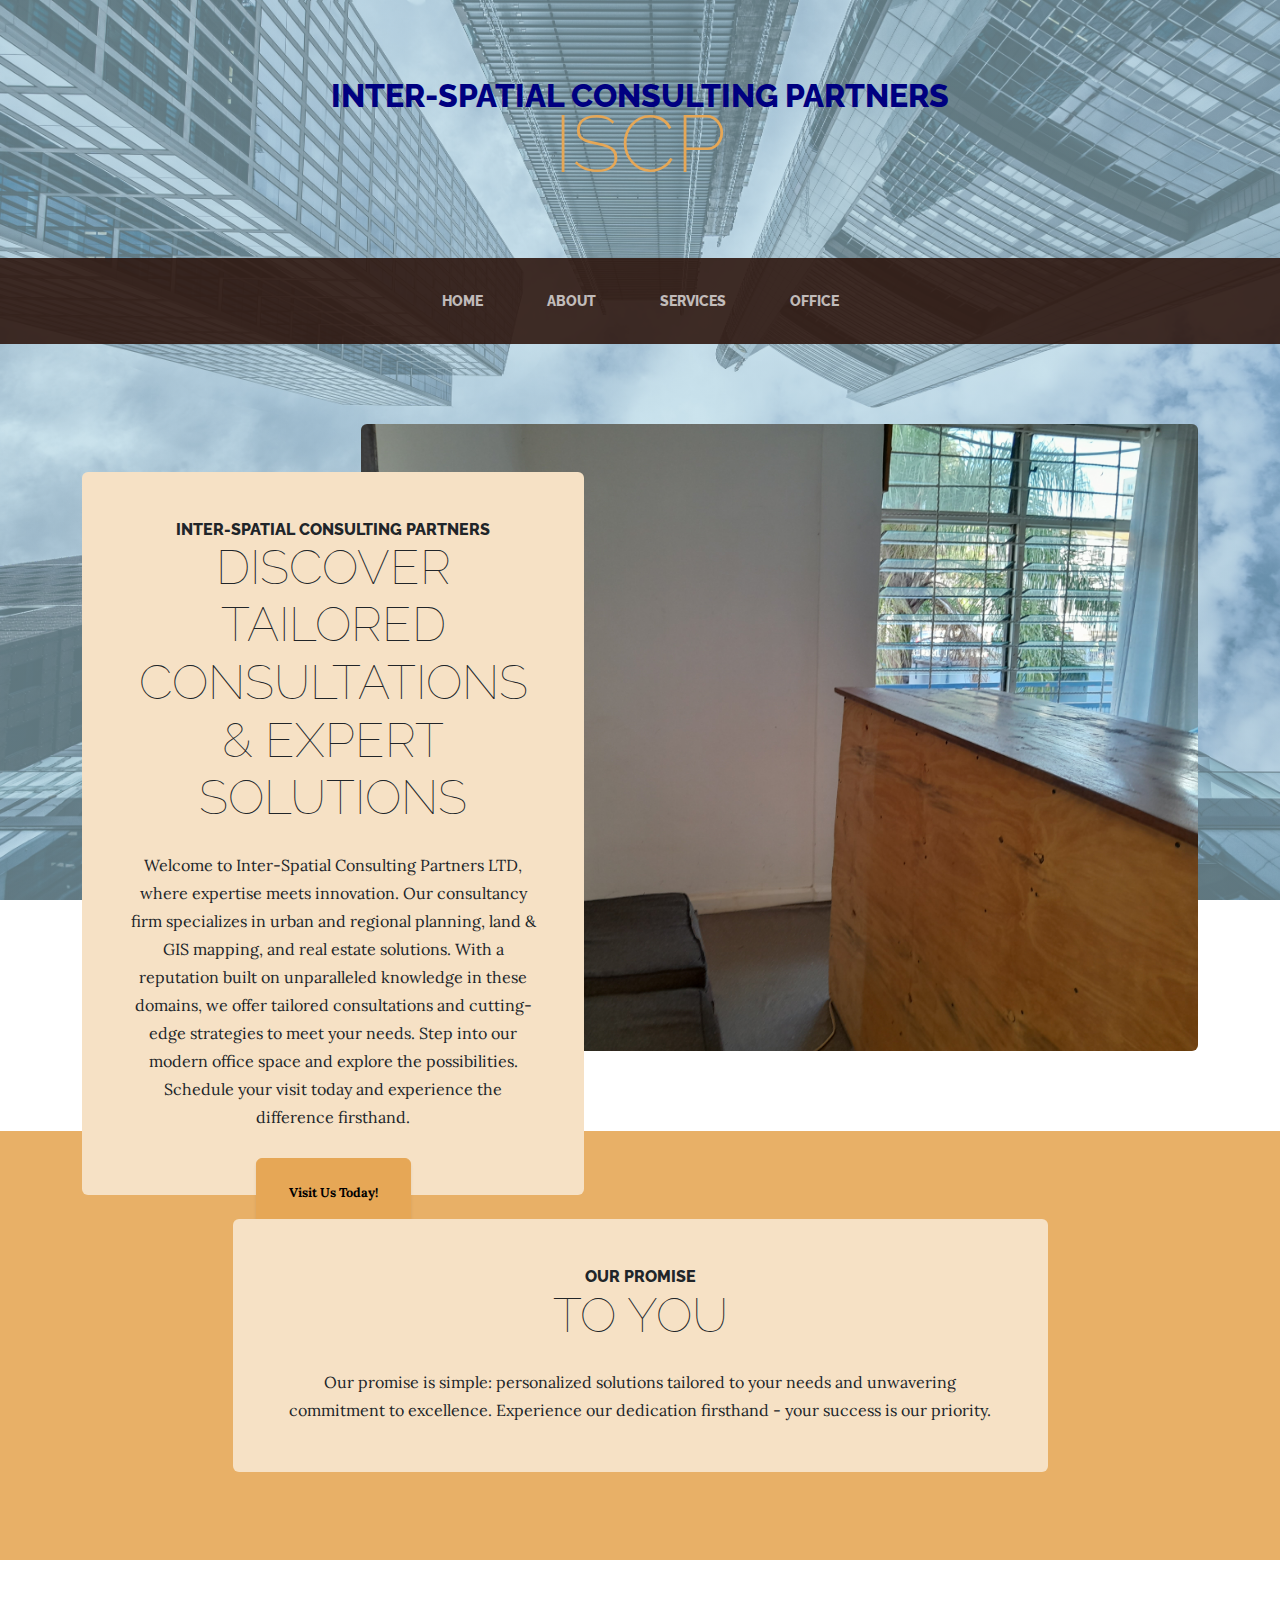
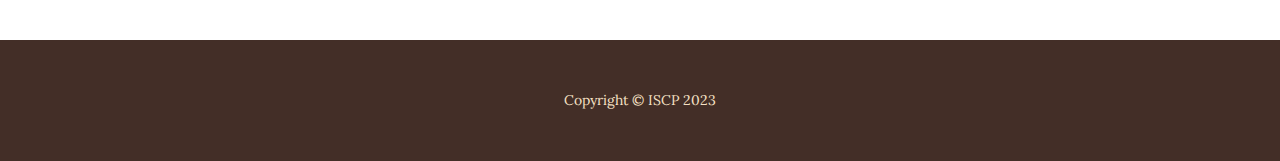
<file: inter-spatial/index.html>
<!DOCTYPE html>
<html lang="en">
    <head>
        <meta charset="utf-8" />
        <meta name="viewport" content="width=device-width, initial-scale=1, shrink-to-fit=no" />
        <meta name="description" content="" />
        <meta name="author" content="" />
        <title>INTER-SPATIAL CONSULTING PARTNERS - ISCP</title>
        <link rel="icon" type="image/x-icon" href="assets/favicon.ico" />
        <!-- Google fonts-->
        <link href="https://fonts.googleapis.com/css?family=Raleway:100,100i,200,200i,300,300i,400,400i,500,500i,600,600i,700,700i,800,800i,900,900i" rel="stylesheet" />
        <link href="https://fonts.googleapis.com/css?family=Lora:400,400i,700,700i" rel="stylesheet" />
        <!-- Core theme CSS (includes Bootstrap)-->
        <link href="css/styles.css" rel="stylesheet" />
    </head>
    <body>
        <header>
            <h1 class="site-heading text-center text-faded d-none d-lg-block">
                <span class="site-heading-upper ">INTER-SPATIAL CONSULTING PARTNERS</span>
                <span class="site-heading-lower">ISCP</span>
            </h1>
        </header>
        <!-- Navigation-->
        <nav class="navbar navbar-expand-lg navbar-dark py-lg-4" id="mainNav">
            <div class="container">
                <a class="navbar-brand text-uppercase fw-bold d-lg-none" href="index.html">ISCP</a>
                <button class="navbar-toggler" type="button" data-bs-toggle="collapse" data-bs-target="#navbarSupportedContent" aria-controls="navbarSupportedContent" aria-expanded="false" aria-label="Toggle navigation"><span class="navbar-toggler-icon"></span></button>
                <div class="collapse navbar-collapse" id="navbarSupportedContent">
                    <ul class="navbar-nav mx-auto">
                        <li class="nav-item px-lg-4"><a class="nav-link text-uppercase" href="index.html">Home</a></li>
                        <li class="nav-item px-lg-4"><a class="nav-link text-uppercase" href="about.html">About</a></li>
                        <li class="nav-item px-lg-4"><a class="nav-link text-uppercase" href="services.html">Services</a></li>
                        <li class="nav-item px-lg-4"><a class="nav-link text-uppercase" href="office.html">Office</a></li>
                    </ul>
                </div>
            </div>
        </nav>
        <section class="page-section clearfix">
            <div class="container">
                <div class="intro">
                    <img class="intro-img img-fluid mb-3 mb-lg-0 rounded" src="assets/img/intro.jpg" alt="..." />
                    <div class="intro-text left-0 text-center bg-faded p-5 rounded">
                        <h2 class="section-heading mb-4">
                            <span class="section-heading-upper">Inter-Spatial Consulting Partners</span>
                            <span class="section-heading-lower">Discover Tailored Consultations & Expert Solutions</span>
                        </h2>
                        <p class="mb-3">Welcome to Inter-Spatial Consulting Partners LTD, where expertise meets innovation. Our consultancy firm specializes in urban and regional planning, land & GIS mapping, and real estate solutions. With a reputation built on unparalleled knowledge in these domains, we offer tailored consultations and cutting-edge strategies to meet your needs. Step into our modern office space and explore the possibilities. Schedule your visit today and experience the difference firsthand.</p>
                        <div class="intro-button mx-auto"><a class="btn btn-primary btn-xl" href="office.html">Visit Us Today!</a></div>
                    </div>
                </div>
            </div>
        </section>
        <section class="page-section cta">
            <div class="container">
                <div class="row">
                    <div class="col-xl-9 mx-auto">
                        <div class="cta-inner bg-faded text-center rounded">
                            <h2 class="section-heading mb-4">
                                <span class="section-heading-upper">Our Promise</span>
                                <span class="section-heading-lower">To You</span>
                            </h2>
                            <p class="mb-0">Our promise is simple: personalized solutions tailored to your needs and unwavering commitment to excellence. Experience our dedication firsthand - your success is our priority.</p>
                        </div>
                    </div>
                </div>
            </div>
        </section>
        <footer class="footer text-faded text-center py-5">
            <div class="container"><p class="m-0 small">Copyright &copy; ISCP 2023</p></div>
        </footer>
        <!-- Bootstrap core JS-->
        <script src="https://cdn.jsdelivr.net/npm/bootstrap@5.2.3/dist/js/bootstrap.bundle.min.js"></script>
        <!-- Core theme JS-->
        <script src="js/scripts.js"></script>
    </body>
</html>
</file>
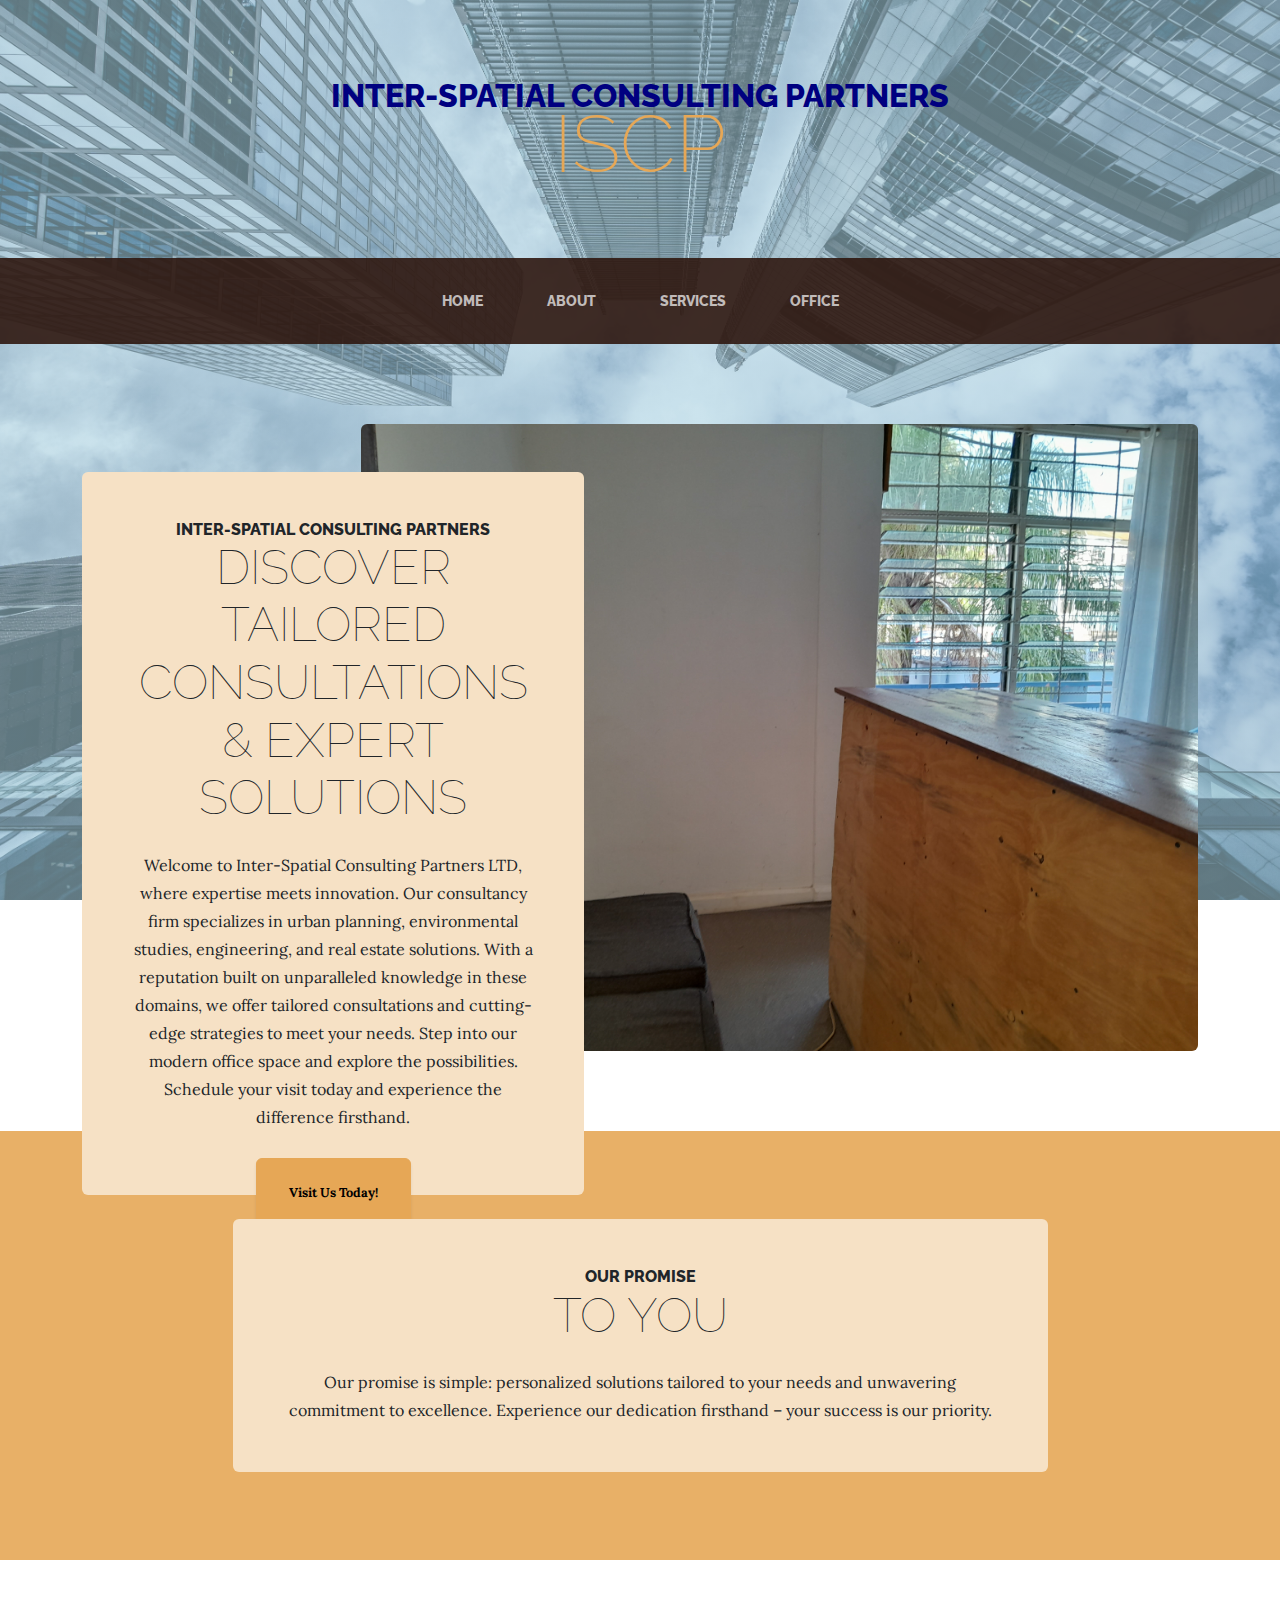
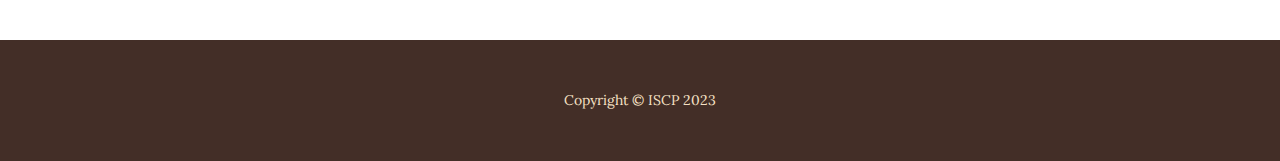
<file: Project101/index.html>
<!DOCTYPE html>
<html lang="en">
    <head>
        <meta charset="utf-8" />
        <meta name="viewport" content="width=device-width, initial-scale=1, shrink-to-fit=no" />
        <meta name="description" content="" />
        <meta name="author" content="" />
        <title>INTER-SPATIAL CONSULTING PARTNERS - ISCP</title>
        <link rel="icon" type="image/x-icon" href="assets/favicon.ico" />
        <!-- Google fonts-->
        <link href="https://fonts.googleapis.com/css?family=Raleway:100,100i,200,200i,300,300i,400,400i,500,500i,600,600i,700,700i,800,800i,900,900i" rel="stylesheet" />
        <link href="https://fonts.googleapis.com/css?family=Lora:400,400i,700,700i" rel="stylesheet" />
        <!-- Core theme CSS (includes Bootstrap)-->
        <link href="css/styles.css" rel="stylesheet" />
    </head>
    <body>
        <header>
            <h1 class="site-heading text-center text-faded d-none d-lg-block">
                <span class="site-heading-upper ">INTER-SPATIAL CONSULTING PARTNERS</span>
                <span class="site-heading-lower">ISCP</span>
            </h1>
        </header>
        <!-- Navigation-->
        <nav class="navbar navbar-expand-lg navbar-dark py-lg-4" id="mainNav">
            <div class="container">
                <a class="navbar-brand text-uppercase fw-bold d-lg-none" href="index.html">ISCP</a>
                <button class="navbar-toggler" type="button" data-bs-toggle="collapse" data-bs-target="#navbarSupportedContent" aria-controls="navbarSupportedContent" aria-expanded="false" aria-label="Toggle navigation"><span class="navbar-toggler-icon"></span></button>
                <div class="collapse navbar-collapse" id="navbarSupportedContent">
                    <ul class="navbar-nav mx-auto">
                        <li class="nav-item px-lg-4"><a class="nav-link text-uppercase" href="index.html">Home</a></li>
                        <li class="nav-item px-lg-4"><a class="nav-link text-uppercase" href="about.html">About</a></li>
                        <li class="nav-item px-lg-4"><a class="nav-link text-uppercase" href="services.html">Services</a></li>
                        <li class="nav-item px-lg-4"><a class="nav-link text-uppercase" href="office.html">Office</a></li>
                    </ul>
                </div>
            </div>
        </nav>
        <section class="page-section clearfix">
            <div class="container">
                <div class="intro">
                    <img class="intro-img img-fluid mb-3 mb-lg-0 rounded" src="assets/img/intro.jpg" alt="..." />
                    <div class="intro-text left-0 text-center bg-faded p-5 rounded">
                        <h2 class="section-heading mb-4">
                            <span class="section-heading-upper">Inter-Spatial Consulting Partners</span>
                            <span class="section-heading-lower">Discover Tailored Consultations & Expert Solutions</span>
                        </h2>
                        <p class="mb-3">Welcome to Inter-Spatial Consulting Partners LTD, where expertise meets innovation. Our consultancy firm specializes in urban planning, environmental studies, engineering, and real estate solutions. With a reputation built on unparalleled knowledge in these domains, we offer tailored consultations and cutting-edge strategies to meet your needs. Step into our modern office space and explore the possibilities. Schedule your visit today and experience the difference firsthand.</p>
                        <div class="intro-button mx-auto"><a class="btn btn-primary btn-xl" href="#!">Visit Us Today!</a></div>
                    </div>
                </div>
            </div>
        </section>
        <section class="page-section cta">
            <div class="container">
                <div class="row">
                    <div class="col-xl-9 mx-auto">
                        <div class="cta-inner bg-faded text-center rounded">
                            <h2 class="section-heading mb-4">
                                <span class="section-heading-upper">Our Promise</span>
                                <span class="section-heading-lower">To You</span>
                            </h2>
                            <p class="mb-0">Our promise is simple: personalized solutions tailored to your needs and unwavering commitment to excellence. Experience our dedication firsthand – your success is our priority.</p>
                        </div>
                    </div>
                </div>
            </div>
        </section>
        <footer class="footer text-faded text-center py-5">
            <div class="container"><p class="m-0 small">Copyright &copy; ISCP 2023</p></div>
        </footer>
        <!-- Bootstrap core JS-->
        <script src="https://cdn.jsdelivr.net/npm/bootstrap@5.2.3/dist/js/bootstrap.bundle.min.js"></script>
        <!-- Core theme JS-->
        <script src="js/scripts.js"></script>
    </body>
</html>
</file>
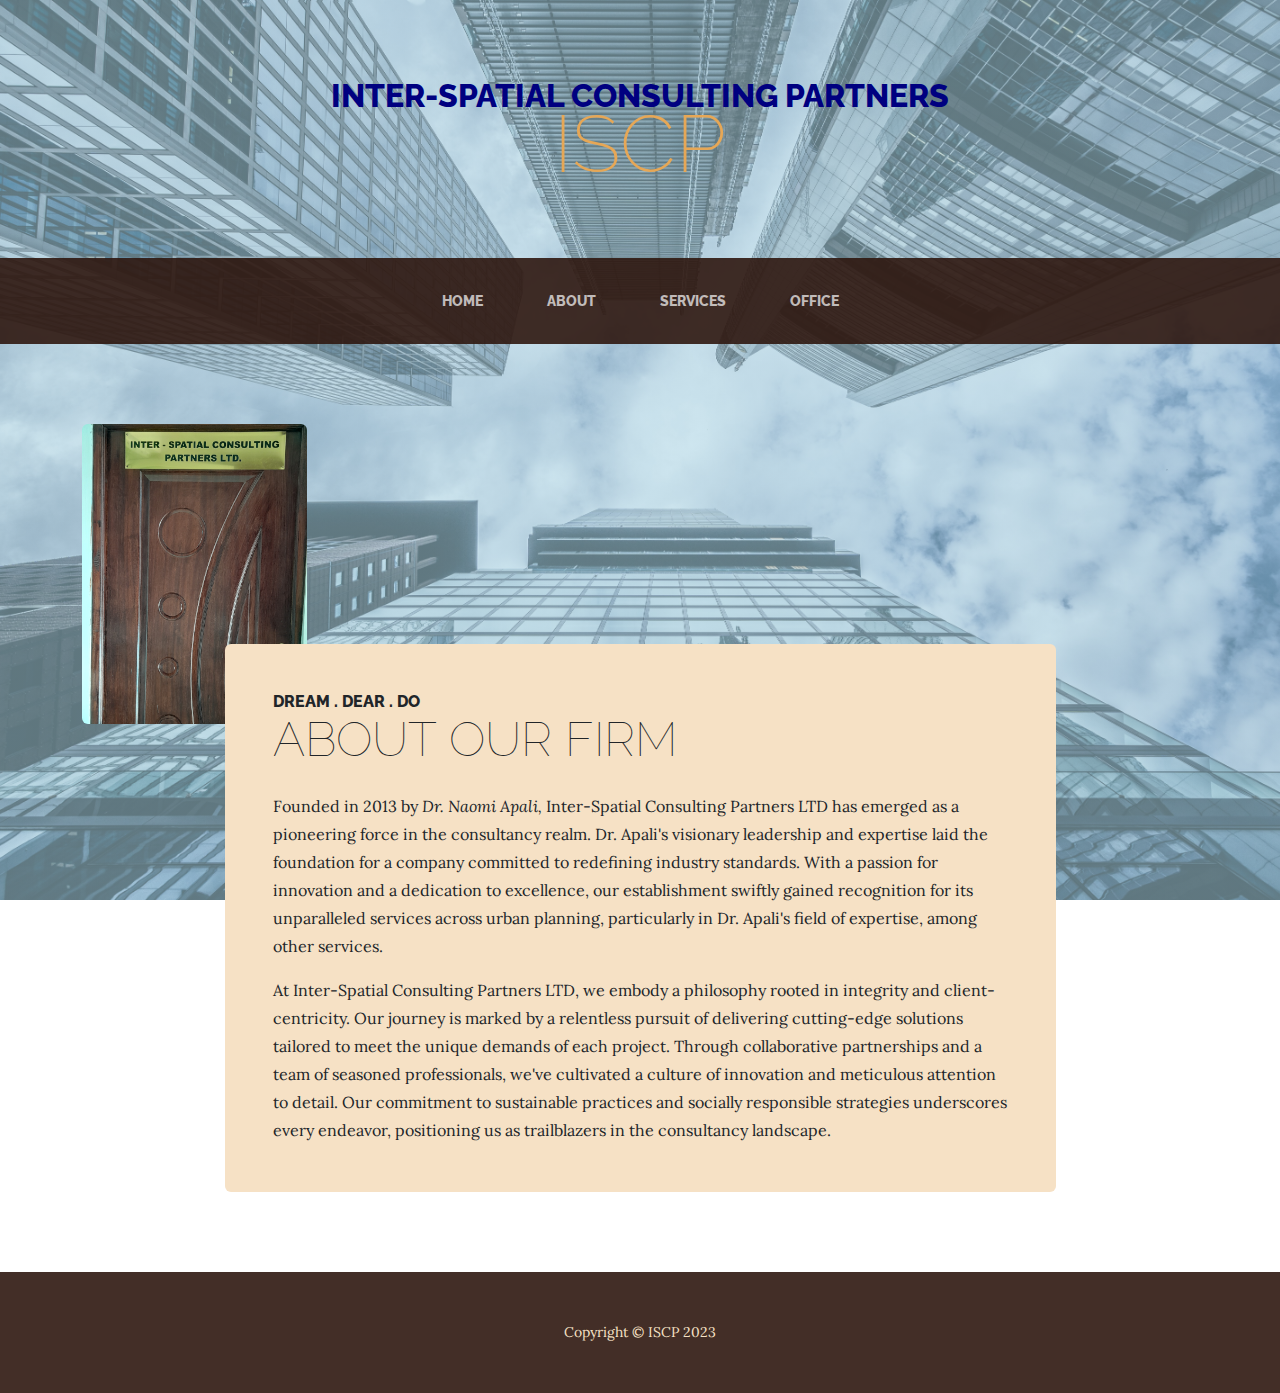
<file: inter-spatial/about.html>
<!DOCTYPE html>
<html lang="en">
    <head>
        <meta charset="utf-8" />
        <meta name="viewport" content="width=device-width, initial-scale=1, shrink-to-fit=no" />
        <meta name="description" content="" />
        <meta name="author" content="" />
        <title>INTER-SPATIAL CONSULTING PARTNERS - ISCP</title>
        <link rel="icon" type="image/x-icon" href="assets/favicon.ico" />
        <!-- Google fonts-->
        <link href="https://fonts.googleapis.com/css?family=Raleway:100,100i,200,200i,300,300i,400,400i,500,500i,600,600i,700,700i,800,800i,900,900i" rel="stylesheet" />
        <link href="https://fonts.googleapis.com/css?family=Lora:400,400i,700,700i" rel="stylesheet" />
        <!-- Core theme CSS (includes Bootstrap)-->
        <link href="css/styles.css" rel="stylesheet" />
    </head>
    <body>
        <header>
            <h1 class="site-heading text-center text-faded d-none d-lg-block">
                <span class="site-heading-upper">INTER-SPATIAL CONSULTING PARTNERS</span>
                <span class="site-heading-lower">ISCP</span>
            </h1>
        </header>
        <!-- Navigation-->
        <nav class="navbar navbar-expand-lg navbar-dark py-lg-4" id="mainNav">
            <div class="container">
                <a class="navbar-brand text-uppercase fw-bold d-lg-none" href="index.html">ISCP</a>
                <button class="navbar-toggler" type="button" data-bs-toggle="collapse" data-bs-target="#navbarSupportedContent" aria-controls="navbarSupportedContent" aria-expanded="false" aria-label="Toggle navigation"><span class="navbar-toggler-icon"></span></button>
                <div class="collapse navbar-collapse" id="navbarSupportedContent">
                    <ul class="navbar-nav mx-auto">
                        <li class="nav-item px-lg-4"><a class="nav-link text-uppercase" href="index.html">Home</a></li>
                        <li class="nav-item px-lg-4"><a class="nav-link text-uppercase" href="about.html">About</a></li>
                        <li class="nav-item px-lg-4"><a class="nav-link text-uppercase" href="services.html">Services</a></li>
                        <li class="nav-item px-lg-4"><a class="nav-link text-uppercase" href="office.html">Office</a></li>
                    </ul>
                </div>
            </div>
        </nav>
        <section class="page-section about-heading">
            <div class="container">
                <img class="img-fluid rounded about-heading-img mb-3 mb-lg-0" src="assets/img/about.jpg" alt="..." />
                <div class="about-heading-content">
                    <div class="row">
                        <div class="col-xl-9 col-lg-10 mx-auto">
                            <div class="bg-faded rounded p-5">
                                <h2 class="section-heading mb-4">
                                    <span class="section-heading-upper">Dream . Dear . Do</span>
                                    <span class="section-heading-lower">About Our firm</span>
                                </h2>
                                <p>Founded in 2013 by <em>Dr. Naomi Apali,</em> Inter-Spatial Consulting Partners LTD has emerged as a pioneering force in the consultancy realm. Dr. Apali's visionary leadership and expertise laid the foundation for a company committed to redefining industry standards. With a passion for innovation and a dedication to excellence, our establishment swiftly gained recognition for its unparalleled services across urban planning, particularly in Dr. Apali's field of expertise, among other services.</p>
                                <p class="mb-0">
                                    At Inter-Spatial Consulting Partners LTD, we embody a philosophy rooted in integrity and client-centricity. Our journey is marked by a relentless pursuit of delivering cutting-edge solutions tailored to meet the unique demands of each project. Through collaborative partnerships and a team of seasoned professionals, we've cultivated a culture of innovation and meticulous attention to detail. Our commitment to sustainable practices and socially responsible strategies underscores every endeavor, positioning us as trailblazers in the consultancy landscape.    
                                </p>
                            </div>
                        </div>
                    </div>
                </div>
            </div>
        </section>
        <footer class="footer text-faded text-center py-5">
            <div class="container"><p class="m-0 small">Copyright &copy; ISCP 2023</p></div>
        </footer>
        <!-- Bootstrap core JS-->
        <script src="https://cdn.jsdelivr.net/npm/bootstrap@5.2.3/dist/js/bootstrap.bundle.min.js"></script>
        <!-- Core theme JS-->
        <script src="js/scripts.js"></script>
    </body>
</html>
</file>
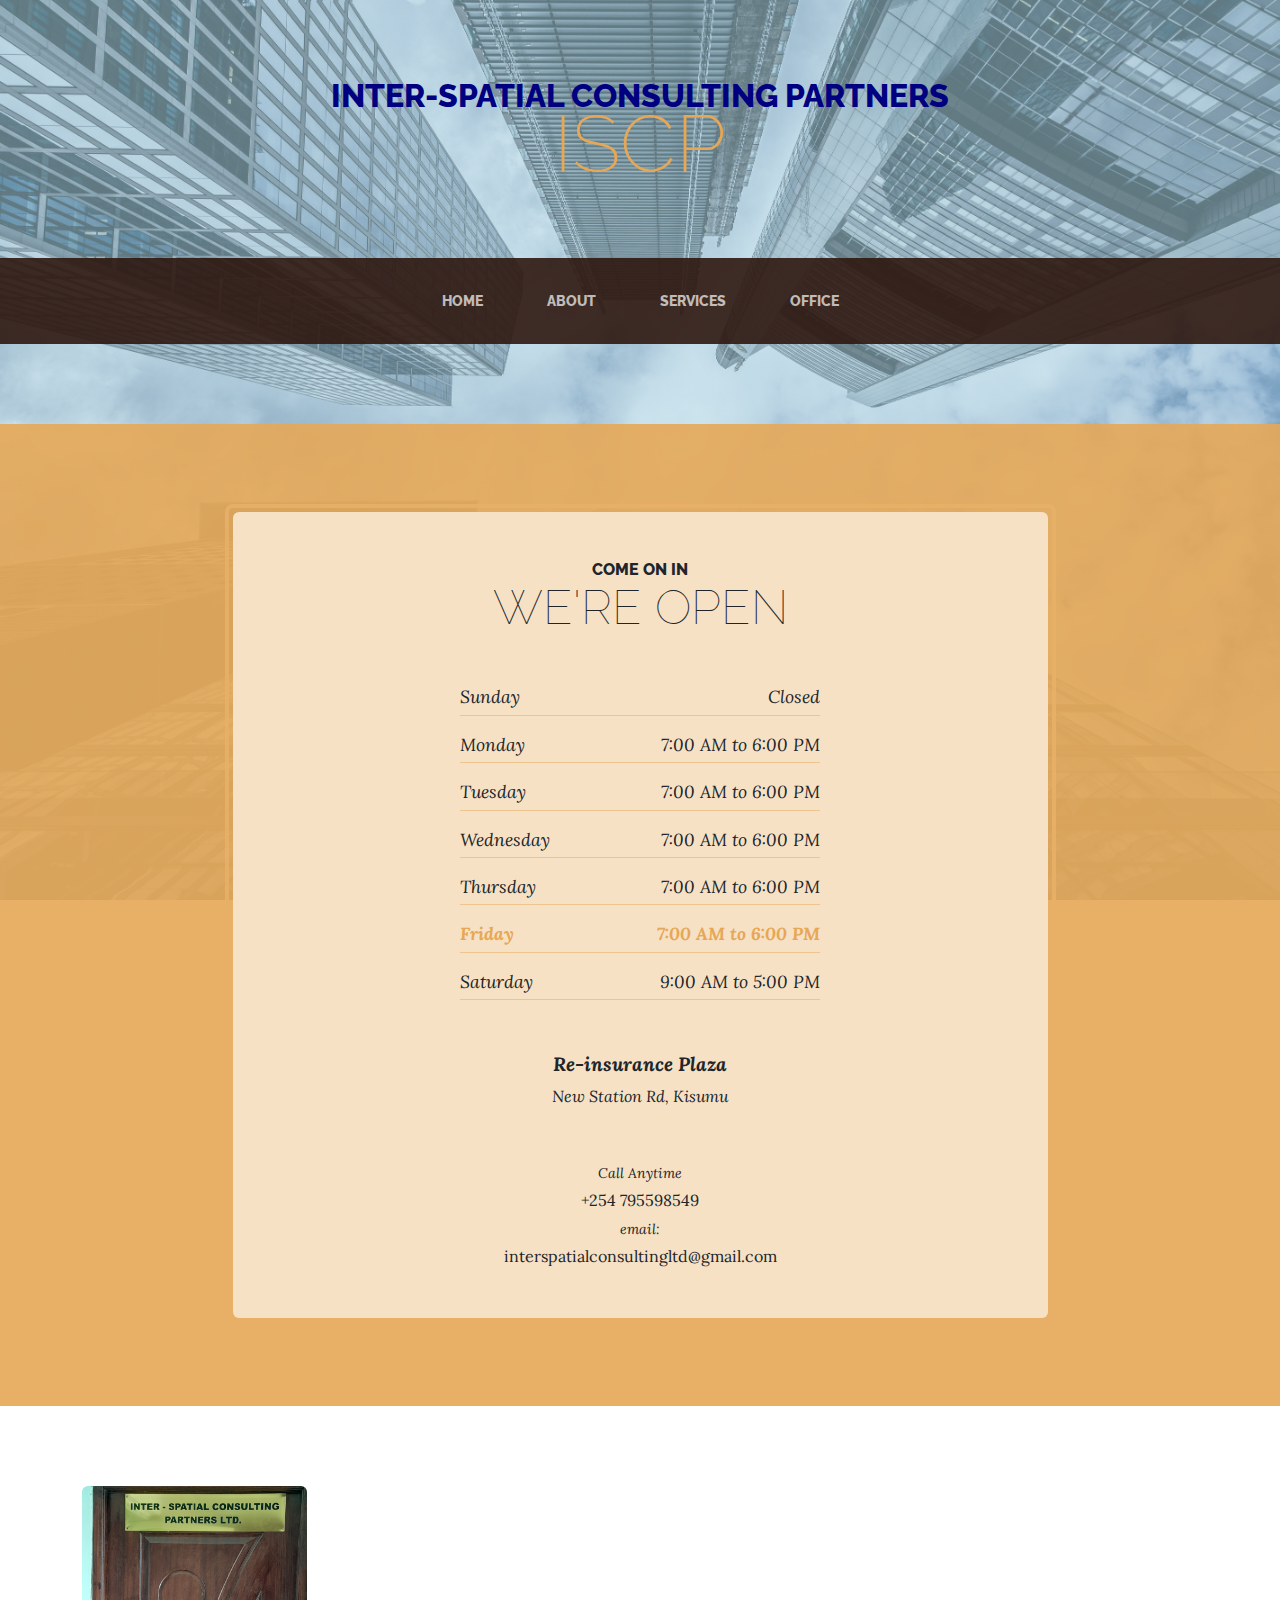
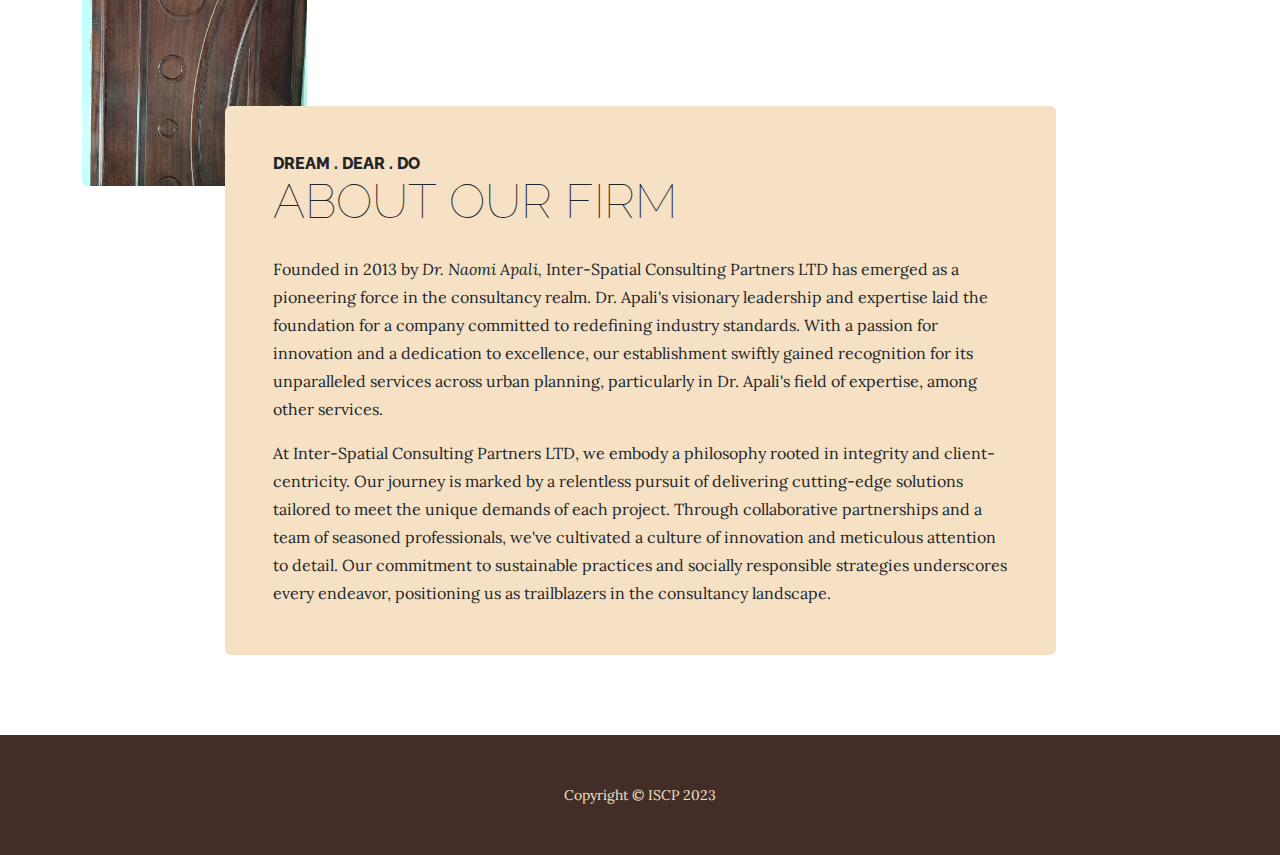
<file: inter-spatial/office.html>
<!DOCTYPE html>
<html lang="en">
    <head>
        <meta charset="utf-8" />
        <meta name="viewport" content="width=device-width, initial-scale=1, shrink-to-fit=no" />
        <meta name="description" content="" />
        <meta name="author" content="" />
        <title>INTER-SPATIAL CONSULTING PARTNERS - ISCP</title>
        <link rel="icon" type="image/x-icon" href="assets/favicon.ico" />
        <!-- Google fonts-->
        <link href="https://fonts.googleapis.com/css?family=Raleway:100,100i,200,200i,300,300i,400,400i,500,500i,600,600i,700,700i,800,800i,900,900i" rel="stylesheet" />
        <link href="https://fonts.googleapis.com/css?family=Lora:400,400i,700,700i" rel="stylesheet" />
        <!-- Core theme CSS (includes Bootstrap)-->
        <link href="css/styles.css" rel="stylesheet" />
    </head>
    <body>
        <header>
            <h1 class="site-heading text-center text-faded d-none d-lg-block">
                <span class="site-heading-upper">INTER-SPATIAL CONSULTING PARTNERS</span>
                <span class="site-heading-lower">ISCP</span>
            </h1>
        </header>
        <!-- Navigation-->
        <nav class="navbar navbar-expand-lg navbar-dark py-lg-4" id="mainNav">
            <div class="container">
                <a class="navbar-brand text-uppercase fw-bold d-lg-none" href="index.html">ISCP</a>
                <button class="navbar-toggler" type="button" data-bs-toggle="collapse" data-bs-target="#navbarSupportedContent" aria-controls="navbarSupportedContent" aria-expanded="false" aria-label="Toggle navigation"><span class="navbar-toggler-icon"></span></button>
                <div class="collapse navbar-collapse" id="navbarSupportedContent">
                    <ul class="navbar-nav mx-auto">
                        <li class="nav-item px-lg-4"><a class="nav-link text-uppercase" href="index.html">Home</a></li>
                        <li class="nav-item px-lg-4"><a class="nav-link text-uppercase" href="about.html">About</a></li>
                        <li class="nav-item px-lg-4"><a class="nav-link text-uppercase" href="services.html">Services</a></li>
                        <li class="nav-item px-lg-4"><a class="nav-link text-uppercase" href="office.html">Office</a></li>
                    </ul>
                </div>
            </div>
        </nav>
        <section class="page-section cta">
            <div class="container">
                <div class="row">
                    <div class="col-xl-9 mx-auto">
                        <div class="cta-inner bg-faded text-center rounded">
                            <h2 class="section-heading mb-5">
                                <span class="section-heading-upper">Come On In</span>
                                <span class="section-heading-lower">We're Open</span>
                            </h2>
                            <ul class="list-unstyled list-hours mb-5 text-left mx-auto">
                                <li class="list-unstyled-item list-hours-item d-flex">
                                    Sunday
                                    <span class="ms-auto">Closed</span>
                                </li>
                                <li class="list-unstyled-item list-hours-item d-flex">
                                    Monday
                                    <span class="ms-auto">7:00 AM to 6:00 PM</span>
                                </li>
                                <li class="list-unstyled-item list-hours-item d-flex">
                                    Tuesday
                                    <span class="ms-auto">7:00 AM to 6:00 PM</span>
                                </li>
                                <li class="list-unstyled-item list-hours-item d-flex">
                                    Wednesday
                                    <span class="ms-auto">7:00 AM to 6:00 PM</span>
                                </li>
                                <li class="list-unstyled-item list-hours-item d-flex">
                                    Thursday
                                    <span class="ms-auto">7:00 AM to 6:00 PM</span>
                                </li>
                                <li class="list-unstyled-item list-hours-item d-flex">
                                    Friday
                                    <span class="ms-auto">7:00 AM to 6:00 PM</span>
                                </li>
                                <li class="list-unstyled-item list-hours-item d-flex">
                                    Saturday
                                    <span class="ms-auto">9:00 AM to 5:00 PM</span>
                                </li>
                            </ul>
                            <p class="address mb-5">
                                <em>
                                    <strong>Re-insurance Plaza</strong>
                                    <br />
                                    New Station Rd, Kisumu
                                </em>
                            </p>
                            <p class="mb-0">
                                <small><em>Call Anytime</em></small>
                                <br />
                                +254 795598549
                                <br />
                                <small><em>email:</em></small>
                                <br />
                                interspatialconsultingltd@gmail.com

                            </p>
                        </div>
                    </div>
                </div>
            </div>
        </section>
        <section class="page-section about-heading">
            <div class="container">
                <img class="img-fluid rounded about-heading-img mb-3 mb-lg-0" src="assets/img/about.jpg" alt="..." />
                <div class="about-heading-content">
                    <div class="row">
                        <div class="col-xl-9 col-lg-10 mx-auto">
                            <div class="bg-faded rounded p-5">
                                <h2 class="section-heading mb-4">
                                    <span class="section-heading-upper">Dream . Dear . Do</span>
                                    <span class="section-heading-lower">About Our firm</span>
                                </h2>
                                <p>Founded in 2013 by <em>Dr. Naomi Apali,</em> Inter-Spatial Consulting Partners LTD has emerged as a pioneering force in the consultancy realm. Dr. Apali's visionary leadership and expertise laid the foundation for a company committed to redefining industry standards. With a passion for innovation and a dedication to excellence, our establishment swiftly gained recognition for its unparalleled services across urban planning, particularly in Dr. Apali's field of expertise, among other services.</p>
                                <p class="mb-0">
                                    At Inter-Spatial Consulting Partners LTD, we embody a philosophy rooted in integrity and client-centricity. Our journey is marked by a relentless pursuit of delivering cutting-edge solutions tailored to meet the unique demands of each project. Through collaborative partnerships and a team of seasoned professionals, we've cultivated a culture of innovation and meticulous attention to detail. Our commitment to sustainable practices and socially responsible strategies underscores every endeavor, positioning us as trailblazers in the consultancy landscape.    
                                </p>
                            </div>
                        </div>
                    </div>
                </div>
            </div>
        </section>
        <footer class="footer text-faded text-center py-5">
            <div class="container"><p class="m-0 small">Copyright &copy; ISCP 2023</p></div>
        </footer>
        <!-- Bootstrap core JS-->
        <script src="https://cdn.jsdelivr.net/npm/bootstrap@5.2.3/dist/js/bootstrap.bundle.min.js"></script>
        <!-- Core theme JS-->
        <script src="js/scripts.js"></script>
    </body>
</html>
</file>
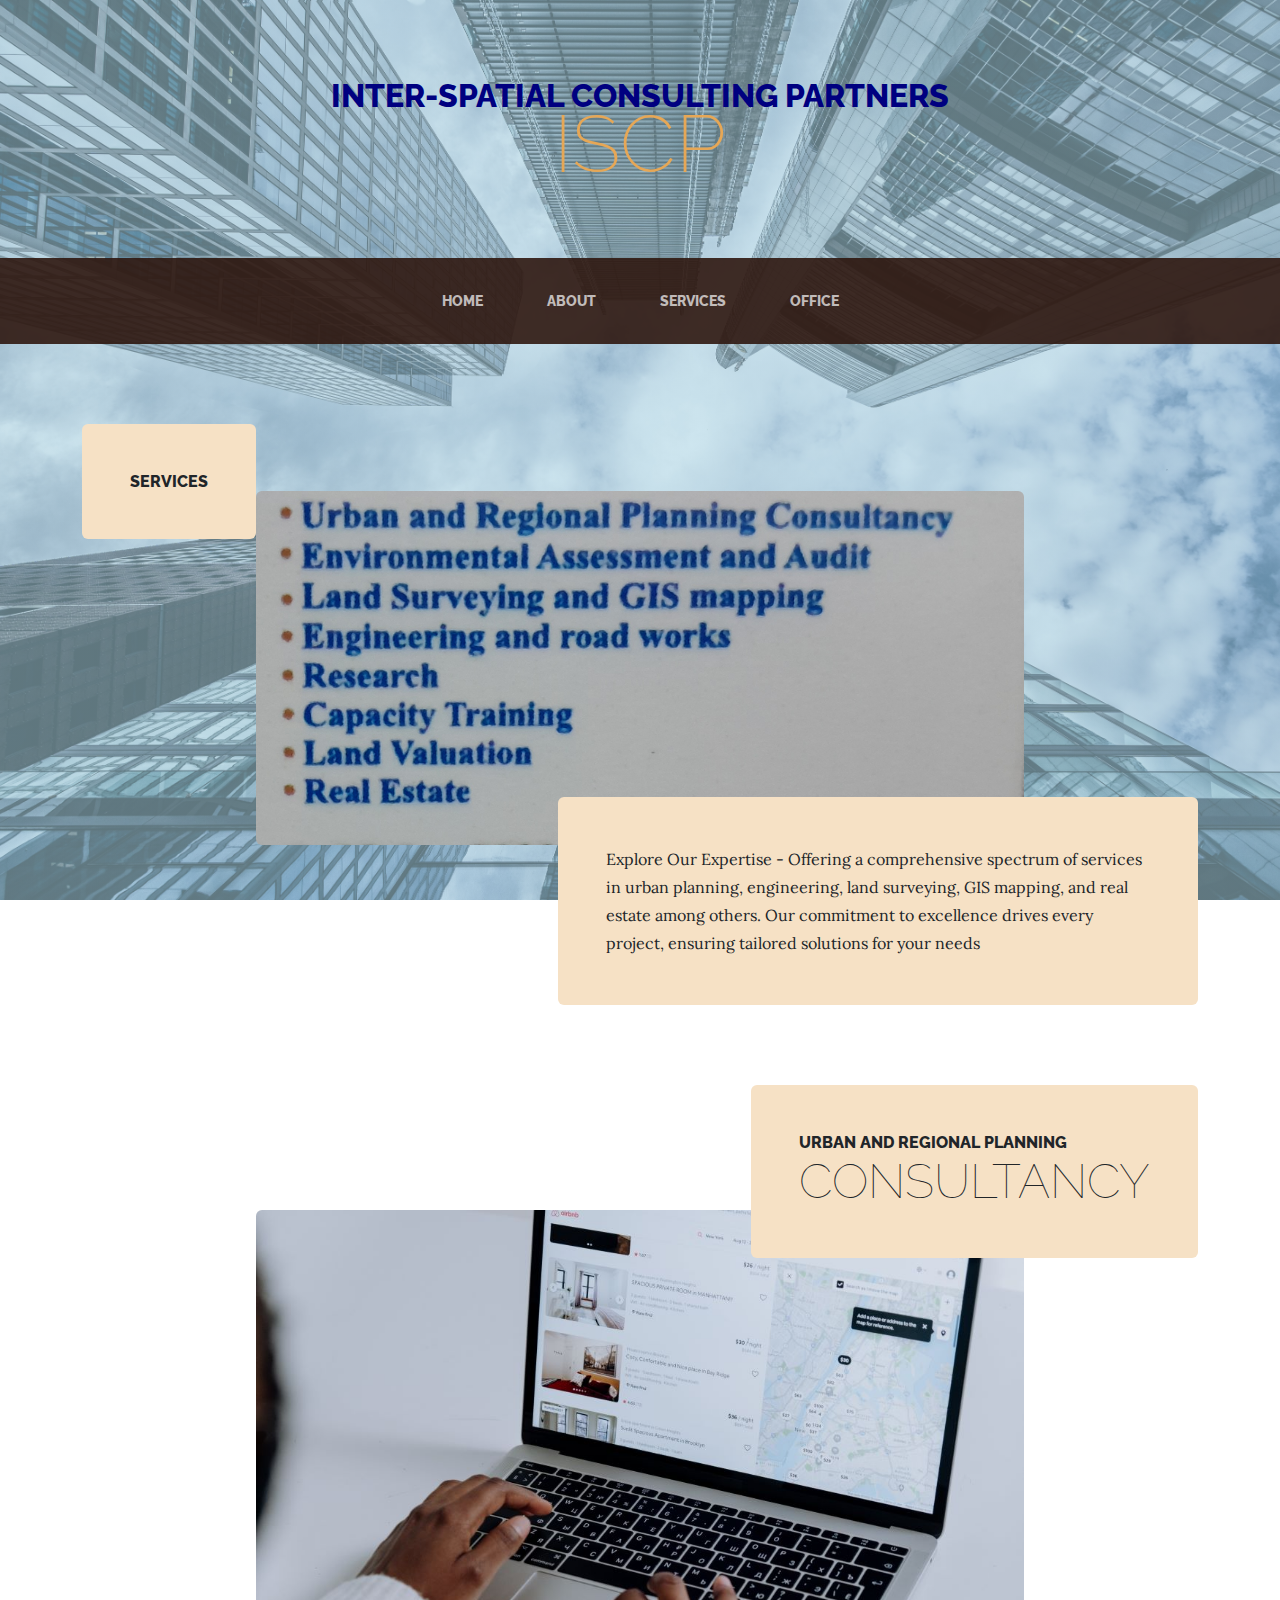
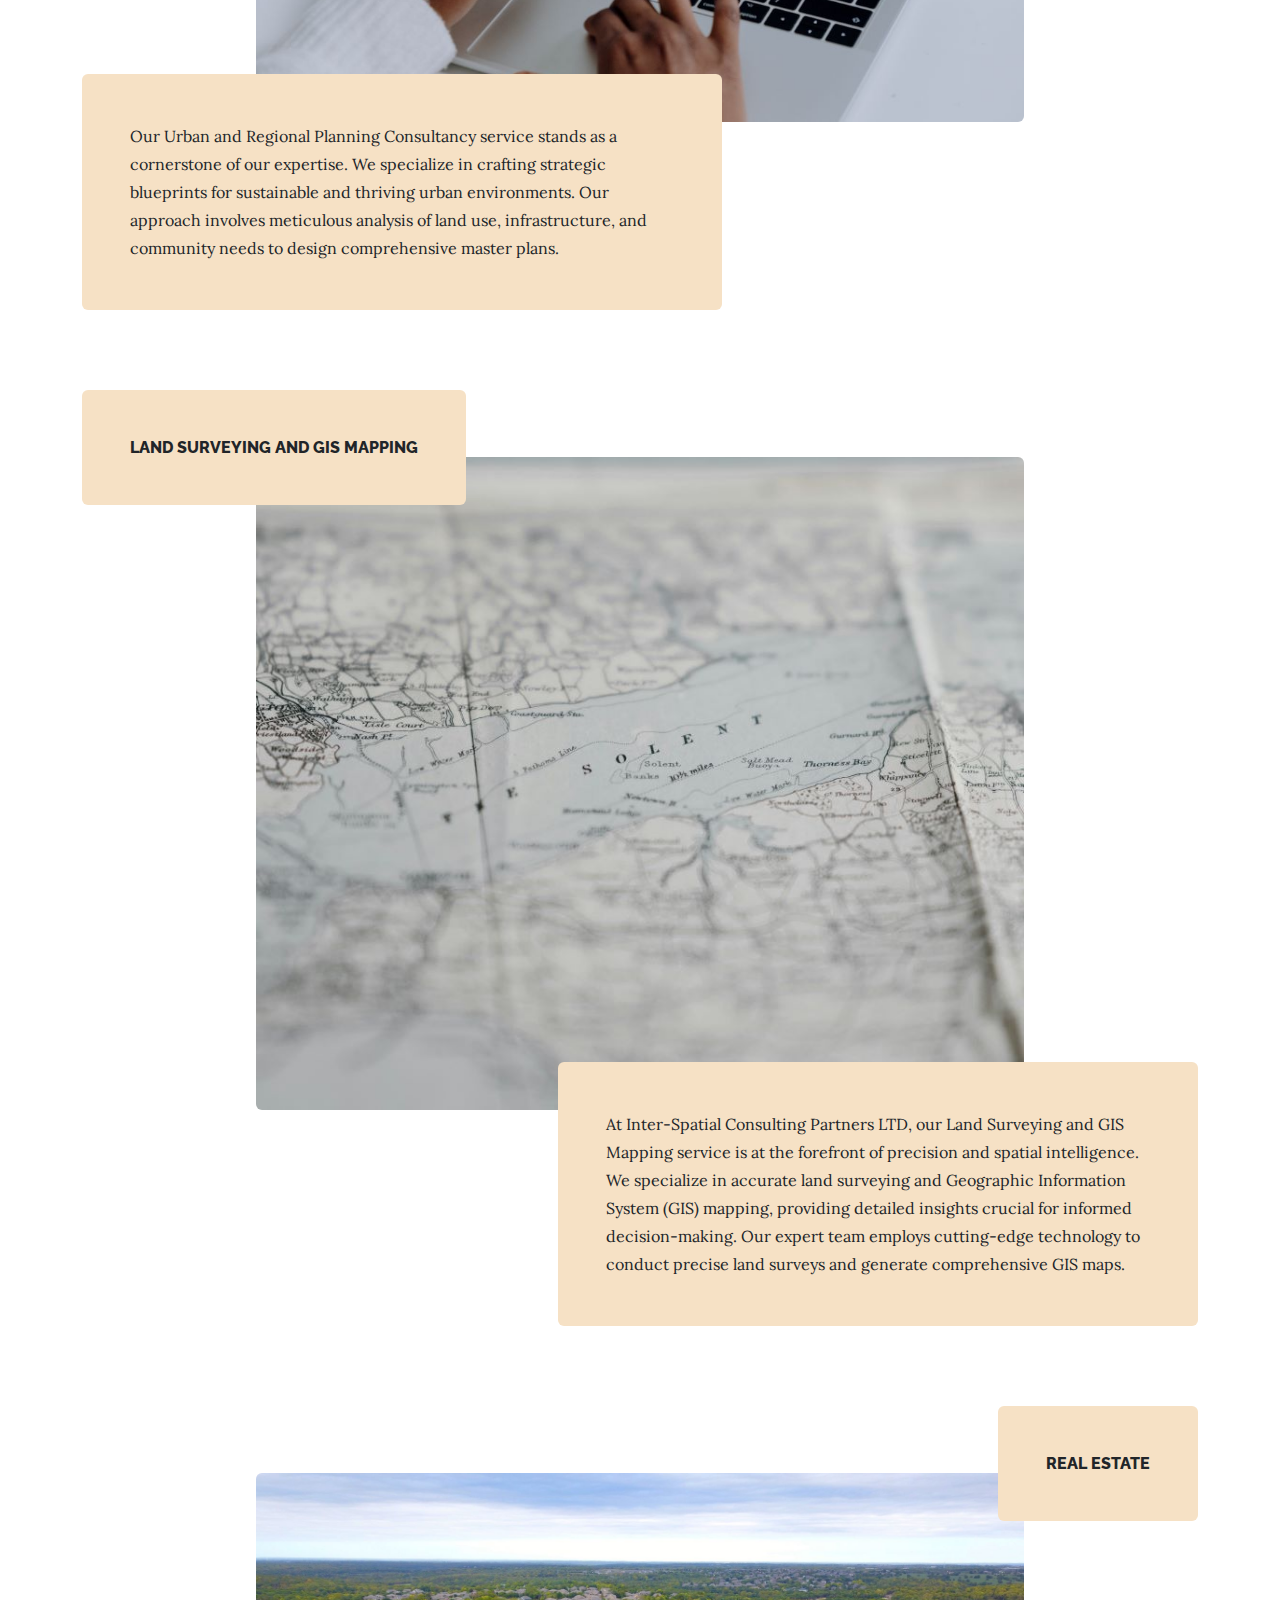
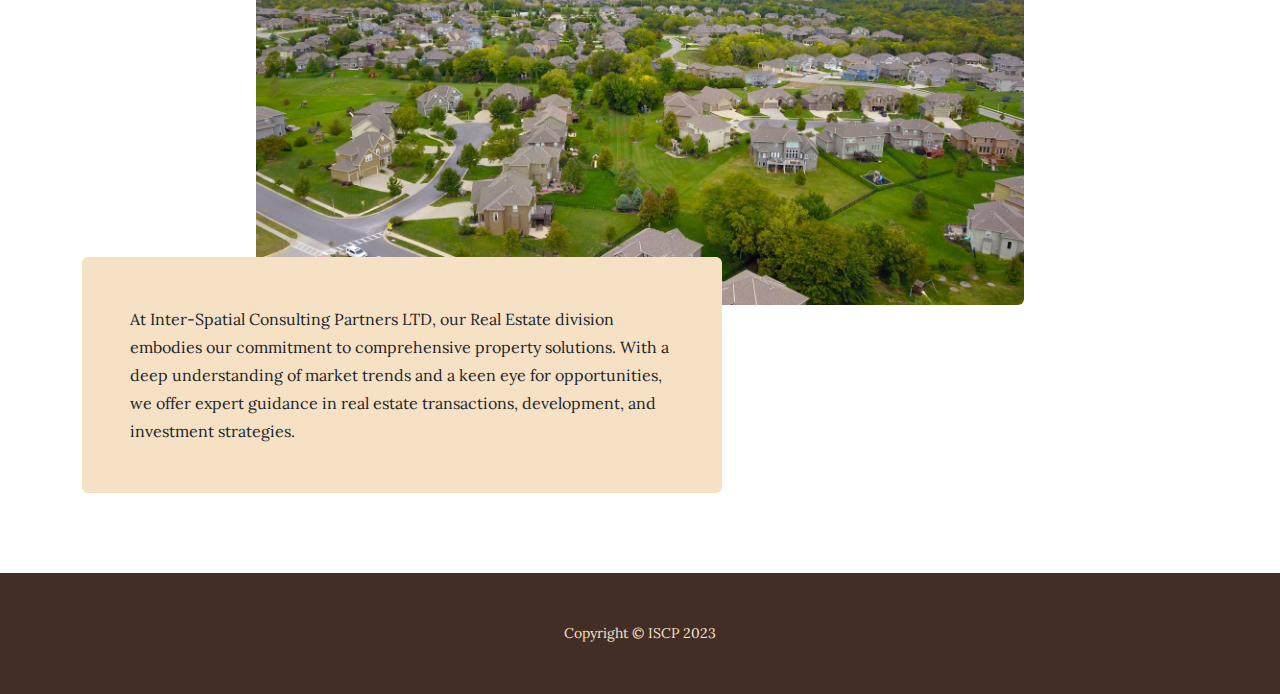
<file: inter-spatial/services.html>
<!DOCTYPE html>
<html lang="en">
    <head>
        <meta charset="utf-8" />
        <meta name="viewport" content="width=device-width, initial-scale=1, shrink-to-fit=no" />
        <meta name="description" content="" />
        <meta name="author" content="" />
        <title>INTER-SPATIAL CONSULTING PARTNERS - ISCP</title>
        <link rel="icon" type="image/x-icon" href="assets/favicon.ico" />
        <!-- Google fonts-->
        <link href="https://fonts.googleapis.com/css?family=Raleway:100,100i,200,200i,300,300i,400,400i,500,500i,600,600i,700,700i,800,800i,900,900i" rel="stylesheet" />
        <link href="https://fonts.googleapis.com/css?family=Lora:400,400i,700,700i" rel="stylesheet" />
        <!-- Core theme CSS (includes Bootstrap)-->
        <link href="css/styles.css" rel="stylesheet" />
    </head>
    <body>
        <header>
            <h1 class="site-heading text-center text-faded d-none d-lg-block">
                <span class="site-heading-upper">INTER-SPATIAL CONSULTING PARTNERS</span>
                <span class="site-heading-lower">ISCP</span>
            </h1>
        </header>
        <!-- Navigation-->
        <nav class="navbar navbar-expand-lg navbar-dark py-lg-4" id="mainNav">
            <div class="container">
                <a class="navbar-brand text-uppercase fw-bold d-lg-none" href="index.html">ISCP</a>
                <button class="navbar-toggler" type="button" data-bs-toggle="collapse" data-bs-target="#navbarSupportedContent" aria-controls="navbarSupportedContent" aria-expanded="false" aria-label="Toggle navigation"><span class="navbar-toggler-icon"></span></button>
                <div class="collapse navbar-collapse" id="navbarSupportedContent">
                    <ul class="navbar-nav mx-auto">
                        <li class="nav-item px-lg-4"><a class="nav-link text-uppercase" href="index.html">Home</a></li>
                        <li class="nav-item px-lg-4"><a class="nav-link text-uppercase" href="about.html">About</a></li>
                        <li class="nav-item px-lg-4"><a class="nav-link text-uppercase" href="services.html">Services</a></li>
                        <li class="nav-item px-lg-4"><a class="nav-link text-uppercase" href="office.html">Office</a></li>
                    </ul>
                </div>
            </div>
        </nav>
        <section class="page-section">
            <div class="container">
                <div class="product-item">
                    <div class="product-item-title d-flex">
                        <div class="bg-faded p-5 d-flex me-auto rounded">
                            <h2 class="section-heading mb-0">
                                <span class="section-heading-upper">Services</span>
                                <span class="section-heading-lower"></span>
                            </h2>
                        </div>
                    </div>
                    <img class="product-item-img mx-auto d-flex rounded img-fluid mb-3 mb-lg-0" src="assets/img/services.jpg" alt="..." />
                    <div class="product-item-description d-flex ms-auto">
                        <div class="bg-faded p-5 rounded"><p class="mb-0">Explore Our Expertise - Offering a comprehensive spectrum of services in urban planning, engineering, land surveying, GIS mapping, and real estate among others. Our commitment to excellence drives every project, ensuring tailored solutions for your needs</p></div>
                    </div>
                </div>
            </div>
        </section>
        <section class="page-section">
            <div class="container">
                <div class="product-item">
                    <div class="product-item-title d-flex">
                        <div class="bg-faded p-5 d-flex ms-auto rounded">
                            <h2 class="section-heading mb-0">
                                <span class="section-heading-upper">URBAN AND REGIONAL PLANNING</span>
                                <span class="section-heading-lower">CONSULTANCY</span>
                            </h2>
                        </div>
                    </div>
                    <img class="product-item-img mx-auto d-flex rounded img-fluid mb-3 mb-lg-0" src="assets/img/products-01.jpg" alt="..." />
                    <div class="product-item-description d-flex me-auto">
                        <div class="bg-faded p-5 rounded"><p class="mb-0">Our Urban and Regional Planning Consultancy service stands as a cornerstone of our expertise. We specialize in crafting strategic blueprints for sustainable and thriving urban environments. Our approach involves meticulous analysis of land use, infrastructure, and community needs to design comprehensive master plans. </p></div>
                    </div>
                </div>
            </div>
        </section>
        <section class="page-section">
            <div class="container">
                <div class="product-item">
                    <div class="product-item-title d-flex">
                        <div class="bg-faded p-5 d-flex me-auto rounded">
                            <h2 class="section-heading mb-0">
                                <span class="section-heading-upper">land surveying and gis mapping</span>
                                <span class="section-heading-lower"></span>
                            </h2>
                        </div>
                    </div>
                    <img class="product-item-img mx-auto d-flex rounded img-fluid mb-3 mb-lg-0" src="assets/img/products-02.jpg" alt="..." />
                    <div class="product-item-description d-flex ms-auto">
                        <div class="bg-faded p-5 rounded"><p class="mb-0">At Inter-Spatial Consulting Partners LTD, our Land Surveying and GIS Mapping service is at the forefront of precision and spatial intelligence. We specialize in accurate land surveying and Geographic Information System (GIS) mapping, providing detailed insights crucial for informed decision-making. Our expert team employs cutting-edge technology to conduct precise land surveys and generate comprehensive GIS maps.</p></div>
                    </div>
                </div>
            </div>
        </section>
        <section class="page-section">
            <div class="container">
                <div class="product-item">
                    <div class="product-item-title d-flex">
                        <div class="bg-faded p-5 d-flex ms-auto rounded">
                            <h2 class="section-heading mb-0">
                                <span class="section-heading-upper">Real Estate</span>
                                <span class="section-heading-lower"></span>
                            </h2>
                        </div>
                    </div>
                    <img class="product-item-img mx-auto d-flex rounded img-fluid mb-3 mb-lg-0" src="assets/img/products-03.jpg" alt="..." />
                    <div class="product-item-description d-flex me-auto">
                        <div class="bg-faded p-5 rounded"><p class="mb-0">At Inter-Spatial Consulting Partners LTD, our Real Estate division embodies our commitment to comprehensive property solutions. With a deep understanding of market trends and a keen eye for opportunities, we offer expert guidance in real estate transactions, development, and investment strategies. </p></div>
                    </div>
                </div>
            </div>
        </section>
        <footer class="footer text-faded text-center py-5">
            <div class="container"><p class="m-0 small">Copyright &copy; ISCP 2023</p></div>
        </footer>
        <!-- Bootstrap core JS-->
        <script src="https://cdn.jsdelivr.net/npm/bootstrap@5.2.3/dist/js/bootstrap.bundle.min.js"></script>
        <!-- Core theme JS-->
        <script src="js/scripts.js"></script>
    </body>
</html>
</file>
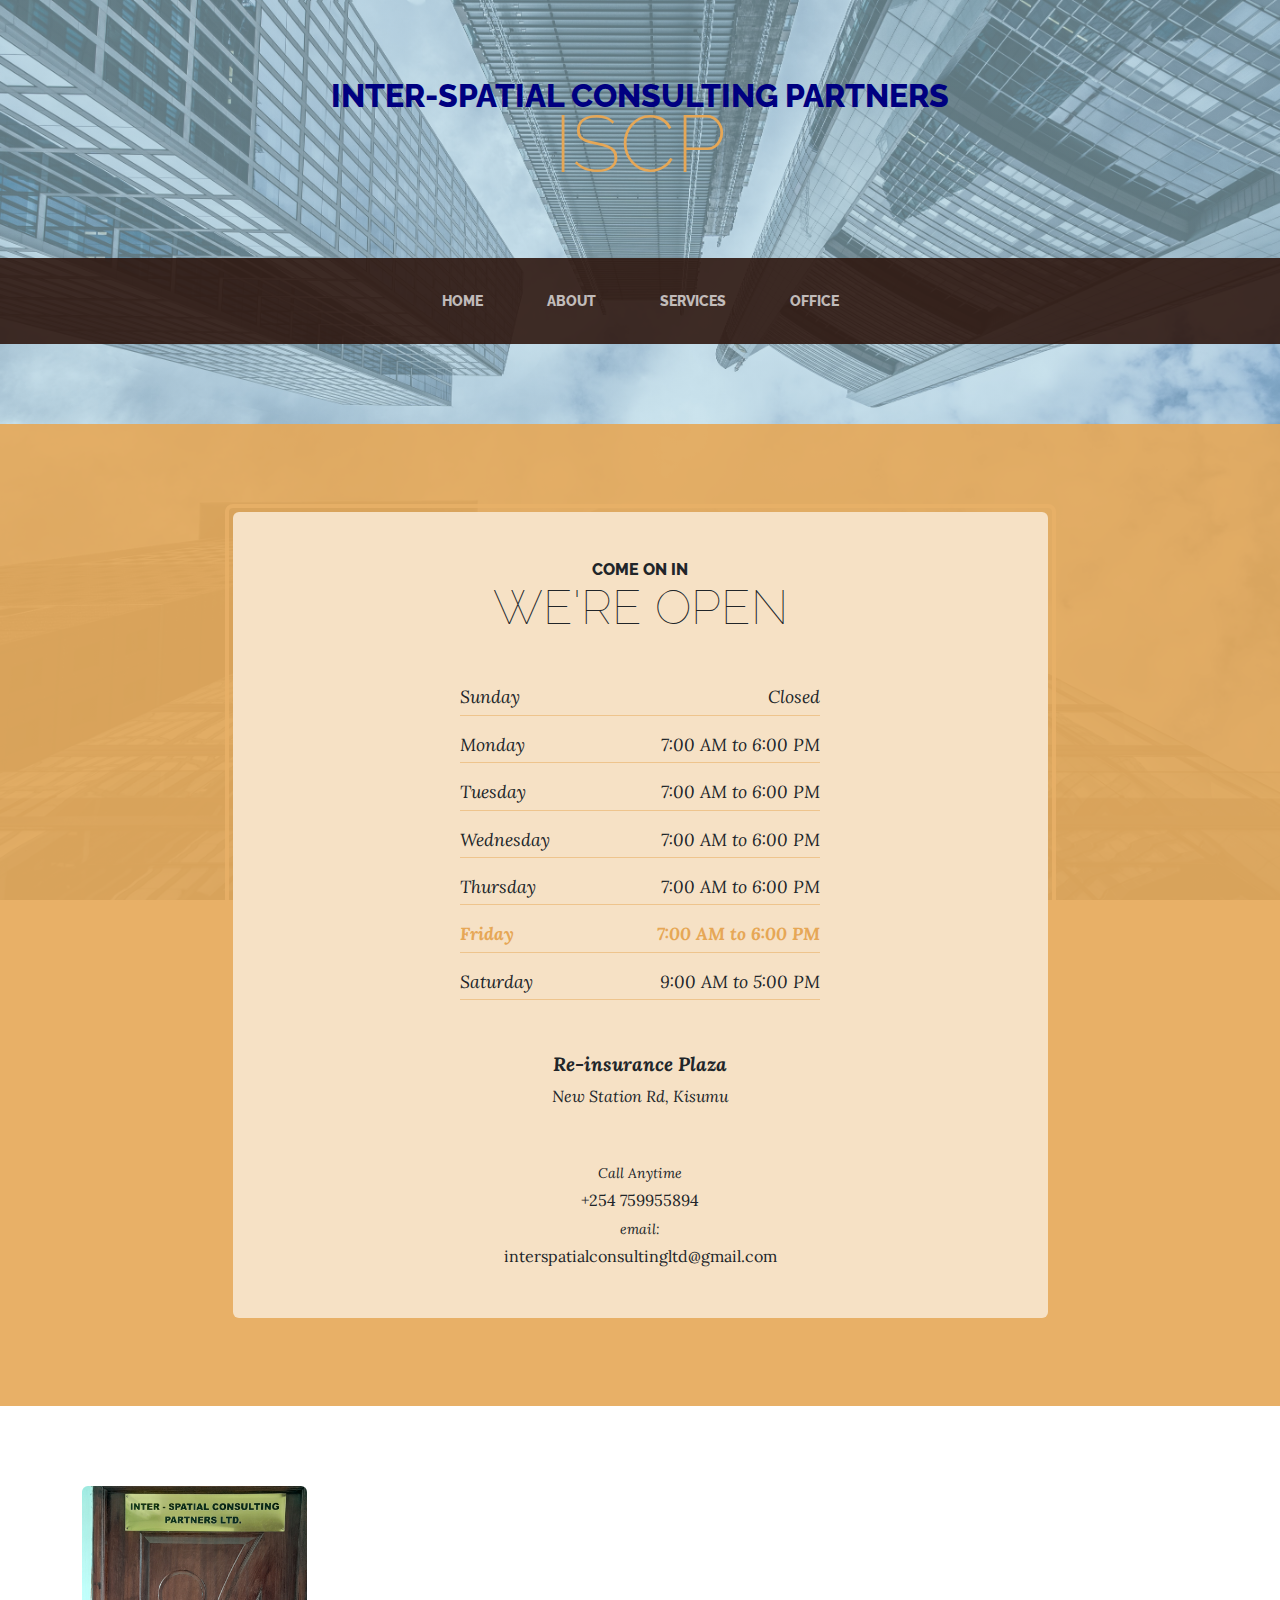
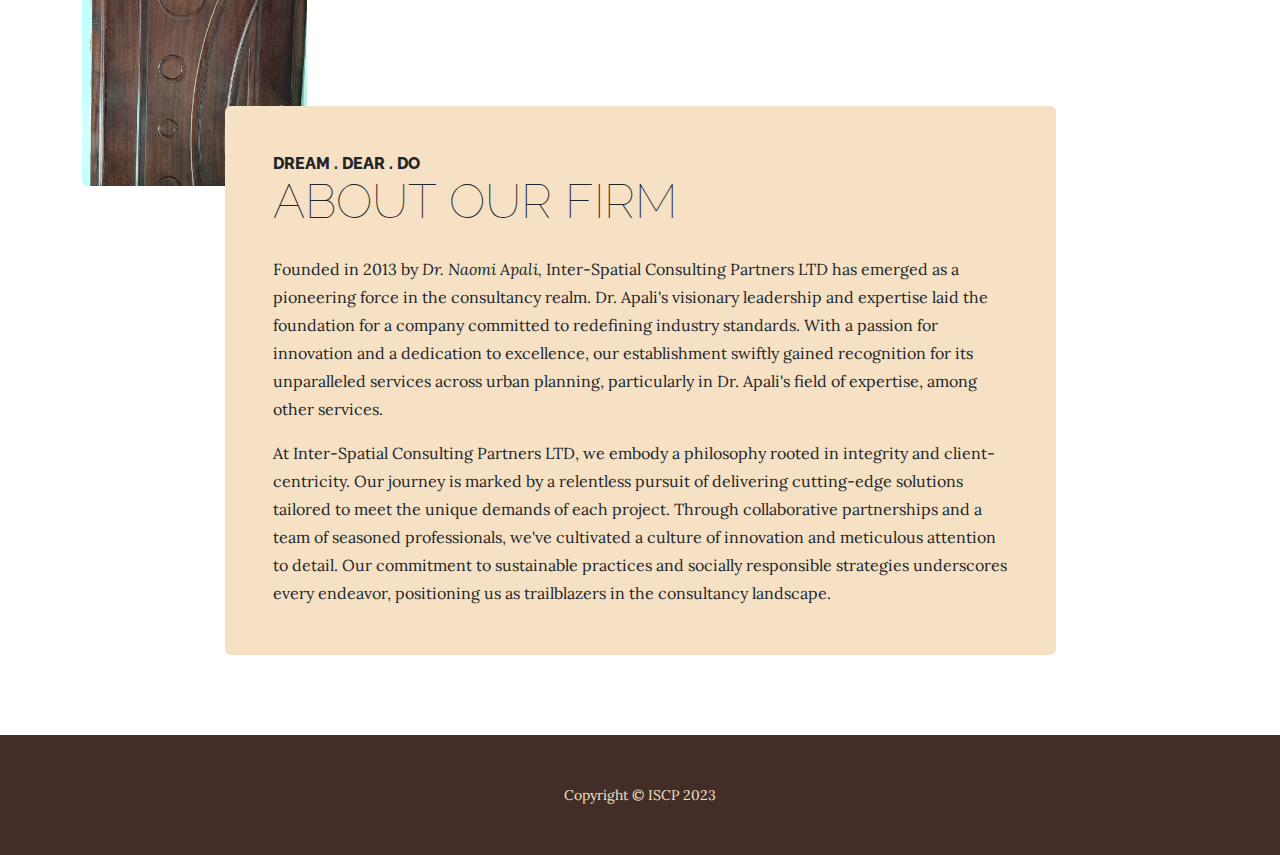
<file: Project101/office.html>
<!DOCTYPE html>
<html lang="en">
    <head>
        <meta charset="utf-8" />
        <meta name="viewport" content="width=device-width, initial-scale=1, shrink-to-fit=no" />
        <meta name="description" content="" />
        <meta name="author" content="" />
        <title>INTER-SPATIAL CONSULTING PARTNERS - ISCP</title>
        <link rel="icon" type="image/x-icon" href="assets/favicon.ico" />
        <!-- Google fonts-->
        <link href="https://fonts.googleapis.com/css?family=Raleway:100,100i,200,200i,300,300i,400,400i,500,500i,600,600i,700,700i,800,800i,900,900i" rel="stylesheet" />
        <link href="https://fonts.googleapis.com/css?family=Lora:400,400i,700,700i" rel="stylesheet" />
        <!-- Core theme CSS (includes Bootstrap)-->
        <link href="css/styles.css" rel="stylesheet" />
    </head>
    <body>
        <header>
            <h1 class="site-heading text-center text-faded d-none d-lg-block">
                <span class="site-heading-upper">INTER-SPATIAL CONSULTING PARTNERS</span>
                <span class="site-heading-lower">ISCP</span>
            </h1>
        </header>
        <!-- Navigation-->
        <nav class="navbar navbar-expand-lg navbar-dark py-lg-4" id="mainNav">
            <div class="container">
                <a class="navbar-brand text-uppercase fw-bold d-lg-none" href="index.html">ISCP</a>
                <button class="navbar-toggler" type="button" data-bs-toggle="collapse" data-bs-target="#navbarSupportedContent" aria-controls="navbarSupportedContent" aria-expanded="false" aria-label="Toggle navigation"><span class="navbar-toggler-icon"></span></button>
                <div class="collapse navbar-collapse" id="navbarSupportedContent">
                    <ul class="navbar-nav mx-auto">
                        <li class="nav-item px-lg-4"><a class="nav-link text-uppercase" href="index.html">Home</a></li>
                        <li class="nav-item px-lg-4"><a class="nav-link text-uppercase" href="about.html">About</a></li>
                        <li class="nav-item px-lg-4"><a class="nav-link text-uppercase" href="services.html">Services</a></li>
                        <li class="nav-item px-lg-4"><a class="nav-link text-uppercase" href="office.html">Office</a></li>
                    </ul>
                </div>
            </div>
        </nav>
        <section class="page-section cta">
            <div class="container">
                <div class="row">
                    <div class="col-xl-9 mx-auto">
                        <div class="cta-inner bg-faded text-center rounded">
                            <h2 class="section-heading mb-5">
                                <span class="section-heading-upper">Come On In</span>
                                <span class="section-heading-lower">We're Open</span>
                            </h2>
                            <ul class="list-unstyled list-hours mb-5 text-left mx-auto">
                                <li class="list-unstyled-item list-hours-item d-flex">
                                    Sunday
                                    <span class="ms-auto">Closed</span>
                                </li>
                                <li class="list-unstyled-item list-hours-item d-flex">
                                    Monday
                                    <span class="ms-auto">7:00 AM to 6:00 PM</span>
                                </li>
                                <li class="list-unstyled-item list-hours-item d-flex">
                                    Tuesday
                                    <span class="ms-auto">7:00 AM to 6:00 PM</span>
                                </li>
                                <li class="list-unstyled-item list-hours-item d-flex">
                                    Wednesday
                                    <span class="ms-auto">7:00 AM to 6:00 PM</span>
                                </li>
                                <li class="list-unstyled-item list-hours-item d-flex">
                                    Thursday
                                    <span class="ms-auto">7:00 AM to 6:00 PM</span>
                                </li>
                                <li class="list-unstyled-item list-hours-item d-flex">
                                    Friday
                                    <span class="ms-auto">7:00 AM to 6:00 PM</span>
                                </li>
                                <li class="list-unstyled-item list-hours-item d-flex">
                                    Saturday
                                    <span class="ms-auto">9:00 AM to 5:00 PM</span>
                                </li>
                            </ul>
                            <p class="address mb-5">
                                <em>
                                    <strong>Re-insurance Plaza</strong>
                                    <br />
                                    New Station Rd, Kisumu
                                </em>
                            </p>
                            <p class="mb-0">
                                <small><em>Call Anytime</em></small>
                                <br />
                                +254 759955894
                                <br />
                                <small><em>email:</em></small>
                                <br />
                                interspatialconsultingltd@gmail.com

                            </p>
                        </div>
                    </div>
                </div>
            </div>
        </section>
        <section class="page-section about-heading">
            <div class="container">
                <img class="img-fluid rounded about-heading-img mb-3 mb-lg-0" src="assets/img/about.jpg" alt="..." />
                <div class="about-heading-content">
                    <div class="row">
                        <div class="col-xl-9 col-lg-10 mx-auto">
                            <div class="bg-faded rounded p-5">
                                <h2 class="section-heading mb-4">
                                    <span class="section-heading-upper">Dream . Dear . Do</span>
                                    <span class="section-heading-lower">About Our firm</span>
                                </h2>
                                <p>Founded in 2013 by <em>Dr. Naomi Apali,</em> Inter-Spatial Consulting Partners LTD has emerged as a pioneering force in the consultancy realm. Dr. Apali's visionary leadership and expertise laid the foundation for a company committed to redefining industry standards. With a passion for innovation and a dedication to excellence, our establishment swiftly gained recognition for its unparalleled services across urban planning, particularly in Dr. Apali's field of expertise, among other services.</p>
                                <p class="mb-0">
                                    At Inter-Spatial Consulting Partners LTD, we embody a philosophy rooted in integrity and client-centricity. Our journey is marked by a relentless pursuit of delivering cutting-edge solutions tailored to meet the unique demands of each project. Through collaborative partnerships and a team of seasoned professionals, we've cultivated a culture of innovation and meticulous attention to detail. Our commitment to sustainable practices and socially responsible strategies underscores every endeavor, positioning us as trailblazers in the consultancy landscape.    
                                </p>
                            </div>
                        </div>
                    </div>
                </div>
            </div>
        </section>
        <footer class="footer text-faded text-center py-5">
            <div class="container"><p class="m-0 small">Copyright &copy; ISCP 2023</p></div>
        </footer>
        <!-- Bootstrap core JS-->
        <script src="https://cdn.jsdelivr.net/npm/bootstrap@5.2.3/dist/js/bootstrap.bundle.min.js"></script>
        <!-- Core theme JS-->
        <script src="js/scripts.js"></script>
    </body>
</html>
</file>
<file: inter-spatial/css/styles.css>
@charset "UTF-8";

:root {
  --bs-blue: #0d6efd;
  --bs-indigo: #6610f2;
  --bs-purple: #6f42c1;
  --bs-pink: #d63384;
  --bs-red: #dc3545;
  --bs-orange: #fd7e14;
  --bs-yellow: #ffc107;
  --bs-green: #198754;
  --bs-teal: #20c997;
  --bs-cyan: #0dcaf0;
  --bs-black: #000;
  --bs-white: #fff;
  --bs-gray: #6c757d;
  --bs-gray-dark: #343a40;
  --bs-gray-100: #f8f9fa;
  --bs-gray-200: #e9ecef;
  --bs-gray-300: #dee2e6;
  --bs-gray-400: #ced4da;
  --bs-gray-500: #adb5bd;
  --bs-gray-600: #6c757d;
  --bs-gray-700: #495057;
  --bs-gray-800: #343a40;
  --bs-gray-900: #212529;
  --bs-primary: #e6a756;
  --bs-secondary: #2F170F;
  --bs-success: #198754;
  --bs-info: #0dcaf0;
  --bs-warning: #ffc107;
  --bs-danger: #dc3545;
  --bs-light: #f8f9fa;
  --bs-dark: #212529;
  --bs-primary-rgb: 230, 167, 86;
  --bs-secondary-rgb: 47, 23, 15;
  --bs-success-rgb: 25, 135, 84;
  --bs-info-rgb: 13, 202, 240;
  --bs-warning-rgb: 255, 193, 7;
  --bs-danger-rgb: 220, 53, 69;
  --bs-light-rgb: 248, 249, 250;
  --bs-dark-rgb: 33, 37, 41;
  --bs-white-rgb: 255, 255, 255;
  --bs-black-rgb: 0, 0, 0;
  --bs-body-color-rgb: 33, 37, 41;
  --bs-body-bg-rgb: 255, 255, 255;
  --bs-font-sans-serif: system-ui, -apple-system, "Segoe UI", Roboto, "Helvetica Neue", "Noto Sans", "Liberation Sans", Arial, sans-serif, "Apple Color Emoji", "Segoe UI Emoji", "Segoe UI Symbol", "Noto Color Emoji";
  --bs-font-monospace: SFMono-Regular, Menlo, Monaco, Consolas, "Liberation Mono", "Courier New", monospace;
  --bs-gradient: linear-gradient(180deg, rgba(255, 255, 255, 0.15), rgba(255, 255, 255, 0));
  --bs-body-font-family: Lora, -apple-system, BlinkMacSystemFont, Segoe UI, Roboto, Helvetica Neue, Arial, sans-serif, Apple Color Emoji, Segoe UI Emoji, Segoe UI Symbol, Noto Color Emoji;
  --bs-body-font-size: 1rem;
  --bs-body-font-weight: 400;
  --bs-body-line-height: 1.5;
  --bs-body-color: #212529;
  --bs-body-bg: #fff;
  --bs-border-width: 1px;
  --bs-border-style: solid;
  --bs-border-color: #dee2e6;
  --bs-border-color-translucent: rgba(0, 0, 0, 0.175);
  --bs-border-radius: 0.375rem;
  --bs-border-radius-sm: 0.25rem;
  --bs-border-radius-lg: 0.5rem;
  --bs-border-radius-xl: 1rem;
  --bs-border-radius-2xl: 2rem;
  --bs-border-radius-pill: 50rem;
  --bs-link-color: #e6a756;
  --bs-link-hover-color: #b88645;
  --bs-code-color: #d63384;
  --bs-highlight-bg: #fff3cd;
}

*,
*::before,
*::after {
  box-sizing: border-box;
}

@media (prefers-reduced-motion: no-preference) {
  :root {
    scroll-behavior: smooth;
  }
}

body {
  margin: 0;
  font-family: var(--bs-body-font-family);
  font-size: var(--bs-body-font-size);
  font-weight: var(--bs-body-font-weight);
  line-height: var(--bs-body-line-height);
  color: var(--bs-body-color);
  text-align: var(--bs-body-text-align);
  background-color: var(--bs-body-bg);
  -webkit-text-size-adjust: 100%;
  -webkit-tap-highlight-color: rgba(0, 0, 0, 0);
}

hr {
  margin: 1rem 0;
  color: inherit;
  border: 0;
  border-top: 1px solid;
  opacity: 0.25;
}

h6,
.h6,
h5,
.h5,
h4,
.h4,
h3,
.h3,
h2,
.h2,
h1,
.h1 {
  margin-top: 0;
  margin-bottom: 0.5rem;
  font-family: "Raleway", -apple-system, BlinkMacSystemFont, "Segoe UI", Roboto, "Helvetica Neue", Arial, sans-serif, "Apple Color Emoji", "Segoe UI Emoji", "Segoe UI Symbol", "Noto Color Emoji";
  font-weight: 500;
  line-height: 1.2;
}

h1,
.h1 {
  font-size: calc(1.375rem + 1.5vw);
}

@media (min-width: 1200px) {

  h1,
  .h1 {
    font-size: 2.5rem;
  }
}

h2,
.h2 {
  font-size: calc(1.325rem + 0.9vw);
}

@media (min-width: 1200px) {

  h2,
  .h2 {
    font-size: 2rem;
  }
}

h3,
.h3 {
  font-size: calc(1.3rem + 0.6vw);
}

@media (min-width: 1200px) {

  h3,
  .h3 {
    font-size: 1.75rem;
  }
}

h4,
.h4 {
  font-size: calc(1.275rem + 0.3vw);
}

@media (min-width: 1200px) {

  h4,
  .h4 {
    font-size: 1.5rem;
  }
}

h5,
.h5 {
  font-size: 1.25rem;
}

h6,
.h6 {
  font-size: 1rem;
}

p {
  margin-top: 0;
  margin-bottom: 1rem;
}

abbr[title] {
  -webkit-text-decoration: underline dotted;
  text-decoration: underline dotted;
  cursor: help;
  -webkit-text-decoration-skip-ink: none;
  text-decoration-skip-ink: none;
}

address {
  margin-bottom: 1rem;
  font-style: normal;
  line-height: inherit;
}

ol,
ul {
  padding-left: 2rem;
}

ol,
ul,
dl {
  margin-top: 0;
  margin-bottom: 1rem;
}

ol ol,
ul ul,
ol ul,
ul ol {
  margin-bottom: 0;
}

dt {
  font-weight: 700;
}

dd {
  margin-bottom: 0.5rem;
  margin-left: 0;
}

blockquote {
  margin: 0 0 1rem;
}

b,
strong {
  font-weight: bolder;
}

small,
.small {
  font-size: 0.875em;
}

mark,
.mark {
  padding: 0.1875em;
  background-color: var(--bs-highlight-bg);
}

sub,
sup {
  position: relative;
  font-size: 0.75em;
  line-height: 0;
  vertical-align: baseline;
}

sub {
  bottom: -0.25em;
}

sup {
  top: -0.5em;
}

a {
  color: var(--bs-link-color);
  text-decoration: underline;
}

a:hover {
  color: var(--bs-link-hover-color);
}

a:not([href]):not([class]),
a:not([href]):not([class]):hover {
  color: inherit;
  text-decoration: none;
}

pre,
code,
kbd,
samp {
  font-family: var(--bs-font-monospace);
  font-size: 1em;
}

pre {
  display: block;
  margin-top: 0;
  margin-bottom: 1rem;
  overflow: auto;
  font-size: 0.875em;
}

pre code {
  font-size: inherit;
  color: inherit;
  word-break: normal;
}

code {
  font-size: 0.875em;
  color: var(--bs-code-color);
  word-wrap: break-word;
}

a>code {
  color: inherit;
}

kbd {
  padding: 0.1875rem 0.375rem;
  font-size: 0.875em;
  color: var(--bs-body-bg);
  background-color: var(--bs-body-color);
  border-radius: 0.25rem;
}

kbd kbd {
  padding: 0;
  font-size: 1em;
}

figure {
  margin: 0 0 1rem;
}

img,
svg {
  vertical-align: middle;
}

table {
  caption-side: bottom;
  border-collapse: collapse;
}

caption {
  padding-top: 0.5rem;
  padding-bottom: 0.5rem;
  color: #6c757d;
  text-align: left;
}

th {
  text-align: inherit;
  text-align: -webkit-match-parent;
}

thead,
tbody,
tfoot,
tr,
td,
th {
  border-color: inherit;
  border-style: solid;
  border-width: 0;
}

label {
  display: inline-block;
}

button {
  border-radius: 0;
}

button:focus:not(:focus-visible) {
  outline: 0;
}

input,
button,
select,
optgroup,
textarea {
  margin: 0;
  font-family: inherit;
  font-size: inherit;
  line-height: inherit;
}

button,
select {
  text-transform: none;
}

[role=button] {
  cursor: pointer;
}

select {
  word-wrap: normal;
}

select:disabled {
  opacity: 1;
}

[list]:not([type=date]):not([type=datetime-local]):not([type=month]):not([type=week]):not([type=time])::-webkit-calendar-picker-indicator {
  display: none !important;
}

button,
[type=button],
[type=reset],
[type=submit] {
  -webkit-appearance: button;
}

button:not(:disabled),
[type=button]:not(:disabled),
[type=reset]:not(:disabled),
[type=submit]:not(:disabled) {
  cursor: pointer;
}

::-moz-focus-inner {
  padding: 0;
  border-style: none;
}

textarea {
  resize: vertical;
}

fieldset {
  min-width: 0;
  padding: 0;
  margin: 0;
  border: 0;
}

legend {
  float: left;
  width: 100%;
  padding: 0;
  margin-bottom: 0.5rem;
  font-size: calc(1.275rem + 0.3vw);
  line-height: inherit;
}

@media (min-width: 1200px) {
  legend {
    font-size: 1.5rem;
  }
}

legend+* {
  clear: left;
}

::-webkit-datetime-edit-fields-wrapper,
::-webkit-datetime-edit-text,
::-webkit-datetime-edit-minute,
::-webkit-datetime-edit-hour-field,
::-webkit-datetime-edit-day-field,
::-webkit-datetime-edit-month-field,
::-webkit-datetime-edit-year-field {
  padding: 0;
}

::-webkit-inner-spin-button {
  height: auto;
}

[type=search] {
  outline-offset: -2px;
  -webkit-appearance: textfield;
}

/* rtl:raw:
[type="tel"],
[type="url"],
[type="email"],
[type="number"] {
  direction: ltr;
}
*/
::-webkit-search-decoration {
  -webkit-appearance: none;
}

::-webkit-color-swatch-wrapper {
  padding: 0;
}

::file-selector-button {
  font: inherit;
  -webkit-appearance: button;
}

output {
  display: inline-block;
}

iframe {
  border: 0;
}

summary {
  display: list-item;
  cursor: pointer;
}

progress {
  vertical-align: baseline;
}

[hidden] {
  display: none !important;
}

.lead {
  font-size: 1.25rem;
  font-weight: 300;
}

.display-1 {
  font-size: calc(1.625rem + 4.5vw);
  font-weight: 300;
  line-height: 1.2;
}

@media (min-width: 1200px) {
  .display-1 {
    font-size: 5rem;
  }
}

.display-2 {
  font-size: calc(1.575rem + 3.9vw);
  font-weight: 300;
  line-height: 1.2;
}

@media (min-width: 1200px) {
  .display-2 {
    font-size: 4.5rem;
  }
}

.display-3 {
  font-size: calc(1.525rem + 3.3vw);
  font-weight: 300;
  line-height: 1.2;
}

@media (min-width: 1200px) {
  .display-3 {
    font-size: 4rem;
  }
}

.display-4 {
  font-size: calc(1.475rem + 2.7vw);
  font-weight: 300;
  line-height: 1.2;
}

@media (min-width: 1200px) {
  .display-4 {
    font-size: 3.5rem;
  }
}

.display-5 {
  font-size: calc(1.425rem + 2.1vw);
  font-weight: 300;
  line-height: 1.2;
}

@media (min-width: 1200px) {
  .display-5 {
    font-size: 3rem;
  }
}

.display-6 {
  font-size: calc(1.375rem + 1.5vw);
  font-weight: 300;
  line-height: 1.2;
}

@media (min-width: 1200px) {
  .display-6 {
    font-size: 2.5rem;
  }
}

.list-unstyled {
  padding-left: 0;
  list-style: none;
}

.list-inline {
  padding-left: 0;
  list-style: none;
}

.list-inline-item {
  display: inline-block;
}

.list-inline-item:not(:last-child) {
  margin-right: 0.5rem;
}

.initialism {
  font-size: 0.875em;
  text-transform: uppercase;
}

.blockquote {
  margin-bottom: 1rem;
  font-size: 1.25rem;
}

.blockquote> :last-child {
  margin-bottom: 0;
}

.blockquote-footer {
  margin-top: -1rem;
  margin-bottom: 1rem;
  font-size: 0.875em;
  color: #6c757d;
}

.blockquote-footer::before {
  content: "— ";
}

.img-fluid {
  max-width: 100%;
  height: auto;
}

.img-thumbnail {
  padding: 0.25rem;
  background-color: #fff;
  border: 1px solid var(--bs-border-color);
  border-radius: 0.375rem;
  max-width: 100%;
  height: auto;
}

.figure {
  display: inline-block;
}

.figure-img {
  margin-bottom: 0.5rem;
  line-height: 1;
}

.figure-caption {
  font-size: 0.875em;
  color: #6c757d;
}

.container,
.container-fluid,
.container-xxl,
.container-xl,
.container-lg,
.container-md,
.container-sm {
  --bs-gutter-x: 1.5rem;
  --bs-gutter-y: 0;
  width: 100%;
  padding-right: calc(var(--bs-gutter-x) * 0.5);
  padding-left: calc(var(--bs-gutter-x) * 0.5);
  margin-right: auto;
  margin-left: auto;
}

@media (min-width: 576px) {

  .container-sm,
  .container {
    max-width: 540px;
  }
}

@media (min-width: 768px) {

  .container-md,
  .container-sm,
  .container {
    max-width: 720px;
  }
}

@media (min-width: 992px) {

  .container-lg,
  .container-md,
  .container-sm,
  .container {
    max-width: 960px;
  }
}

@media (min-width: 1200px) {

  .container-xl,
  .container-lg,
  .container-md,
  .container-sm,
  .container {
    max-width: 1140px;
  }
}

@media (min-width: 1400px) {

  .container-xxl,
  .container-xl,
  .container-lg,
  .container-md,
  .container-sm,
  .container {
    max-width: 1320px;
  }
}

.row {
  --bs-gutter-x: 1.5rem;
  --bs-gutter-y: 0;
  display: flex;
  flex-wrap: wrap;
  margin-top: calc(-1 * var(--bs-gutter-y));
  margin-right: calc(-0.5 * var(--bs-gutter-x));
  margin-left: calc(-0.5 * var(--bs-gutter-x));
}

.row>* {
  flex-shrink: 0;
  width: 100%;
  max-width: 100%;
  padding-right: calc(var(--bs-gutter-x) * 0.5);
  padding-left: calc(var(--bs-gutter-x) * 0.5);
  margin-top: var(--bs-gutter-y);
}

.col {
  flex: 1 0 0%;
}

.row-cols-auto>* {
  flex: 0 0 auto;
  width: auto;
}

.row-cols-1>* {
  flex: 0 0 auto;
  width: 100%;
}

.row-cols-2>* {
  flex: 0 0 auto;
  width: 50%;
}

.row-cols-3>* {
  flex: 0 0 auto;
  width: 33.3333333333%;
}

.row-cols-4>* {
  flex: 0 0 auto;
  width: 25%;
}

.row-cols-5>* {
  flex: 0 0 auto;
  width: 20%;
}

.row-cols-6>* {
  flex: 0 0 auto;
  width: 16.6666666667%;
}

.col-auto {
  flex: 0 0 auto;
  width: auto;
}

.col-1 {
  flex: 0 0 auto;
  width: 8.33333333%;
}

.col-2 {
  flex: 0 0 auto;
  width: 16.66666667%;
}

.col-3 {
  flex: 0 0 auto;
  width: 25%;
}

.col-4 {
  flex: 0 0 auto;
  width: 33.33333333%;
}

.col-5 {
  flex: 0 0 auto;
  width: 41.66666667%;
}

.col-6 {
  flex: 0 0 auto;
  width: 50%;
}

.col-7 {
  flex: 0 0 auto;
  width: 58.33333333%;
}

.col-8 {
  flex: 0 0 auto;
  width: 66.66666667%;
}

.col-9 {
  flex: 0 0 auto;
  width: 75%;
}

.col-10 {
  flex: 0 0 auto;
  width: 83.33333333%;
}

.col-11 {
  flex: 0 0 auto;
  width: 91.66666667%;
}

.col-12 {
  flex: 0 0 auto;
  width: 100%;
}

.offset-1 {
  margin-left: 8.33333333%;
}

.offset-2 {
  margin-left: 16.66666667%;
}

.offset-3 {
  margin-left: 25%;
}

.offset-4 {
  margin-left: 33.33333333%;
}

.offset-5 {
  margin-left: 41.66666667%;
}

.offset-6 {
  margin-left: 50%;
}

.offset-7 {
  margin-left: 58.33333333%;
}

.offset-8 {
  margin-left: 66.66666667%;
}

.offset-9 {
  margin-left: 75%;
}

.offset-10 {
  margin-left: 83.33333333%;
}

.offset-11 {
  margin-left: 91.66666667%;
}

.g-0,
.gx-0 {
  --bs-gutter-x: 0;
}

.g-0,
.gy-0 {
  --bs-gutter-y: 0;
}

.g-1,
.gx-1 {
  --bs-gutter-x: 0.25rem;
}

.g-1,
.gy-1 {
  --bs-gutter-y: 0.25rem;
}

.g-2,
.gx-2 {
  --bs-gutter-x: 0.5rem;
}

.g-2,
.gy-2 {
  --bs-gutter-y: 0.5rem;
}

.g-3,
.gx-3 {
  --bs-gutter-x: 1rem;
}

.g-3,
.gy-3 {
  --bs-gutter-y: 1rem;
}

.g-4,
.gx-4 {
  --bs-gutter-x: 1.5rem;
}

.g-4,
.gy-4 {
  --bs-gutter-y: 1.5rem;
}

.g-5,
.gx-5 {
  --bs-gutter-x: 3rem;
}

.g-5,
.gy-5 {
  --bs-gutter-y: 3rem;
}

@media (min-width: 576px) {
  .col-sm {
    flex: 1 0 0%;
  }

  .row-cols-sm-auto>* {
    flex: 0 0 auto;
    width: auto;
  }

  .row-cols-sm-1>* {
    flex: 0 0 auto;
    width: 100%;
  }

  .row-cols-sm-2>* {
    flex: 0 0 auto;
    width: 50%;
  }

  .row-cols-sm-3>* {
    flex: 0 0 auto;
    width: 33.3333333333%;
  }

  .row-cols-sm-4>* {
    flex: 0 0 auto;
    width: 25%;
  }

  .row-cols-sm-5>* {
    flex: 0 0 auto;
    width: 20%;
  }

  .row-cols-sm-6>* {
    flex: 0 0 auto;
    width: 16.6666666667%;
  }

  .col-sm-auto {
    flex: 0 0 auto;
    width: auto;
  }

  .col-sm-1 {
    flex: 0 0 auto;
    width: 8.33333333%;
  }

  .col-sm-2 {
    flex: 0 0 auto;
    width: 16.66666667%;
  }

  .col-sm-3 {
    flex: 0 0 auto;
    width: 25%;
  }

  .col-sm-4 {
    flex: 0 0 auto;
    width: 33.33333333%;
  }

  .col-sm-5 {
    flex: 0 0 auto;
    width: 41.66666667%;
  }

  .col-sm-6 {
    flex: 0 0 auto;
    width: 50%;
  }

  .col-sm-7 {
    flex: 0 0 auto;
    width: 58.33333333%;
  }

  .col-sm-8 {
    flex: 0 0 auto;
    width: 66.66666667%;
  }

  .col-sm-9 {
    flex: 0 0 auto;
    width: 75%;
  }

  .col-sm-10 {
    flex: 0 0 auto;
    width: 83.33333333%;
  }

  .col-sm-11 {
    flex: 0 0 auto;
    width: 91.66666667%;
  }

  .col-sm-12 {
    flex: 0 0 auto;
    width: 100%;
  }

  .offset-sm-0 {
    margin-left: 0;
  }

  .offset-sm-1 {
    margin-left: 8.33333333%;
  }

  .offset-sm-2 {
    margin-left: 16.66666667%;
  }

  .offset-sm-3 {
    margin-left: 25%;
  }

  .offset-sm-4 {
    margin-left: 33.33333333%;
  }

  .offset-sm-5 {
    margin-left: 41.66666667%;
  }

  .offset-sm-6 {
    margin-left: 50%;
  }

  .offset-sm-7 {
    margin-left: 58.33333333%;
  }

  .offset-sm-8 {
    margin-left: 66.66666667%;
  }

  .offset-sm-9 {
    margin-left: 75%;
  }

  .offset-sm-10 {
    margin-left: 83.33333333%;
  }

  .offset-sm-11 {
    margin-left: 91.66666667%;
  }

  .g-sm-0,
  .gx-sm-0 {
    --bs-gutter-x: 0;
  }

  .g-sm-0,
  .gy-sm-0 {
    --bs-gutter-y: 0;
  }

  .g-sm-1,
  .gx-sm-1 {
    --bs-gutter-x: 0.25rem;
  }

  .g-sm-1,
  .gy-sm-1 {
    --bs-gutter-y: 0.25rem;
  }

  .g-sm-2,
  .gx-sm-2 {
    --bs-gutter-x: 0.5rem;
  }

  .g-sm-2,
  .gy-sm-2 {
    --bs-gutter-y: 0.5rem;
  }

  .g-sm-3,
  .gx-sm-3 {
    --bs-gutter-x: 1rem;
  }

  .g-sm-3,
  .gy-sm-3 {
    --bs-gutter-y: 1rem;
  }

  .g-sm-4,
  .gx-sm-4 {
    --bs-gutter-x: 1.5rem;
  }

  .g-sm-4,
  .gy-sm-4 {
    --bs-gutter-y: 1.5rem;
  }

  .g-sm-5,
  .gx-sm-5 {
    --bs-gutter-x: 3rem;
  }

  .g-sm-5,
  .gy-sm-5 {
    --bs-gutter-y: 3rem;
  }
}

@media (min-width: 768px) {
  .col-md {
    flex: 1 0 0%;
  }

  .row-cols-md-auto>* {
    flex: 0 0 auto;
    width: auto;
  }

  .row-cols-md-1>* {
    flex: 0 0 auto;
    width: 100%;
  }

  .row-cols-md-2>* {
    flex: 0 0 auto;
    width: 50%;
  }

  .row-cols-md-3>* {
    flex: 0 0 auto;
    width: 33.3333333333%;
  }

  .row-cols-md-4>* {
    flex: 0 0 auto;
    width: 25%;
  }

  .row-cols-md-5>* {
    flex: 0 0 auto;
    width: 20%;
  }

  .row-cols-md-6>* {
    flex: 0 0 auto;
    width: 16.6666666667%;
  }

  .col-md-auto {
    flex: 0 0 auto;
    width: auto;
  }

  .col-md-1 {
    flex: 0 0 auto;
    width: 8.33333333%;
  }

  .col-md-2 {
    flex: 0 0 auto;
    width: 16.66666667%;
  }

  .col-md-3 {
    flex: 0 0 auto;
    width: 25%;
  }

  .col-md-4 {
    flex: 0 0 auto;
    width: 33.33333333%;
  }

  .col-md-5 {
    flex: 0 0 auto;
    width: 41.66666667%;
  }

  .col-md-6 {
    flex: 0 0 auto;
    width: 50%;
  }

  .col-md-7 {
    flex: 0 0 auto;
    width: 58.33333333%;
  }

  .col-md-8 {
    flex: 0 0 auto;
    width: 66.66666667%;
  }

  .col-md-9 {
    flex: 0 0 auto;
    width: 75%;
  }

  .col-md-10 {
    flex: 0 0 auto;
    width: 83.33333333%;
  }

  .col-md-11 {
    flex: 0 0 auto;
    width: 91.66666667%;
  }

  .col-md-12 {
    flex: 0 0 auto;
    width: 100%;
  }

  .offset-md-0 {
    margin-left: 0;
  }

  .offset-md-1 {
    margin-left: 8.33333333%;
  }

  .offset-md-2 {
    margin-left: 16.66666667%;
  }

  .offset-md-3 {
    margin-left: 25%;
  }

  .offset-md-4 {
    margin-left: 33.33333333%;
  }

  .offset-md-5 {
    margin-left: 41.66666667%;
  }

  .offset-md-6 {
    margin-left: 50%;
  }

  .offset-md-7 {
    margin-left: 58.33333333%;
  }

  .offset-md-8 {
    margin-left: 66.66666667%;
  }

  .offset-md-9 {
    margin-left: 75%;
  }

  .offset-md-10 {
    margin-left: 83.33333333%;
  }

  .offset-md-11 {
    margin-left: 91.66666667%;
  }

  .g-md-0,
  .gx-md-0 {
    --bs-gutter-x: 0;
  }

  .g-md-0,
  .gy-md-0 {
    --bs-gutter-y: 0;
  }

  .g-md-1,
  .gx-md-1 {
    --bs-gutter-x: 0.25rem;
  }

  .g-md-1,
  .gy-md-1 {
    --bs-gutter-y: 0.25rem;
  }

  .g-md-2,
  .gx-md-2 {
    --bs-gutter-x: 0.5rem;
  }

  .g-md-2,
  .gy-md-2 {
    --bs-gutter-y: 0.5rem;
  }

  .g-md-3,
  .gx-md-3 {
    --bs-gutter-x: 1rem;
  }

  .g-md-3,
  .gy-md-3 {
    --bs-gutter-y: 1rem;
  }

  .g-md-4,
  .gx-md-4 {
    --bs-gutter-x: 1.5rem;
  }

  .g-md-4,
  .gy-md-4 {
    --bs-gutter-y: 1.5rem;
  }

  .g-md-5,
  .gx-md-5 {
    --bs-gutter-x: 3rem;
  }

  .g-md-5,
  .gy-md-5 {
    --bs-gutter-y: 3rem;
  }
}

@media (min-width: 992px) {
  .col-lg {
    flex: 1 0 0%;
  }

  .row-cols-lg-auto>* {
    flex: 0 0 auto;
    width: auto;
  }

  .row-cols-lg-1>* {
    flex: 0 0 auto;
    width: 100%;
  }

  .row-cols-lg-2>* {
    flex: 0 0 auto;
    width: 50%;
  }

  .row-cols-lg-3>* {
    flex: 0 0 auto;
    width: 33.3333333333%;
  }

  .row-cols-lg-4>* {
    flex: 0 0 auto;
    width: 25%;
  }

  .row-cols-lg-5>* {
    flex: 0 0 auto;
    width: 20%;
  }

  .row-cols-lg-6>* {
    flex: 0 0 auto;
    width: 16.6666666667%;
  }

  .col-lg-auto {
    flex: 0 0 auto;
    width: auto;
  }

  .col-lg-1 {
    flex: 0 0 auto;
    width: 8.33333333%;
  }

  .col-lg-2 {
    flex: 0 0 auto;
    width: 16.66666667%;
  }

  .col-lg-3 {
    flex: 0 0 auto;
    width: 25%;
  }

  .col-lg-4 {
    flex: 0 0 auto;
    width: 33.33333333%;
  }

  .col-lg-5 {
    flex: 0 0 auto;
    width: 41.66666667%;
  }

  .col-lg-6 {
    flex: 0 0 auto;
    width: 50%;
  }

  .col-lg-7 {
    flex: 0 0 auto;
    width: 58.33333333%;
  }

  .col-lg-8 {
    flex: 0 0 auto;
    width: 66.66666667%;
  }

  .col-lg-9 {
    flex: 0 0 auto;
    width: 75%;
  }

  .col-lg-10 {
    flex: 0 0 auto;
    width: 83.33333333%;
  }

  .col-lg-11 {
    flex: 0 0 auto;
    width: 91.66666667%;
  }

  .col-lg-12 {
    flex: 0 0 auto;
    width: 100%;
  }

  .offset-lg-0 {
    margin-left: 0;
  }

  .offset-lg-1 {
    margin-left: 8.33333333%;
  }

  .offset-lg-2 {
    margin-left: 16.66666667%;
  }

  .offset-lg-3 {
    margin-left: 25%;
  }

  .offset-lg-4 {
    margin-left: 33.33333333%;
  }

  .offset-lg-5 {
    margin-left: 41.66666667%;
  }

  .offset-lg-6 {
    margin-left: 50%;
  }

  .offset-lg-7 {
    margin-left: 58.33333333%;
  }

  .offset-lg-8 {
    margin-left: 66.66666667%;
  }

  .offset-lg-9 {
    margin-left: 75%;
  }

  .offset-lg-10 {
    margin-left: 83.33333333%;
  }

  .offset-lg-11 {
    margin-left: 91.66666667%;
  }

  .g-lg-0,
  .gx-lg-0 {
    --bs-gutter-x: 0;
  }

  .g-lg-0,
  .gy-lg-0 {
    --bs-gutter-y: 0;
  }

  .g-lg-1,
  .gx-lg-1 {
    --bs-gutter-x: 0.25rem;
  }

  .g-lg-1,
  .gy-lg-1 {
    --bs-gutter-y: 0.25rem;
  }

  .g-lg-2,
  .gx-lg-2 {
    --bs-gutter-x: 0.5rem;
  }

  .g-lg-2,
  .gy-lg-2 {
    --bs-gutter-y: 0.5rem;
  }

  .g-lg-3,
  .gx-lg-3 {
    --bs-gutter-x: 1rem;
  }

  .g-lg-3,
  .gy-lg-3 {
    --bs-gutter-y: 1rem;
  }

  .g-lg-4,
  .gx-lg-4 {
    --bs-gutter-x: 1.5rem;
  }

  .g-lg-4,
  .gy-lg-4 {
    --bs-gutter-y: 1.5rem;
  }

  .g-lg-5,
  .gx-lg-5 {
    --bs-gutter-x: 3rem;
  }

  .g-lg-5,
  .gy-lg-5 {
    --bs-gutter-y: 3rem;
  }
}

@media (min-width: 1200px) {
  .col-xl {
    flex: 1 0 0%;
  }

  .row-cols-xl-auto>* {
    flex: 0 0 auto;
    width: auto;
  }

  .row-cols-xl-1>* {
    flex: 0 0 auto;
    width: 100%;
  }

  .row-cols-xl-2>* {
    flex: 0 0 auto;
    width: 50%;
  }

  .row-cols-xl-3>* {
    flex: 0 0 auto;
    width: 33.3333333333%;
  }

  .row-cols-xl-4>* {
    flex: 0 0 auto;
    width: 25%;
  }

  .row-cols-xl-5>* {
    flex: 0 0 auto;
    width: 20%;
  }

  .row-cols-xl-6>* {
    flex: 0 0 auto;
    width: 16.6666666667%;
  }

  .col-xl-auto {
    flex: 0 0 auto;
    width: auto;
  }

  .col-xl-1 {
    flex: 0 0 auto;
    width: 8.33333333%;
  }

  .col-xl-2 {
    flex: 0 0 auto;
    width: 16.66666667%;
  }

  .col-xl-3 {
    flex: 0 0 auto;
    width: 25%;
  }

  .col-xl-4 {
    flex: 0 0 auto;
    width: 33.33333333%;
  }

  .col-xl-5 {
    flex: 0 0 auto;
    width: 41.66666667%;
  }

  .col-xl-6 {
    flex: 0 0 auto;
    width: 50%;
  }

  .col-xl-7 {
    flex: 0 0 auto;
    width: 58.33333333%;
  }

  .col-xl-8 {
    flex: 0 0 auto;
    width: 66.66666667%;
  }

  .col-xl-9 {
    flex: 0 0 auto;
    width: 75%;
  }

  .col-xl-10 {
    flex: 0 0 auto;
    width: 83.33333333%;
  }

  .col-xl-11 {
    flex: 0 0 auto;
    width: 91.66666667%;
  }

  .col-xl-12 {
    flex: 0 0 auto;
    width: 100%;
  }

  .offset-xl-0 {
    margin-left: 0;
  }

  .offset-xl-1 {
    margin-left: 8.33333333%;
  }

  .offset-xl-2 {
    margin-left: 16.66666667%;
  }

  .offset-xl-3 {
    margin-left: 25%;
  }

  .offset-xl-4 {
    margin-left: 33.33333333%;
  }

  .offset-xl-5 {
    margin-left: 41.66666667%;
  }

  .offset-xl-6 {
    margin-left: 50%;
  }

  .offset-xl-7 {
    margin-left: 58.33333333%;
  }

  .offset-xl-8 {
    margin-left: 66.66666667%;
  }

  .offset-xl-9 {
    margin-left: 75%;
  }

  .offset-xl-10 {
    margin-left: 83.33333333%;
  }

  .offset-xl-11 {
    margin-left: 91.66666667%;
  }

  .g-xl-0,
  .gx-xl-0 {
    --bs-gutter-x: 0;
  }

  .g-xl-0,
  .gy-xl-0 {
    --bs-gutter-y: 0;
  }

  .g-xl-1,
  .gx-xl-1 {
    --bs-gutter-x: 0.25rem;
  }

  .g-xl-1,
  .gy-xl-1 {
    --bs-gutter-y: 0.25rem;
  }

  .g-xl-2,
  .gx-xl-2 {
    --bs-gutter-x: 0.5rem;
  }

  .g-xl-2,
  .gy-xl-2 {
    --bs-gutter-y: 0.5rem;
  }

  .g-xl-3,
  .gx-xl-3 {
    --bs-gutter-x: 1rem;
  }

  .g-xl-3,
  .gy-xl-3 {
    --bs-gutter-y: 1rem;
  }

  .g-xl-4,
  .gx-xl-4 {
    --bs-gutter-x: 1.5rem;
  }

  .g-xl-4,
  .gy-xl-4 {
    --bs-gutter-y: 1.5rem;
  }

  .g-xl-5,
  .gx-xl-5 {
    --bs-gutter-x: 3rem;
  }

  .g-xl-5,
  .gy-xl-5 {
    --bs-gutter-y: 3rem;
  }
}

@media (min-width: 1400px) {
  .col-xxl {
    flex: 1 0 0%;
  }

  .row-cols-xxl-auto>* {
    flex: 0 0 auto;
    width: auto;
  }

  .row-cols-xxl-1>* {
    flex: 0 0 auto;
    width: 100%;
  }

  .row-cols-xxl-2>* {
    flex: 0 0 auto;
    width: 50%;
  }

  .row-cols-xxl-3>* {
    flex: 0 0 auto;
    width: 33.3333333333%;
  }

  .row-cols-xxl-4>* {
    flex: 0 0 auto;
    width: 25%;
  }

  .row-cols-xxl-5>* {
    flex: 0 0 auto;
    width: 20%;
  }

  .row-cols-xxl-6>* {
    flex: 0 0 auto;
    width: 16.6666666667%;
  }

  .col-xxl-auto {
    flex: 0 0 auto;
    width: auto;
  }

  .col-xxl-1 {
    flex: 0 0 auto;
    width: 8.33333333%;
  }

  .col-xxl-2 {
    flex: 0 0 auto;
    width: 16.66666667%;
  }

  .col-xxl-3 {
    flex: 0 0 auto;
    width: 25%;
  }

  .col-xxl-4 {
    flex: 0 0 auto;
    width: 33.33333333%;
  }

  .col-xxl-5 {
    flex: 0 0 auto;
    width: 41.66666667%;
  }

  .col-xxl-6 {
    flex: 0 0 auto;
    width: 50%;
  }

  .col-xxl-7 {
    flex: 0 0 auto;
    width: 58.33333333%;
  }

  .col-xxl-8 {
    flex: 0 0 auto;
    width: 66.66666667%;
  }

  .col-xxl-9 {
    flex: 0 0 auto;
    width: 75%;
  }

  .col-xxl-10 {
    flex: 0 0 auto;
    width: 83.33333333%;
  }

  .col-xxl-11 {
    flex: 0 0 auto;
    width: 91.66666667%;
  }

  .col-xxl-12 {
    flex: 0 0 auto;
    width: 100%;
  }

  .offset-xxl-0 {
    margin-left: 0;
  }

  .offset-xxl-1 {
    margin-left: 8.33333333%;
  }

  .offset-xxl-2 {
    margin-left: 16.66666667%;
  }

  .offset-xxl-3 {
    margin-left: 25%;
  }

  .offset-xxl-4 {
    margin-left: 33.33333333%;
  }

  .offset-xxl-5 {
    margin-left: 41.66666667%;
  }

  .offset-xxl-6 {
    margin-left: 50%;
  }

  .offset-xxl-7 {
    margin-left: 58.33333333%;
  }

  .offset-xxl-8 {
    margin-left: 66.66666667%;
  }

  .offset-xxl-9 {
    margin-left: 75%;
  }

  .offset-xxl-10 {
    margin-left: 83.33333333%;
  }

  .offset-xxl-11 {
    margin-left: 91.66666667%;
  }

  .g-xxl-0,
  .gx-xxl-0 {
    --bs-gutter-x: 0;
  }

  .g-xxl-0,
  .gy-xxl-0 {
    --bs-gutter-y: 0;
  }

  .g-xxl-1,
  .gx-xxl-1 {
    --bs-gutter-x: 0.25rem;
  }

  .g-xxl-1,
  .gy-xxl-1 {
    --bs-gutter-y: 0.25rem;
  }

  .g-xxl-2,
  .gx-xxl-2 {
    --bs-gutter-x: 0.5rem;
  }

  .g-xxl-2,
  .gy-xxl-2 {
    --bs-gutter-y: 0.5rem;
  }

  .g-xxl-3,
  .gx-xxl-3 {
    --bs-gutter-x: 1rem;
  }

  .g-xxl-3,
  .gy-xxl-3 {
    --bs-gutter-y: 1rem;
  }

  .g-xxl-4,
  .gx-xxl-4 {
    --bs-gutter-x: 1.5rem;
  }

  .g-xxl-4,
  .gy-xxl-4 {
    --bs-gutter-y: 1.5rem;
  }

  .g-xxl-5,
  .gx-xxl-5 {
    --bs-gutter-x: 3rem;
  }

  .g-xxl-5,
  .gy-xxl-5 {
    --bs-gutter-y: 3rem;
  }
}

.table {
  --bs-table-color: var(--bs-body-color);
  --bs-table-bg: transparent;
  --bs-table-border-color: var(--bs-border-color);
  --bs-table-accent-bg: transparent;
  --bs-table-striped-color: var(--bs-body-color);
  --bs-table-striped-bg: rgba(0, 0, 0, 0.05);
  --bs-table-active-color: var(--bs-body-color);
  --bs-table-active-bg: rgba(0, 0, 0, 0.1);
  --bs-table-hover-color: var(--bs-body-color);
  --bs-table-hover-bg: rgba(0, 0, 0, 0.075);
  width: 100%;
  margin-bottom: 1rem;
  color: var(--bs-table-color);
  vertical-align: top;
  border-color: var(--bs-table-border-color);
}

.table> :not(caption)>*>* {
  padding: 0.5rem 0.5rem;
  background-color: var(--bs-table-bg);
  border-bottom-width: 1px;
  box-shadow: inset 0 0 0 9999px var(--bs-table-accent-bg);
}

.table>tbody {
  vertical-align: inherit;
}

.table>thead {
  vertical-align: bottom;
}

.table-group-divider {
  border-top: 2px solid currentcolor;
}

.caption-top {
  caption-side: top;
}

.table-sm> :not(caption)>*>* {
  padding: 0.25rem 0.25rem;
}

.table-bordered> :not(caption)>* {
  border-width: 1px 0;
}

.table-bordered> :not(caption)>*>* {
  border-width: 0 1px;
}

.table-borderless> :not(caption)>*>* {
  border-bottom-width: 0;
}

.table-borderless> :not(:first-child) {
  border-top-width: 0;
}

.table-striped>tbody>tr:nth-of-type(odd)>* {
  --bs-table-accent-bg: var(--bs-table-striped-bg);
  color: var(--bs-table-striped-color);
}

.table-striped-columns> :not(caption)>tr> :nth-child(even) {
  --bs-table-accent-bg: var(--bs-table-striped-bg);
  color: var(--bs-table-striped-color);
}

.table-active {
  --bs-table-accent-bg: var(--bs-table-active-bg);
  color: var(--bs-table-active-color);
}

.table-hover>tbody>tr:hover>* {
  --bs-table-accent-bg: var(--bs-table-hover-bg);
  color: var(--bs-table-hover-color);
}

.table-primary {
  --bs-table-color: #000;
  --bs-table-bg: #faeddd;
  --bs-table-border-color: #e1d5c7;
  --bs-table-striped-bg: #eee1d2;
  --bs-table-striped-color: #000;
  --bs-table-active-bg: #e1d5c7;
  --bs-table-active-color: #000;
  --bs-table-hover-bg: #e7dbcc;
  --bs-table-hover-color: #000;
  color: var(--bs-table-color);
  border-color: var(--bs-table-border-color);
}

.table-secondary {
  --bs-table-color: #000;
  --bs-table-bg: #d5d1cf;
  --bs-table-border-color: #c0bcba;
  --bs-table-striped-bg: #cac7c5;
  --bs-table-striped-color: #000;
  --bs-table-active-bg: #c0bcba;
  --bs-table-active-color: #000;
  --bs-table-hover-bg: #c5c1bf;
  --bs-table-hover-color: #000;
  color: var(--bs-table-color);
  border-color: var(--bs-table-border-color);
}

.table-success {
  --bs-table-color: #000;
  --bs-table-bg: #d1e7dd;
  --bs-table-border-color: #bcd0c7;
  --bs-table-striped-bg: #c7dbd2;
  --bs-table-striped-color: #000;
  --bs-table-active-bg: #bcd0c7;
  --bs-table-active-color: #000;
  --bs-table-hover-bg: #c1d6cc;
  --bs-table-hover-color: #000;
  color: var(--bs-table-color);
  border-color: var(--bs-table-border-color);
}

.table-info {
  --bs-table-color: #000;
  --bs-table-bg: #cff4fc;
  --bs-table-border-color: #badce3;
  --bs-table-striped-bg: #c5e8ef;
  --bs-table-striped-color: #000;
  --bs-table-active-bg: #badce3;
  --bs-table-active-color: #000;
  --bs-table-hover-bg: #bfe2e9;
  --bs-table-hover-color: #000;
  color: var(--bs-table-color);
  border-color: var(--bs-table-border-color);
}

.table-warning {
  --bs-table-color: #000;
  --bs-table-bg: #fff3cd;
  --bs-table-border-color: #e6dbb9;
  --bs-table-striped-bg: #f2e7c3;
  --bs-table-striped-color: #000;
  --bs-table-active-bg: #e6dbb9;
  --bs-table-active-color: #000;
  --bs-table-hover-bg: #ece1be;
  --bs-table-hover-color: #000;
  color: var(--bs-table-color);
  border-color: var(--bs-table-border-color);
}

.table-danger {
  --bs-table-color: #000;
  --bs-table-bg: #f8d7da;
  --bs-table-border-color: #dfc2c4;
  --bs-table-striped-bg: #eccccf;
  --bs-table-striped-color: #000;
  --bs-table-active-bg: #dfc2c4;
  --bs-table-active-color: #000;
  --bs-table-hover-bg: #e5c7ca;
  --bs-table-hover-color: #000;
  color: var(--bs-table-color);
  border-color: var(--bs-table-border-color);
}

.table-light {
  --bs-table-color: #000;
  --bs-table-bg: #f8f9fa;
  --bs-table-border-color: #dfe0e1;
  --bs-table-striped-bg: #ecedee;
  --bs-table-striped-color: #000;
  --bs-table-active-bg: #dfe0e1;
  --bs-table-active-color: #000;
  --bs-table-hover-bg: #e5e6e7;
  --bs-table-hover-color: #000;
  color: var(--bs-table-color);
  border-color: var(--bs-table-border-color);
}

.table-dark {
  --bs-table-color: #fff;
  --bs-table-bg: #212529;
  --bs-table-border-color: #373b3e;
  --bs-table-striped-bg: #2c3034;
  --bs-table-striped-color: #fff;
  --bs-table-active-bg: #373b3e;
  --bs-table-active-color: #fff;
  --bs-table-hover-bg: #323539;
  --bs-table-hover-color: #fff;
  color: var(--bs-table-color);
  border-color: var(--bs-table-border-color);
}

.table-responsive {
  overflow-x: auto;
  -webkit-overflow-scrolling: touch;
}

@media (max-width: 575.98px) {
  .table-responsive-sm {
    overflow-x: auto;
    -webkit-overflow-scrolling: touch;
  }
}

@media (max-width: 767.98px) {
  .table-responsive-md {
    overflow-x: auto;
    -webkit-overflow-scrolling: touch;
  }
}

@media (max-width: 991.98px) {
  .table-responsive-lg {
    overflow-x: auto;
    -webkit-overflow-scrolling: touch;
  }
}

@media (max-width: 1199.98px) {
  .table-responsive-xl {
    overflow-x: auto;
    -webkit-overflow-scrolling: touch;
  }
}

@media (max-width: 1399.98px) {
  .table-responsive-xxl {
    overflow-x: auto;
    -webkit-overflow-scrolling: touch;
  }
}

.form-label {
  margin-bottom: 0.5rem;
}

.col-form-label {
  padding-top: calc(0.375rem + 1px);
  padding-bottom: calc(0.375rem + 1px);
  margin-bottom: 0;
  font-size: inherit;
  line-height: 1.5;
}

.col-form-label-lg {
  padding-top: calc(0.5rem + 1px);
  padding-bottom: calc(0.5rem + 1px);
  font-size: 1.25rem;
}

.col-form-label-sm {
  padding-top: calc(0.25rem + 1px);
  padding-bottom: calc(0.25rem + 1px);
  font-size: 0.875rem;
}

.form-text {
  margin-top: 0.25rem;
  font-size: 0.875em;
  color: #6c757d;
}

.form-control {
  display: block;
  width: 100%;
  padding: 0.375rem 0.75rem;
  font-size: 1rem;
  font-weight: 400;
  line-height: 1.5;
  color: #212529;
  background-color: #fff;
  background-clip: padding-box;
  border: 1px solid #ced4da;
  -webkit-appearance: none;
  -moz-appearance: none;
  appearance: none;
  border-radius: 0.375rem;
  transition: border-color 0.15s ease-in-out, box-shadow 0.15s ease-in-out;
}

@media (prefers-reduced-motion: reduce) {
  .form-control {
    transition: none;
  }
}

.form-control[type=file] {
  overflow: hidden;
}

.form-control[type=file]:not(:disabled):not([readonly]) {
  cursor: pointer;
}

.form-control:focus {
  color: #212529;
  background-color: #fff;
  border-color: #f3d3ab;
  outline: 0;
  box-shadow: 0 0 0 0.25rem rgba(230, 167, 86, 0.25);
}

.form-control::-webkit-date-and-time-value {
  height: 1.5em;
}

.form-control::-moz-placeholder {
  color: #6c757d;
  opacity: 1;
}

.form-control::placeholder {
  color: #6c757d;
  opacity: 1;
}

.form-control:disabled {
  background-color: #e9ecef;
  opacity: 1;
}

.form-control::file-selector-button {
  padding: 0.375rem 0.75rem;
  margin: -0.375rem -0.75rem;
  -webkit-margin-end: 0.75rem;
  margin-inline-end: 0.75rem;
  color: #212529;
  background-color: #e9ecef;
  pointer-events: none;
  border-color: inherit;
  border-style: solid;
  border-width: 0;
  border-inline-end-width: 1px;
  border-radius: 0;
  transition: color 0.15s ease-in-out, background-color 0.15s ease-in-out, border-color 0.15s ease-in-out, box-shadow 0.15s ease-in-out;
}

@media (prefers-reduced-motion: reduce) {
  .form-control::file-selector-button {
    transition: none;
  }
}

.form-control:hover:not(:disabled):not([readonly])::file-selector-button {
  background-color: #dde0e3;
}

.form-control-plaintext {
  display: block;
  width: 100%;
  padding: 0.375rem 0;
  margin-bottom: 0;
  line-height: 1.5;
  color: #212529;
  background-color: transparent;
  border: solid transparent;
  border-width: 1px 0;
}

.form-control-plaintext:focus {
  outline: 0;
}

.form-control-plaintext.form-control-sm,
.form-control-plaintext.form-control-lg {
  padding-right: 0;
  padding-left: 0;
}

.form-control-sm {
  min-height: calc(1.5em + 0.5rem + 2px);
  padding: 0.25rem 0.5rem;
  font-size: 0.875rem;
  border-radius: 0.25rem;
}

.form-control-sm::file-selector-button {
  padding: 0.25rem 0.5rem;
  margin: -0.25rem -0.5rem;
  -webkit-margin-end: 0.5rem;
  margin-inline-end: 0.5rem;
}

.form-control-lg {
  min-height: calc(1.5em + 1rem + 2px);
  padding: 0.5rem 1rem;
  font-size: 1.25rem;
  border-radius: 0.5rem;
}

.form-control-lg::file-selector-button {
  padding: 0.5rem 1rem;
  margin: -0.5rem -1rem;
  -webkit-margin-end: 1rem;
  margin-inline-end: 1rem;
}

textarea.form-control {
  min-height: calc(1.5em + 0.75rem + 2px);
}

textarea.form-control-sm {
  min-height: calc(1.5em + 0.5rem + 2px);
}

textarea.form-control-lg {
  min-height: calc(1.5em + 1rem + 2px);
}

.form-control-color {
  width: 3rem;
  height: calc(1.5em + 0.75rem + 2px);
  padding: 0.375rem;
}

.form-control-color:not(:disabled):not([readonly]) {
  cursor: pointer;
}

.form-control-color::-moz-color-swatch {
  border: 0 !important;
  border-radius: 0.375rem;
}

.form-control-color::-webkit-color-swatch {
  border-radius: 0.375rem;
}

.form-control-color.form-control-sm {
  height: calc(1.5em + 0.5rem + 2px);
}

.form-control-color.form-control-lg {
  height: calc(1.5em + 1rem + 2px);
}

.form-select {
  display: block;
  width: 100%;
  padding: 0.375rem 2.25rem 0.375rem 0.75rem;
  -moz-padding-start: calc(0.75rem - 3px);
  font-size: 1rem;
  font-weight: 400;
  line-height: 1.5;
  color: #212529;
  background-color: #fff;
  background-image: url("data:image/svg+xml,%3csvg xmlns='http://www.w3.org/2000/svg' viewBox='0 0 16 16'%3e%3cpath fill='none' stroke='%23343a40' stroke-linecap='round' stroke-linejoin='round' stroke-width='2' d='m2 5 6 6 6-6'/%3e%3c/svg%3e");
  background-repeat: no-repeat;
  background-position: right 0.75rem center;
  background-size: 16px 12px;
  border: 1px solid #ced4da;
  border-radius: 0.375rem;
  transition: border-color 0.15s ease-in-out, box-shadow 0.15s ease-in-out;
  -webkit-appearance: none;
  -moz-appearance: none;
  appearance: none;
}

@media (prefers-reduced-motion: reduce) {
  .form-select {
    transition: none;
  }
}

.form-select:focus {
  border-color: #f3d3ab;
  outline: 0;
  box-shadow: 0 0 0 0.25rem rgba(230, 167, 86, 0.25);
}

.form-select[multiple],
.form-select[size]:not([size="1"]) {
  padding-right: 0.75rem;
  background-image: none;
}

.form-select:disabled {
  background-color: #e9ecef;
}

.form-select:-moz-focusring {
  color: transparent;
  text-shadow: 0 0 0 #212529;
}

.form-select-sm {
  padding-top: 0.25rem;
  padding-bottom: 0.25rem;
  padding-left: 0.5rem;
  font-size: 0.875rem;
  border-radius: 0.25rem;
}

.form-select-lg {
  padding-top: 0.5rem;
  padding-bottom: 0.5rem;
  padding-left: 1rem;
  font-size: 1.25rem;
  border-radius: 0.5rem;
}

.form-check {
  display: block;
  min-height: 1.5rem;
  padding-left: 1.5em;
  margin-bottom: 0.125rem;
}

.form-check .form-check-input {
  float: left;
  margin-left: -1.5em;
}

.form-check-reverse {
  padding-right: 1.5em;
  padding-left: 0;
  text-align: right;
}

.form-check-reverse .form-check-input {
  float: right;
  margin-right: -1.5em;
  margin-left: 0;
}

.form-check-input {
  width: 1em;
  height: 1em;
  margin-top: 0.25em;
  vertical-align: top;
  background-color: #fff;
  background-repeat: no-repeat;
  background-position: center;
  background-size: contain;
  border: 1px solid rgba(0, 0, 0, 0.25);
  -webkit-appearance: none;
  -moz-appearance: none;
  appearance: none;
  -webkit-print-color-adjust: exact;
  print-color-adjust: exact;
}

.form-check-input[type=checkbox] {
  border-radius: 0.25em;
}

.form-check-input[type=radio] {
  border-radius: 50%;
}

.form-check-input:active {
  filter: brightness(90%);
}

.form-check-input:focus {
  border-color: #f3d3ab;
  outline: 0;
  box-shadow: 0 0 0 0.25rem rgba(230, 167, 86, 0.25);
}

.form-check-input:checked {
  background-color: #e6a756;
  border-color: #e6a756;
}

.form-check-input:checked[type=checkbox] {
  background-image: url("data:image/svg+xml,%3csvg xmlns='http://www.w3.org/2000/svg' viewBox='0 0 20 20'%3e%3cpath fill='none' stroke='%23fff' stroke-linecap='round' stroke-linejoin='round' stroke-width='3' d='m6 10 3 3 6-6'/%3e%3c/svg%3e");
}

.form-check-input:checked[type=radio] {
  background-image: url("data:image/svg+xml,%3csvg xmlns='http://www.w3.org/2000/svg' viewBox='-4 -4 8 8'%3e%3ccircle r='2' fill='%23fff'/%3e%3c/svg%3e");
}

.form-check-input[type=checkbox]:indeterminate {
  background-color: #e6a756;
  border-color: #e6a756;
  background-image: url("data:image/svg+xml,%3csvg xmlns='http://www.w3.org/2000/svg' viewBox='0 0 20 20'%3e%3cpath fill='none' stroke='%23fff' stroke-linecap='round' stroke-linejoin='round' stroke-width='3' d='M6 10h8'/%3e%3c/svg%3e");
}

.form-check-input:disabled {
  pointer-events: none;
  filter: none;
  opacity: 0.5;
}

.form-check-input[disabled]~.form-check-label,
.form-check-input:disabled~.form-check-label {
  cursor: default;
  opacity: 0.5;
}

.form-switch {
  padding-left: 2.5em;
}

.form-switch .form-check-input {
  width: 2em;
  margin-left: -2.5em;
  background-image: url("data:image/svg+xml,%3csvg xmlns='http://www.w3.org/2000/svg' viewBox='-4 -4 8 8'%3e%3ccircle r='3' fill='rgba%280, 0, 0, 0.25%29'/%3e%3c/svg%3e");
  background-position: left center;
  border-radius: 2em;
  transition: background-position 0.15s ease-in-out;
}

@media (prefers-reduced-motion: reduce) {
  .form-switch .form-check-input {
    transition: none;
  }
}

.form-switch .form-check-input:focus {
  background-image: url("data:image/svg+xml,%3csvg xmlns='http://www.w3.org/2000/svg' viewBox='-4 -4 8 8'%3e%3ccircle r='3' fill='%23f3d3ab'/%3e%3c/svg%3e");
}

.form-switch .form-check-input:checked {
  background-position: right center;
  background-image: url("data:image/svg+xml,%3csvg xmlns='http://www.w3.org/2000/svg' viewBox='-4 -4 8 8'%3e%3ccircle r='3' fill='%23fff'/%3e%3c/svg%3e");
}

.form-switch.form-check-reverse {
  padding-right: 2.5em;
  padding-left: 0;
}

.form-switch.form-check-reverse .form-check-input {
  margin-right: -2.5em;
  margin-left: 0;
}

.form-check-inline {
  display: inline-block;
  margin-right: 1rem;
}

.btn-check {
  position: absolute;
  clip: rect(0, 0, 0, 0);
  pointer-events: none;
}

.btn-check[disabled]+.btn,
.btn-check:disabled+.btn {
  pointer-events: none;
  filter: none;
  opacity: 0.65;
}

.form-range {
  width: 100%;
  height: 1.5rem;
  padding: 0;
  background-color: transparent;
  -webkit-appearance: none;
  -moz-appearance: none;
  appearance: none;
}

.form-range:focus {
  outline: 0;
}

.form-range:focus::-webkit-slider-thumb {
  box-shadow: 0 0 0 1px #fff, 0 0 0 0.25rem rgba(230, 167, 86, 0.25);
}

.form-range:focus::-moz-range-thumb {
  box-shadow: 0 0 0 1px #fff, 0 0 0 0.25rem rgba(230, 167, 86, 0.25);
}

.form-range::-moz-focus-outer {
  border: 0;
}

.form-range::-webkit-slider-thumb {
  width: 1rem;
  height: 1rem;
  margin-top: -0.25rem;
  background-color: #e6a756;
  border: 0;
  border-radius: 1rem;
  -webkit-transition: background-color 0.15s ease-in-out, border-color 0.15s ease-in-out, box-shadow 0.15s ease-in-out;
  transition: background-color 0.15s ease-in-out, border-color 0.15s ease-in-out, box-shadow 0.15s ease-in-out;
  -webkit-appearance: none;
  appearance: none;
}

@media (prefers-reduced-motion: reduce) {
  .form-range::-webkit-slider-thumb {
    -webkit-transition: none;
    transition: none;
  }
}

.form-range::-webkit-slider-thumb:active {
  background-color: #f8e5cc;
}

.form-range::-webkit-slider-runnable-track {
  width: 100%;
  height: 0.5rem;
  color: transparent;
  cursor: pointer;
  background-color: #dee2e6;
  border-color: transparent;
  border-radius: 1rem;
}

.form-range::-moz-range-thumb {
  width: 1rem;
  height: 1rem;
  background-color: #e6a756;
  border: 0;
  border-radius: 1rem;
  -moz-transition: background-color 0.15s ease-in-out, border-color 0.15s ease-in-out, box-shadow 0.15s ease-in-out;
  transition: background-color 0.15s ease-in-out, border-color 0.15s ease-in-out, box-shadow 0.15s ease-in-out;
  -moz-appearance: none;
  appearance: none;
}

@media (prefers-reduced-motion: reduce) {
  .form-range::-moz-range-thumb {
    -moz-transition: none;
    transition: none;
  }
}

.form-range::-moz-range-thumb:active {
  background-color: #f8e5cc;
}

.form-range::-moz-range-track {
  width: 100%;
  height: 0.5rem;
  color: transparent;
  cursor: pointer;
  background-color: #dee2e6;
  border-color: transparent;
  border-radius: 1rem;
}

.form-range:disabled {
  pointer-events: none;
}

.form-range:disabled::-webkit-slider-thumb {
  background-color: #adb5bd;
}

.form-range:disabled::-moz-range-thumb {
  background-color: #adb5bd;
}

.form-floating {
  position: relative;
}

.form-floating>.form-control,
.form-floating>.form-control-plaintext,
.form-floating>.form-select {
  height: calc(3.5rem + 2px);
  line-height: 1.25;
}

.form-floating>label {
  position: absolute;
  top: 0;
  left: 0;
  width: 100%;
  height: 100%;
  padding: 1rem 0.75rem;
  overflow: hidden;
  text-align: start;
  text-overflow: ellipsis;
  white-space: nowrap;
  pointer-events: none;
  border: 1px solid transparent;
  transform-origin: 0 0;
  transition: opacity 0.1s ease-in-out, transform 0.1s ease-in-out;
}

@media (prefers-reduced-motion: reduce) {
  .form-floating>label {
    transition: none;
  }
}

.form-floating>.form-control,
.form-floating>.form-control-plaintext {
  padding: 1rem 0.75rem;
}

.form-floating>.form-control::-moz-placeholder,
.form-floating>.form-control-plaintext::-moz-placeholder {
  color: transparent;
}

.form-floating>.form-control::placeholder,
.form-floating>.form-control-plaintext::placeholder {
  color: transparent;
}

.form-floating>.form-control:not(:-moz-placeholder-shown),
.form-floating>.form-control-plaintext:not(:-moz-placeholder-shown) {
  padding-top: 1.625rem;
  padding-bottom: 0.625rem;
}

.form-floating>.form-control:focus,
.form-floating>.form-control:not(:placeholder-shown),
.form-floating>.form-control-plaintext:focus,
.form-floating>.form-control-plaintext:not(:placeholder-shown) {
  padding-top: 1.625rem;
  padding-bottom: 0.625rem;
}

.form-floating>.form-control:-webkit-autofill,
.form-floating>.form-control-plaintext:-webkit-autofill {
  padding-top: 1.625rem;
  padding-bottom: 0.625rem;
}

.form-floating>.form-select {
  padding-top: 1.625rem;
  padding-bottom: 0.625rem;
}

.form-floating>.form-control:not(:-moz-placeholder-shown)~label {
  opacity: 0.65;
  transform: scale(0.85) translateY(-0.5rem) translateX(0.15rem);
}

.form-floating>.form-control:focus~label,
.form-floating>.form-control:not(:placeholder-shown)~label,
.form-floating>.form-control-plaintext~label,
.form-floating>.form-select~label {
  opacity: 0.65;
  transform: scale(0.85) translateY(-0.5rem) translateX(0.15rem);
}

.form-floating>.form-control:-webkit-autofill~label {
  opacity: 0.65;
  transform: scale(0.85) translateY(-0.5rem) translateX(0.15rem);
}

.form-floating>.form-control-plaintext~label {
  border-width: 1px 0;
}

.input-group {
  position: relative;
  display: flex;
  flex-wrap: wrap;
  align-items: stretch;
  width: 100%;
}

.input-group>.form-control,
.input-group>.form-select,
.input-group>.form-floating {
  position: relative;
  flex: 1 1 auto;
  width: 1%;
  min-width: 0;
}

.input-group>.form-control:focus,
.input-group>.form-select:focus,
.input-group>.form-floating:focus-within {
  z-index: 5;
}

.input-group .btn {
  position: relative;
  z-index: 2;
}

.input-group .btn:focus {
  z-index: 5;
}

.input-group-text {
  display: flex;
  align-items: center;
  padding: 0.375rem 0.75rem;
  font-size: 1rem;
  font-weight: 400;
  line-height: 1.5;
  color: #212529;
  text-align: center;
  white-space: nowrap;
  background-color: #e9ecef;
  border: 1px solid #ced4da;
  border-radius: 0.375rem;
}

.input-group-lg>.form-control,
.input-group-lg>.form-select,
.input-group-lg>.input-group-text,
.input-group-lg>.btn {
  padding: 0.5rem 1rem;
  font-size: 1.25rem;
  border-radius: 0.5rem;
}

.input-group-sm>.form-control,
.input-group-sm>.form-select,
.input-group-sm>.input-group-text,
.input-group-sm>.btn {
  padding: 0.25rem 0.5rem;
  font-size: 0.875rem;
  border-radius: 0.25rem;
}

.input-group-lg>.form-select,
.input-group-sm>.form-select {
  padding-right: 3rem;
}

.input-group:not(.has-validation)> :not(:last-child):not(.dropdown-toggle):not(.dropdown-menu):not(.form-floating),
.input-group:not(.has-validation)>.dropdown-toggle:nth-last-child(n+3),
.input-group:not(.has-validation)>.form-floating:not(:last-child)>.form-control,
.input-group:not(.has-validation)>.form-floating:not(:last-child)>.form-select {
  border-top-right-radius: 0;
  border-bottom-right-radius: 0;
}

.input-group.has-validation> :nth-last-child(n+3):not(.dropdown-toggle):not(.dropdown-menu):not(.form-floating),
.input-group.has-validation>.dropdown-toggle:nth-last-child(n+4),
.input-group.has-validation>.form-floating:nth-last-child(n+3)>.form-control,
.input-group.has-validation>.form-floating:nth-last-child(n+3)>.form-select {
  border-top-right-radius: 0;
  border-bottom-right-radius: 0;
}

.input-group> :not(:first-child):not(.dropdown-menu):not(.valid-tooltip):not(.valid-feedback):not(.invalid-tooltip):not(.invalid-feedback) {
  margin-left: -1px;
  border-top-left-radius: 0;
  border-bottom-left-radius: 0;
}

.input-group>.form-floating:not(:first-child)>.form-control,
.input-group>.form-floating:not(:first-child)>.form-select {
  border-top-left-radius: 0;
  border-bottom-left-radius: 0;
}

.valid-feedback {
  display: none;
  width: 100%;
  margin-top: 0.25rem;
  font-size: 0.875em;
  color: #198754;
}

.valid-tooltip {
  position: absolute;
  top: 100%;
  z-index: 5;
  display: none;
  max-width: 100%;
  padding: 0.25rem 0.5rem;
  margin-top: 0.1rem;
  font-size: 0.875rem;
  color: #fff;
  background-color: rgba(25, 135, 84, 0.9);
  border-radius: 0.375rem;
}

.was-validated :valid~.valid-feedback,
.was-validated :valid~.valid-tooltip,
.is-valid~.valid-feedback,
.is-valid~.valid-tooltip {
  display: block;
}

.was-validated .form-control:valid,
.form-control.is-valid {
  border-color: #198754;
  padding-right: calc(1.5em + 0.75rem);
  background-image: url("data:image/svg+xml,%3csvg xmlns='http://www.w3.org/2000/svg' viewBox='0 0 8 8'%3e%3cpath fill='%23198754' d='M2.3 6.73.6 4.53c-.4-1.04.46-1.4 1.1-.8l1.1 1.4 3.4-3.8c.6-.63 1.6-.27 1.2.7l-4 4.6c-.43.5-.8.4-1.1.1z'/%3e%3c/svg%3e");
  background-repeat: no-repeat;
  background-position: right calc(0.375em + 0.1875rem) center;
  background-size: calc(0.75em + 0.375rem) calc(0.75em + 0.375rem);
}

.was-validated .form-control:valid:focus,
.form-control.is-valid:focus {
  border-color: #198754;
  box-shadow: 0 0 0 0.25rem rgba(25, 135, 84, 0.25);
}

.was-validated textarea.form-control:valid,
textarea.form-control.is-valid {
  padding-right: calc(1.5em + 0.75rem);
  background-position: top calc(0.375em + 0.1875rem) right calc(0.375em + 0.1875rem);
}

.was-validated .form-select:valid,
.form-select.is-valid {
  border-color: #198754;
}

.was-validated .form-select:valid:not([multiple]):not([size]),
.was-validated .form-select:valid:not([multiple])[size="1"],
.form-select.is-valid:not([multiple]):not([size]),
.form-select.is-valid:not([multiple])[size="1"] {
  padding-right: 4.125rem;
  background-image: url("data:image/svg+xml,%3csvg xmlns='http://www.w3.org/2000/svg' viewBox='0 0 16 16'%3e%3cpath fill='none' stroke='%23343a40' stroke-linecap='round' stroke-linejoin='round' stroke-width='2' d='m2 5 6 6 6-6'/%3e%3c/svg%3e"), url("data:image/svg+xml,%3csvg xmlns='http://www.w3.org/2000/svg' viewBox='0 0 8 8'%3e%3cpath fill='%23198754' d='M2.3 6.73.6 4.53c-.4-1.04.46-1.4 1.1-.8l1.1 1.4 3.4-3.8c.6-.63 1.6-.27 1.2.7l-4 4.6c-.43.5-.8.4-1.1.1z'/%3e%3c/svg%3e");
  background-position: right 0.75rem center, center right 2.25rem;
  background-size: 16px 12px, calc(0.75em + 0.375rem) calc(0.75em + 0.375rem);
}

.was-validated .form-select:valid:focus,
.form-select.is-valid:focus {
  border-color: #198754;
  box-shadow: 0 0 0 0.25rem rgba(25, 135, 84, 0.25);
}

.was-validated .form-control-color:valid,
.form-control-color.is-valid {
  width: calc(3rem + calc(1.5em + 0.75rem));
}

.was-validated .form-check-input:valid,
.form-check-input.is-valid {
  border-color: #198754;
}

.was-validated .form-check-input:valid:checked,
.form-check-input.is-valid:checked {
  background-color: #198754;
}

.was-validated .form-check-input:valid:focus,
.form-check-input.is-valid:focus {
  box-shadow: 0 0 0 0.25rem rgba(25, 135, 84, 0.25);
}

.was-validated .form-check-input:valid~.form-check-label,
.form-check-input.is-valid~.form-check-label {
  color: #198754;
}

.form-check-inline .form-check-input~.valid-feedback {
  margin-left: 0.5em;
}

.was-validated .input-group>.form-control:not(:focus):valid,
.input-group>.form-control:not(:focus).is-valid,
.was-validated .input-group>.form-select:not(:focus):valid,
.input-group>.form-select:not(:focus).is-valid,
.was-validated .input-group>.form-floating:not(:focus-within):valid,
.input-group>.form-floating:not(:focus-within).is-valid {
  z-index: 3;
}

.invalid-feedback {
  display: none;
  width: 100%;
  margin-top: 0.25rem;
  font-size: 0.875em;
  color: #dc3545;
}

.invalid-tooltip {
  position: absolute;
  top: 100%;
  z-index: 5;
  display: none;
  max-width: 100%;
  padding: 0.25rem 0.5rem;
  margin-top: 0.1rem;
  font-size: 0.875rem;
  color: #fff;
  background-color: rgba(220, 53, 69, 0.9);
  border-radius: 0.375rem;
}

.was-validated :invalid~.invalid-feedback,
.was-validated :invalid~.invalid-tooltip,
.is-invalid~.invalid-feedback,
.is-invalid~.invalid-tooltip {
  display: block;
}

.was-validated .form-control:invalid,
.form-control.is-invalid {
  border-color: #dc3545;
  padding-right: calc(1.5em + 0.75rem);
  background-image: url("data:image/svg+xml,%3csvg xmlns='http://www.w3.org/2000/svg' viewBox='0 0 12 12' width='12' height='12' fill='none' stroke='%23dc3545'%3e%3ccircle cx='6' cy='6' r='4.5'/%3e%3cpath stroke-linejoin='round' d='M5.8 3.6h.4L6 6.5z'/%3e%3ccircle cx='6' cy='8.2' r='.6' fill='%23dc3545' stroke='none'/%3e%3c/svg%3e");
  background-repeat: no-repeat;
  background-position: right calc(0.375em + 0.1875rem) center;
  background-size: calc(0.75em + 0.375rem) calc(0.75em + 0.375rem);
}

.was-validated .form-control:invalid:focus,
.form-control.is-invalid:focus {
  border-color: #dc3545;
  box-shadow: 0 0 0 0.25rem rgba(220, 53, 69, 0.25);
}

.was-validated textarea.form-control:invalid,
textarea.form-control.is-invalid {
  padding-right: calc(1.5em + 0.75rem);
  background-position: top calc(0.375em + 0.1875rem) right calc(0.375em + 0.1875rem);
}

.was-validated .form-select:invalid,
.form-select.is-invalid {
  border-color: #dc3545;
}

.was-validated .form-select:invalid:not([multiple]):not([size]),
.was-validated .form-select:invalid:not([multiple])[size="1"],
.form-select.is-invalid:not([multiple]):not([size]),
.form-select.is-invalid:not([multiple])[size="1"] {
  padding-right: 4.125rem;
  background-image: url("data:image/svg+xml,%3csvg xmlns='http://www.w3.org/2000/svg' viewBox='0 0 16 16'%3e%3cpath fill='none' stroke='%23343a40' stroke-linecap='round' stroke-linejoin='round' stroke-width='2' d='m2 5 6 6 6-6'/%3e%3c/svg%3e"), url("data:image/svg+xml,%3csvg xmlns='http://www.w3.org/2000/svg' viewBox='0 0 12 12' width='12' height='12' fill='none' stroke='%23dc3545'%3e%3ccircle cx='6' cy='6' r='4.5'/%3e%3cpath stroke-linejoin='round' d='M5.8 3.6h.4L6 6.5z'/%3e%3ccircle cx='6' cy='8.2' r='.6' fill='%23dc3545' stroke='none'/%3e%3c/svg%3e");
  background-position: right 0.75rem center, center right 2.25rem;
  background-size: 16px 12px, calc(0.75em + 0.375rem) calc(0.75em + 0.375rem);
}

.was-validated .form-select:invalid:focus,
.form-select.is-invalid:focus {
  border-color: #dc3545;
  box-shadow: 0 0 0 0.25rem rgba(220, 53, 69, 0.25);
}

.was-validated .form-control-color:invalid,
.form-control-color.is-invalid {
  width: calc(3rem + calc(1.5em + 0.75rem));
}

.was-validated .form-check-input:invalid,
.form-check-input.is-invalid {
  border-color: #dc3545;
}

.was-validated .form-check-input:invalid:checked,
.form-check-input.is-invalid:checked {
  background-color: #dc3545;
}

.was-validated .form-check-input:invalid:focus,
.form-check-input.is-invalid:focus {
  box-shadow: 0 0 0 0.25rem rgba(220, 53, 69, 0.25);
}

.was-validated .form-check-input:invalid~.form-check-label,
.form-check-input.is-invalid~.form-check-label {
  color: #dc3545;
}

.form-check-inline .form-check-input~.invalid-feedback {
  margin-left: 0.5em;
}

.was-validated .input-group>.form-control:not(:focus):invalid,
.input-group>.form-control:not(:focus).is-invalid,
.was-validated .input-group>.form-select:not(:focus):invalid,
.input-group>.form-select:not(:focus).is-invalid,
.was-validated .input-group>.form-floating:not(:focus-within):invalid,
.input-group>.form-floating:not(:focus-within).is-invalid {
  z-index: 4;
}

.btn {
  --bs-btn-padding-x: 0.75rem;
  --bs-btn-padding-y: 0.375rem;
  --bs-btn-font-family: ;
  --bs-btn-font-size: 1rem;
  --bs-btn-font-weight: 400;
  --bs-btn-line-height: 1.5;
  --bs-btn-color: #212529;
  --bs-btn-bg: transparent;
  --bs-btn-border-width: 1px;
  --bs-btn-border-color: transparent;
  --bs-btn-border-radius: 0.375rem;
  --bs-btn-hover-border-color: transparent;
  --bs-btn-box-shadow: inset 0 1px 0 rgba(255, 255, 255, 0.15), 0 1px 1px rgba(0, 0, 0, 0.075);
  --bs-btn-disabled-opacity: 0.65;
  --bs-btn-focus-box-shadow: 0 0 0 0.25rem rgba(var(--bs-btn-focus-shadow-rgb), .5);
  display: inline-block;
  padding: var(--bs-btn-padding-y) var(--bs-btn-padding-x);
  font-family: var(--bs-btn-font-family);
  font-size: var(--bs-btn-font-size);
  font-weight: var(--bs-btn-font-weight);
  line-height: var(--bs-btn-line-height);
  color: var(--bs-btn-color);
  text-align: center;
  text-decoration: none;
  vertical-align: middle;
  cursor: pointer;
  -webkit-user-select: none;
  -moz-user-select: none;
  user-select: none;
  border: var(--bs-btn-border-width) solid var(--bs-btn-border-color);
  border-radius: var(--bs-btn-border-radius);
  background-color: var(--bs-btn-bg);
  transition: color 0.15s ease-in-out, background-color 0.15s ease-in-out, border-color 0.15s ease-in-out, box-shadow 0.15s ease-in-out;
}

@media (prefers-reduced-motion: reduce) {
  .btn {
    transition: none;
  }
}

.btn:hover {
  color: var(--bs-btn-hover-color);
  background-color: var(--bs-btn-hover-bg);
  border-color: var(--bs-btn-hover-border-color);
}

.btn-check+.btn:hover {
  color: var(--bs-btn-color);
  background-color: var(--bs-btn-bg);
  border-color: var(--bs-btn-border-color);
}

.btn:focus-visible {
  color: var(--bs-btn-hover-color);
  background-color: var(--bs-btn-hover-bg);
  border-color: var(--bs-btn-hover-border-color);
  outline: 0;
  box-shadow: var(--bs-btn-focus-box-shadow);
}

.btn-check:focus-visible+.btn {
  border-color: var(--bs-btn-hover-border-color);
  outline: 0;
  box-shadow: var(--bs-btn-focus-box-shadow);
}

.btn-check:checked+.btn,
:not(.btn-check)+.btn:active,
.btn:first-child:active,
.btn.active,
.btn.show {
  color: var(--bs-btn-active-color);
  background-color: var(--bs-btn-active-bg);
  border-color: var(--bs-btn-active-border-color);
}

.btn-check:checked+.btn:focus-visible,
:not(.btn-check)+.btn:active:focus-visible,
.btn:first-child:active:focus-visible,
.btn.active:focus-visible,
.btn.show:focus-visible {
  box-shadow: var(--bs-btn-focus-box-shadow);
}

.btn:disabled,
.btn.disabled,
fieldset:disabled .btn {
  color: var(--bs-btn-disabled-color);
  pointer-events: none;
  background-color: var(--bs-btn-disabled-bg);
  border-color: var(--bs-btn-disabled-border-color);
  opacity: var(--bs-btn-disabled-opacity);
}

.btn-primary {
  --bs-btn-color: #000;
  --bs-btn-bg: #e6a756;
  --bs-btn-border-color: #e6a756;
  --bs-btn-hover-color: #000;
  --bs-btn-hover-bg: #eab46f;
  --bs-btn-hover-border-color: #e9b067;
  --bs-btn-focus-shadow-rgb: 196, 142, 73;
  --bs-btn-active-color: #000;
  --bs-btn-active-bg: #ebb978;
  --bs-btn-active-border-color: #e9b067;
  --bs-btn-active-shadow: inset 0 3px 5px rgba(0, 0, 0, 0.125);
  --bs-btn-disabled-color: #000;
  --bs-btn-disabled-bg: #e6a756;
  --bs-btn-disabled-border-color: #e6a756;
}

.btn-secondary {
  --bs-btn-color: #fff;
  --bs-btn-bg: #2F170F;
  --bs-btn-border-color: #2F170F;
  --bs-btn-hover-color: #fff;
  --bs-btn-hover-bg: #28140d;
  --bs-btn-hover-border-color: #26120c;
  --bs-btn-focus-shadow-rgb: 78, 58, 51;
  --bs-btn-active-color: #fff;
  --bs-btn-active-bg: #26120c;
  --bs-btn-active-border-color: #23110b;
  --bs-btn-active-shadow: inset 0 3px 5px rgba(0, 0, 0, 0.125);
  --bs-btn-disabled-color: #fff;
  --bs-btn-disabled-bg: #2F170F;
  --bs-btn-disabled-border-color: #2F170F;
}

.btn-success {
  --bs-btn-color: #fff;
  --bs-btn-bg: #198754;
  --bs-btn-border-color: #198754;
  --bs-btn-hover-color: #fff;
  --bs-btn-hover-bg: #157347;
  --bs-btn-hover-border-color: #146c43;
  --bs-btn-focus-shadow-rgb: 60, 153, 110;
  --bs-btn-active-color: #fff;
  --bs-btn-active-bg: #146c43;
  --bs-btn-active-border-color: #13653f;
  --bs-btn-active-shadow: inset 0 3px 5px rgba(0, 0, 0, 0.125);
  --bs-btn-disabled-color: #fff;
  --bs-btn-disabled-bg: #198754;
  --bs-btn-disabled-border-color: #198754;
}

.btn-info {
  --bs-btn-color: #000;
  --bs-btn-bg: #0dcaf0;
  --bs-btn-border-color: #0dcaf0;
  --bs-btn-hover-color: #000;
  --bs-btn-hover-bg: #31d2f2;
  --bs-btn-hover-border-color: #25cff2;
  --bs-btn-focus-shadow-rgb: 11, 172, 204;
  --bs-btn-active-color: #000;
  --bs-btn-active-bg: #3dd5f3;
  --bs-btn-active-border-color: #25cff2;
  --bs-btn-active-shadow: inset 0 3px 5px rgba(0, 0, 0, 0.125);
  --bs-btn-disabled-color: #000;
  --bs-btn-disabled-bg: #0dcaf0;
  --bs-btn-disabled-border-color: #0dcaf0;
}

.btn-warning {
  --bs-btn-color: #000;
  --bs-btn-bg: #ffc107;
  --bs-btn-border-color: #ffc107;
  --bs-btn-hover-color: #000;
  --bs-btn-hover-bg: #ffca2c;
  --bs-btn-hover-border-color: #ffc720;
  --bs-btn-focus-shadow-rgb: 217, 164, 6;
  --bs-btn-active-color: #000;
  --bs-btn-active-bg: #ffcd39;
  --bs-btn-active-border-color: #ffc720;
  --bs-btn-active-shadow: inset 0 3px 5px rgba(0, 0, 0, 0.125);
  --bs-btn-disabled-color: #000;
  --bs-btn-disabled-bg: #ffc107;
  --bs-btn-disabled-border-color: #ffc107;
}

.btn-danger {
  --bs-btn-color: #fff;
  --bs-btn-bg: #dc3545;
  --bs-btn-border-color: #dc3545;
  --bs-btn-hover-color: #fff;
  --bs-btn-hover-bg: #bb2d3b;
  --bs-btn-hover-border-color: #b02a37;
  --bs-btn-focus-shadow-rgb: 225, 83, 97;
  --bs-btn-active-color: #fff;
  --bs-btn-active-bg: #b02a37;
  --bs-btn-active-border-color: #a52834;
  --bs-btn-active-shadow: inset 0 3px 5px rgba(0, 0, 0, 0.125);
  --bs-btn-disabled-color: #fff;
  --bs-btn-disabled-bg: #dc3545;
  --bs-btn-disabled-border-color: #dc3545;
}

.btn-light {
  --bs-btn-color: #000;
  --bs-btn-bg: #f8f9fa;
  --bs-btn-border-color: #f8f9fa;
  --bs-btn-hover-color: #000;
  --bs-btn-hover-bg: #d3d4d5;
  --bs-btn-hover-border-color: #c6c7c8;
  --bs-btn-focus-shadow-rgb: 211, 212, 213;
  --bs-btn-active-color: #000;
  --bs-btn-active-bg: #c6c7c8;
  --bs-btn-active-border-color: #babbbc;
  --bs-btn-active-shadow: inset 0 3px 5px rgba(0, 0, 0, 0.125);
  --bs-btn-disabled-color: #000;
  --bs-btn-disabled-bg: #f8f9fa;
  --bs-btn-disabled-border-color: #f8f9fa;
}

.btn-dark {
  --bs-btn-color: #fff;
  --bs-btn-bg: #212529;
  --bs-btn-border-color: #212529;
  --bs-btn-hover-color: #fff;
  --bs-btn-hover-bg: #424649;
  --bs-btn-hover-border-color: #373b3e;
  --bs-btn-focus-shadow-rgb: 66, 70, 73;
  --bs-btn-active-color: #fff;
  --bs-btn-active-bg: #4d5154;
  --bs-btn-active-border-color: #373b3e;
  --bs-btn-active-shadow: inset 0 3px 5px rgba(0, 0, 0, 0.125);
  --bs-btn-disabled-color: #fff;
  --bs-btn-disabled-bg: #212529;
  --bs-btn-disabled-border-color: #212529;
}

.btn-outline-primary {
  --bs-btn-color: #e6a756;
  --bs-btn-border-color: #e6a756;
  --bs-btn-hover-color: #000;
  --bs-btn-hover-bg: #e6a756;
  --bs-btn-hover-border-color: #e6a756;
  --bs-btn-focus-shadow-rgb: 230, 167, 86;
  --bs-btn-active-color: #000;
  --bs-btn-active-bg: #e6a756;
  --bs-btn-active-border-color: #e6a756;
  --bs-btn-active-shadow: inset 0 3px 5px rgba(0, 0, 0, 0.125);
  --bs-btn-disabled-color: #e6a756;
  --bs-btn-disabled-bg: transparent;
  --bs-btn-disabled-border-color: #e6a756;
  --bs-gradient: none;
}

.btn-outline-secondary {
  --bs-btn-color: #2F170F;
  --bs-btn-border-color: #2F170F;
  --bs-btn-hover-color: #fff;
  --bs-btn-hover-bg: #2F170F;
  --bs-btn-hover-border-color: #2F170F;
  --bs-btn-focus-shadow-rgb: 47, 23, 15;
  --bs-btn-active-color: #fff;
  --bs-btn-active-bg: #2F170F;
  --bs-btn-active-border-color: #2F170F;
  --bs-btn-active-shadow: inset 0 3px 5px rgba(0, 0, 0, 0.125);
  --bs-btn-disabled-color: #2F170F;
  --bs-btn-disabled-bg: transparent;
  --bs-btn-disabled-border-color: #2F170F;
  --bs-gradient: none;
}

.btn-outline-success {
  --bs-btn-color: #198754;
  --bs-btn-border-color: #198754;
  --bs-btn-hover-color: #fff;
  --bs-btn-hover-bg: #198754;
  --bs-btn-hover-border-color: #198754;
  --bs-btn-focus-shadow-rgb: 25, 135, 84;
  --bs-btn-active-color: #fff;
  --bs-btn-active-bg: #198754;
  --bs-btn-active-border-color: #198754;
  --bs-btn-active-shadow: inset 0 3px 5px rgba(0, 0, 0, 0.125);
  --bs-btn-disabled-color: #198754;
  --bs-btn-disabled-bg: transparent;
  --bs-btn-disabled-border-color: #198754;
  --bs-gradient: none;
}

.btn-outline-info {
  --bs-btn-color: #0dcaf0;
  --bs-btn-border-color: #0dcaf0;
  --bs-btn-hover-color: #000;
  --bs-btn-hover-bg: #0dcaf0;
  --bs-btn-hover-border-color: #0dcaf0;
  --bs-btn-focus-shadow-rgb: 13, 202, 240;
  --bs-btn-active-color: #000;
  --bs-btn-active-bg: #0dcaf0;
  --bs-btn-active-border-color: #0dcaf0;
  --bs-btn-active-shadow: inset 0 3px 5px rgba(0, 0, 0, 0.125);
  --bs-btn-disabled-color: #0dcaf0;
  --bs-btn-disabled-bg: transparent;
  --bs-btn-disabled-border-color: #0dcaf0;
  --bs-gradient: none;
}

.btn-outline-warning {
  --bs-btn-color: #ffc107;
  --bs-btn-border-color: #ffc107;
  --bs-btn-hover-color: #000;
  --bs-btn-hover-bg: #ffc107;
  --bs-btn-hover-border-color: #ffc107;
  --bs-btn-focus-shadow-rgb: 255, 193, 7;
  --bs-btn-active-color: #000;
  --bs-btn-active-bg: #ffc107;
  --bs-btn-active-border-color: #ffc107;
  --bs-btn-active-shadow: inset 0 3px 5px rgba(0, 0, 0, 0.125);
  --bs-btn-disabled-color: #ffc107;
  --bs-btn-disabled-bg: transparent;
  --bs-btn-disabled-border-color: #ffc107;
  --bs-gradient: none;
}

.btn-outline-danger {
  --bs-btn-color: #dc3545;
  --bs-btn-border-color: #dc3545;
  --bs-btn-hover-color: #fff;
  --bs-btn-hover-bg: #dc3545;
  --bs-btn-hover-border-color: #dc3545;
  --bs-btn-focus-shadow-rgb: 220, 53, 69;
  --bs-btn-active-color: #fff;
  --bs-btn-active-bg: #dc3545;
  --bs-btn-active-border-color: #dc3545;
  --bs-btn-active-shadow: inset 0 3px 5px rgba(0, 0, 0, 0.125);
  --bs-btn-disabled-color: #dc3545;
  --bs-btn-disabled-bg: transparent;
  --bs-btn-disabled-border-color: #dc3545;
  --bs-gradient: none;
}

.btn-outline-light {
  --bs-btn-color: #f8f9fa;
  --bs-btn-border-color: #f8f9fa;
  --bs-btn-hover-color: #000;
  --bs-btn-hover-bg: #f8f9fa;
  --bs-btn-hover-border-color: #f8f9fa;
  --bs-btn-focus-shadow-rgb: 248, 249, 250;
  --bs-btn-active-color: #000;
  --bs-btn-active-bg: #f8f9fa;
  --bs-btn-active-border-color: #f8f9fa;
  --bs-btn-active-shadow: inset 0 3px 5px rgba(0, 0, 0, 0.125);
  --bs-btn-disabled-color: #f8f9fa;
  --bs-btn-disabled-bg: transparent;
  --bs-btn-disabled-border-color: #f8f9fa;
  --bs-gradient: none;
}

.btn-outline-dark {
  --bs-btn-color: #212529;
  --bs-btn-border-color: #212529;
  --bs-btn-hover-color: #fff;
  --bs-btn-hover-bg: #212529;
  --bs-btn-hover-border-color: #212529;
  --bs-btn-focus-shadow-rgb: 33, 37, 41;
  --bs-btn-active-color: #fff;
  --bs-btn-active-bg: #212529;
  --bs-btn-active-border-color: #212529;
  --bs-btn-active-shadow: inset 0 3px 5px rgba(0, 0, 0, 0.125);
  --bs-btn-disabled-color: #212529;
  --bs-btn-disabled-bg: transparent;
  --bs-btn-disabled-border-color: #212529;
  --bs-gradient: none;
}

.btn-link {
  --bs-btn-font-weight: 400;
  --bs-btn-color: var(--bs-link-color);
  --bs-btn-bg: transparent;
  --bs-btn-border-color: transparent;
  --bs-btn-hover-color: var(--bs-link-hover-color);
  --bs-btn-hover-border-color: transparent;
  --bs-btn-active-color: var(--bs-link-hover-color);
  --bs-btn-active-border-color: transparent;
  --bs-btn-disabled-color: #6c757d;
  --bs-btn-disabled-border-color: transparent;
  --bs-btn-box-shadow: none;
  --bs-btn-focus-shadow-rgb: 196, 142, 73;
  text-decoration: underline;
}

.btn-link:focus-visible {
  color: var(--bs-btn-color);
}

.btn-link:hover {
  color: var(--bs-btn-hover-color);
}

.btn-lg,
.btn-group-lg>.btn {
  --bs-btn-padding-y: 0.5rem;
  --bs-btn-padding-x: 1rem;
  --bs-btn-font-size: 1.25rem;
  --bs-btn-border-radius: 0.5rem;
}

.btn-sm,
.btn-group-sm>.btn {
  --bs-btn-padding-y: 0.25rem;
  --bs-btn-padding-x: 0.5rem;
  --bs-btn-font-size: 0.875rem;
  --bs-btn-border-radius: 0.25rem;
}

.fade {
  transition: opacity 0.15s linear;
}

@media (prefers-reduced-motion: reduce) {
  .fade {
    transition: none;
  }
}

.fade:not(.show) {
  opacity: 0;
}

.collapse:not(.show) {
  display: none;
}

.collapsing {
  height: 0;
  overflow: hidden;
  transition: height 0.35s ease;
}

@media (prefers-reduced-motion: reduce) {
  .collapsing {
    transition: none;
  }
}

.collapsing.collapse-horizontal {
  width: 0;
  height: auto;
  transition: width 0.35s ease;
}

@media (prefers-reduced-motion: reduce) {
  .collapsing.collapse-horizontal {
    transition: none;
  }
}

.dropup,
.dropend,
.dropdown,
.dropstart,
.dropup-center,
.dropdown-center {
  position: relative;
}

.dropdown-toggle {
  white-space: nowrap;
}

.dropdown-toggle::after {
  display: inline-block;
  margin-left: 0.255em;
  vertical-align: 0.255em;
  content: "";
  border-top: 0.3em solid;
  border-right: 0.3em solid transparent;
  border-bottom: 0;
  border-left: 0.3em solid transparent;
}

.dropdown-toggle:empty::after {
  margin-left: 0;
}

.dropdown-menu {
  --bs-dropdown-zindex: 1000;
  --bs-dropdown-min-width: 10rem;
  --bs-dropdown-padding-x: 0;
  --bs-dropdown-padding-y: 0.5rem;
  --bs-dropdown-spacer: 0.125rem;
  --bs-dropdown-font-size: 1rem;
  --bs-dropdown-color: #212529;
  --bs-dropdown-bg: #fff;
  --bs-dropdown-border-color: var(--bs-border-color-translucent);
  --bs-dropdown-border-radius: 0.375rem;
  --bs-dropdown-border-width: 1px;
  --bs-dropdown-inner-border-radius: calc(0.375rem - 1px);
  --bs-dropdown-divider-bg: var(--bs-border-color-translucent);
  --bs-dropdown-divider-margin-y: 0.5rem;
  --bs-dropdown-box-shadow: 0 0.5rem 1rem rgba(0, 0, 0, 0.15);
  --bs-dropdown-link-color: #212529;
  --bs-dropdown-link-hover-color: #1e2125;
  --bs-dropdown-link-hover-bg: #e9ecef;
  --bs-dropdown-link-active-color: #fff;
  --bs-dropdown-link-active-bg: #e6a756;
  --bs-dropdown-link-disabled-color: #adb5bd;
  --bs-dropdown-item-padding-x: 1rem;
  --bs-dropdown-item-padding-y: 0.25rem;
  --bs-dropdown-header-color: #6c757d;
  --bs-dropdown-header-padding-x: 1rem;
  --bs-dropdown-header-padding-y: 0.5rem;
  position: absolute;
  z-index: var(--bs-dropdown-zindex);
  display: none;
  min-width: var(--bs-dropdown-min-width);
  padding: var(--bs-dropdown-padding-y) var(--bs-dropdown-padding-x);
  margin: 0;
  font-size: var(--bs-dropdown-font-size);
  color: var(--bs-dropdown-color);
  text-align: left;
  list-style: none;
  background-color: var(--bs-dropdown-bg);
  background-clip: padding-box;
  border: var(--bs-dropdown-border-width) solid var(--bs-dropdown-border-color);
  border-radius: var(--bs-dropdown-border-radius);
}

.dropdown-menu[data-bs-popper] {
  top: 100%;
  left: 0;
  margin-top: var(--bs-dropdown-spacer);
}

.dropdown-menu-start {
  --bs-position: start;
}

.dropdown-menu-start[data-bs-popper] {
  right: auto;
  left: 0;
}

.dropdown-menu-end {
  --bs-position: end;
}

.dropdown-menu-end[data-bs-popper] {
  right: 0;
  left: auto;
}

@media (min-width: 576px) {
  .dropdown-menu-sm-start {
    --bs-position: start;
  }

  .dropdown-menu-sm-start[data-bs-popper] {
    right: auto;
    left: 0;
  }

  .dropdown-menu-sm-end {
    --bs-position: end;
  }

  .dropdown-menu-sm-end[data-bs-popper] {
    right: 0;
    left: auto;
  }
}

@media (min-width: 768px) {
  .dropdown-menu-md-start {
    --bs-position: start;
  }

  .dropdown-menu-md-start[data-bs-popper] {
    right: auto;
    left: 0;
  }

  .dropdown-menu-md-end {
    --bs-position: end;
  }

  .dropdown-menu-md-end[data-bs-popper] {
    right: 0;
    left: auto;
  }
}

@media (min-width: 992px) {
  .dropdown-menu-lg-start {
    --bs-position: start;
  }

  .dropdown-menu-lg-start[data-bs-popper] {
    right: auto;
    left: 0;
  }

  .dropdown-menu-lg-end {
    --bs-position: end;
  }

  .dropdown-menu-lg-end[data-bs-popper] {
    right: 0;
    left: auto;
  }
}

@media (min-width: 1200px) {
  .dropdown-menu-xl-start {
    --bs-position: start;
  }

  .dropdown-menu-xl-start[data-bs-popper] {
    right: auto;
    left: 0;
  }

  .dropdown-menu-xl-end {
    --bs-position: end;
  }

  .dropdown-menu-xl-end[data-bs-popper] {
    right: 0;
    left: auto;
  }
}

@media (min-width: 1400px) {
  .dropdown-menu-xxl-start {
    --bs-position: start;
  }

  .dropdown-menu-xxl-start[data-bs-popper] {
    right: auto;
    left: 0;
  }

  .dropdown-menu-xxl-end {
    --bs-position: end;
  }

  .dropdown-menu-xxl-end[data-bs-popper] {
    right: 0;
    left: auto;
  }
}

.dropup .dropdown-menu[data-bs-popper] {
  top: auto;
  bottom: 100%;
  margin-top: 0;
  margin-bottom: var(--bs-dropdown-spacer);
}

.dropup .dropdown-toggle::after {
  display: inline-block;
  margin-left: 0.255em;
  vertical-align: 0.255em;
  content: "";
  border-top: 0;
  border-right: 0.3em solid transparent;
  border-bottom: 0.3em solid;
  border-left: 0.3em solid transparent;
}

.dropup .dropdown-toggle:empty::after {
  margin-left: 0;
}

.dropend .dropdown-menu[data-bs-popper] {
  top: 0;
  right: auto;
  left: 100%;
  margin-top: 0;
  margin-left: var(--bs-dropdown-spacer);
}

.dropend .dropdown-toggle::after {
  display: inline-block;
  margin-left: 0.255em;
  vertical-align: 0.255em;
  content: "";
  border-top: 0.3em solid transparent;
  border-right: 0;
  border-bottom: 0.3em solid transparent;
  border-left: 0.3em solid;
}

.dropend .dropdown-toggle:empty::after {
  margin-left: 0;
}

.dropend .dropdown-toggle::after {
  vertical-align: 0;
}

.dropstart .dropdown-menu[data-bs-popper] {
  top: 0;
  right: 100%;
  left: auto;
  margin-top: 0;
  margin-right: var(--bs-dropdown-spacer);
}

.dropstart .dropdown-toggle::after {
  display: inline-block;
  margin-left: 0.255em;
  vertical-align: 0.255em;
  content: "";
}

.dropstart .dropdown-toggle::after {
  display: none;
}

.dropstart .dropdown-toggle::before {
  display: inline-block;
  margin-right: 0.255em;
  vertical-align: 0.255em;
  content: "";
  border-top: 0.3em solid transparent;
  border-right: 0.3em solid;
  border-bottom: 0.3em solid transparent;
}

.dropstart .dropdown-toggle:empty::after {
  margin-left: 0;
}

.dropstart .dropdown-toggle::before {
  vertical-align: 0;
}

.dropdown-divider {
  height: 0;
  margin: var(--bs-dropdown-divider-margin-y) 0;
  overflow: hidden;
  border-top: 1px solid var(--bs-dropdown-divider-bg);
  opacity: 1;
}

.dropdown-item {
  display: block;
  width: 100%;
  padding: var(--bs-dropdown-item-padding-y) var(--bs-dropdown-item-padding-x);
  clear: both;
  font-weight: 400;
  color: var(--bs-dropdown-link-color);
  text-align: inherit;
  text-decoration: none;
  white-space: nowrap;
  background-color: transparent;
  border: 0;
}

.dropdown-item:hover,
.dropdown-item:focus {
  color: var(--bs-dropdown-link-hover-color);
  background-color: var(--bs-dropdown-link-hover-bg);
}

.dropdown-item.active,
.dropdown-item:active {
  color: var(--bs-dropdown-link-active-color);
  text-decoration: none;
  background-color: var(--bs-dropdown-link-active-bg);
}

.dropdown-item.disabled,
.dropdown-item:disabled {
  color: var(--bs-dropdown-link-disabled-color);
  pointer-events: none;
  background-color: transparent;
}

.dropdown-menu.show {
  display: block;
}

.dropdown-header {
  display: block;
  padding: var(--bs-dropdown-header-padding-y) var(--bs-dropdown-header-padding-x);
  margin-bottom: 0;
  font-size: 0.875rem;
  color: var(--bs-dropdown-header-color);
  white-space: nowrap;
}

.dropdown-item-text {
  display: block;
  padding: var(--bs-dropdown-item-padding-y) var(--bs-dropdown-item-padding-x);
  color: var(--bs-dropdown-link-color);
}

.dropdown-menu-dark {
  --bs-dropdown-color: #dee2e6;
  --bs-dropdown-bg: #343a40;
  --bs-dropdown-border-color: var(--bs-border-color-translucent);
  --bs-dropdown-box-shadow: ;
  --bs-dropdown-link-color: #dee2e6;
  --bs-dropdown-link-hover-color: #fff;
  --bs-dropdown-divider-bg: var(--bs-border-color-translucent);
  --bs-dropdown-link-hover-bg: rgba(255, 255, 255, 0.15);
  --bs-dropdown-link-active-color: #fff;
  --bs-dropdown-link-active-bg: #e6a756;
  --bs-dropdown-link-disabled-color: #adb5bd;
  --bs-dropdown-header-color: #adb5bd;
}

.btn-group,
.btn-group-vertical {
  position: relative;
  display: inline-flex;
  vertical-align: middle;
}

.btn-group>.btn,
.btn-group-vertical>.btn {
  position: relative;
  flex: 1 1 auto;
}

.btn-group>.btn-check:checked+.btn,
.btn-group>.btn-check:focus+.btn,
.btn-group>.btn:hover,
.btn-group>.btn:focus,
.btn-group>.btn:active,
.btn-group>.btn.active,
.btn-group-vertical>.btn-check:checked+.btn,
.btn-group-vertical>.btn-check:focus+.btn,
.btn-group-vertical>.btn:hover,
.btn-group-vertical>.btn:focus,
.btn-group-vertical>.btn:active,
.btn-group-vertical>.btn.active {
  z-index: 1;
}

.btn-toolbar {
  display: flex;
  flex-wrap: wrap;
  justify-content: flex-start;
}

.btn-toolbar .input-group {
  width: auto;
}

.btn-group {
  border-radius: 0.375rem;
}

.btn-group> :not(.btn-check:first-child)+.btn,
.btn-group>.btn-group:not(:first-child) {
  margin-left: -1px;
}

.btn-group>.btn:not(:last-child):not(.dropdown-toggle),
.btn-group>.btn.dropdown-toggle-split:first-child,
.btn-group>.btn-group:not(:last-child)>.btn {
  border-top-right-radius: 0;
  border-bottom-right-radius: 0;
}

.btn-group>.btn:nth-child(n+3),
.btn-group> :not(.btn-check)+.btn,
.btn-group>.btn-group:not(:first-child)>.btn {
  border-top-left-radius: 0;
  border-bottom-left-radius: 0;
}

.dropdown-toggle-split {
  padding-right: 0.5625rem;
  padding-left: 0.5625rem;
}

.dropdown-toggle-split::after,
.dropup .dropdown-toggle-split::after,
.dropend .dropdown-toggle-split::after {
  margin-left: 0;
}

.dropstart .dropdown-toggle-split::before {
  margin-right: 0;
}

.btn-sm+.dropdown-toggle-split,
.btn-group-sm>.btn+.dropdown-toggle-split {
  padding-right: 0.375rem;
  padding-left: 0.375rem;
}

.btn-lg+.dropdown-toggle-split,
.btn-group-lg>.btn+.dropdown-toggle-split {
  padding-right: 0.75rem;
  padding-left: 0.75rem;
}

.btn-group-vertical {
  flex-direction: column;
  align-items: flex-start;
  justify-content: center;
}

.btn-group-vertical>.btn,
.btn-group-vertical>.btn-group {
  width: 100%;
}

.btn-group-vertical>.btn:not(:first-child),
.btn-group-vertical>.btn-group:not(:first-child) {
  margin-top: -1px;
}

.btn-group-vertical>.btn:not(:last-child):not(.dropdown-toggle),
.btn-group-vertical>.btn-group:not(:last-child)>.btn {
  border-bottom-right-radius: 0;
  border-bottom-left-radius: 0;
}

.btn-group-vertical>.btn~.btn,
.btn-group-vertical>.btn-group:not(:first-child)>.btn {
  border-top-left-radius: 0;
  border-top-right-radius: 0;
}

.nav {
  --bs-nav-link-padding-x: 1rem;
  --bs-nav-link-padding-y: 0.5rem;
  --bs-nav-link-font-weight: ;
  --bs-nav-link-color: var(--bs-link-color);
  --bs-nav-link-hover-color: var(--bs-link-hover-color);
  --bs-nav-link-disabled-color: #6c757d;
  display: flex;
  flex-wrap: wrap;
  padding-left: 0;
  margin-bottom: 0;
  list-style: none;
}

.nav-link {
  display: block;
  padding: var(--bs-nav-link-padding-y) var(--bs-nav-link-padding-x);
  font-size: var(--bs-nav-link-font-size);
  font-weight: var(--bs-nav-link-font-weight);
  color: var(--bs-nav-link-color);
  text-decoration: none;
  transition: color 0.15s ease-in-out, background-color 0.15s ease-in-out, border-color 0.15s ease-in-out;
}

@media (prefers-reduced-motion: reduce) {
  .nav-link {
    transition: none;
  }
}

.nav-link:hover,
.nav-link:focus {
  color: var(--bs-nav-link-hover-color);
}

.nav-link.disabled {
  color: var(--bs-nav-link-disabled-color);
  pointer-events: none;
  cursor: default;
}

.nav-tabs {
  --bs-nav-tabs-border-width: 1px;
  --bs-nav-tabs-border-color: #dee2e6;
  --bs-nav-tabs-border-radius: 0.375rem;
  --bs-nav-tabs-link-hover-border-color: #e9ecef #e9ecef #dee2e6;
  --bs-nav-tabs-link-active-color: #495057;
  --bs-nav-tabs-link-active-bg: #fff;
  --bs-nav-tabs-link-active-border-color: #dee2e6 #dee2e6 #fff;
  border-bottom: var(--bs-nav-tabs-border-width) solid var(--bs-nav-tabs-border-color);
}

.nav-tabs .nav-link {
  margin-bottom: calc(-1 * var(--bs-nav-tabs-border-width));
  background: none;
  border: var(--bs-nav-tabs-border-width) solid transparent;
  border-top-left-radius: var(--bs-nav-tabs-border-radius);
  border-top-right-radius: var(--bs-nav-tabs-border-radius);
}

.nav-tabs .nav-link:hover,
.nav-tabs .nav-link:focus {
  isolation: isolate;
  border-color: var(--bs-nav-tabs-link-hover-border-color);
}

.nav-tabs .nav-link.disabled,
.nav-tabs .nav-link:disabled {
  color: var(--bs-nav-link-disabled-color);
  background-color: transparent;
  border-color: transparent;
}

.nav-tabs .nav-link.active,
.nav-tabs .nav-item.show .nav-link {
  color: var(--bs-nav-tabs-link-active-color);
  background-color: var(--bs-nav-tabs-link-active-bg);
  border-color: var(--bs-nav-tabs-link-active-border-color);
}

.nav-tabs .dropdown-menu {
  margin-top: calc(-1 * var(--bs-nav-tabs-border-width));
  border-top-left-radius: 0;
  border-top-right-radius: 0;
}

.nav-pills {
  --bs-nav-pills-border-radius: 0.375rem;
  --bs-nav-pills-link-active-color: #fff;
  --bs-nav-pills-link-active-bg: #e6a756;
}

.nav-pills .nav-link {
  background: none;
  border: 0;
  border-radius: var(--bs-nav-pills-border-radius);
}

.nav-pills .nav-link:disabled {
  color: var(--bs-nav-link-disabled-color);
  background-color: transparent;
  border-color: transparent;
}

.nav-pills .nav-link.active,
.nav-pills .show>.nav-link {
  color: var(--bs-nav-pills-link-active-color);
  background-color: var(--bs-nav-pills-link-active-bg);
}

.nav-fill>.nav-link,
.nav-fill .nav-item {
  flex: 1 1 auto;
  text-align: center;
}

.nav-justified>.nav-link,
.nav-justified .nav-item {
  flex-basis: 0;
  flex-grow: 1;
  text-align: center;
}

.nav-fill .nav-item .nav-link,
.nav-justified .nav-item .nav-link {
  width: 100%;
}

.tab-content>.tab-pane {
  display: none;
}

.tab-content>.active {
  display: block;
}

.navbar {
  --bs-navbar-padding-x: 0;
  --bs-navbar-padding-y: 0.5rem;
  --bs-navbar-color: rgba(0, 0, 0, 0.55);
  --bs-navbar-hover-color: rgba(0, 0, 0, 0.7);
  --bs-navbar-disabled-color: rgba(0, 0, 0, 0.3);
  --bs-navbar-active-color: rgba(0, 0, 0, 0.9);
  --bs-navbar-brand-padding-y: 0.3125rem;
  --bs-navbar-brand-margin-end: 1rem;
  --bs-navbar-brand-font-size: 1.25rem;
  --bs-navbar-brand-color: rgba(0, 0, 0, 0.9);
  --bs-navbar-brand-hover-color: rgba(0, 0, 0, 0.9);
  --bs-navbar-nav-link-padding-x: 0.5rem;
  --bs-navbar-toggler-padding-y: 0.25rem;
  --bs-navbar-toggler-padding-x: 0.75rem;
  --bs-navbar-toggler-font-size: 1.25rem;
  --bs-navbar-toggler-icon-bg: url("data:image/svg+xml,%3csvg xmlns='http://www.w3.org/2000/svg' viewBox='0 0 30 30'%3e%3cpath stroke='rgba%280, 0, 0, 0.55%29' stroke-linecap='round' stroke-miterlimit='10' stroke-width='2' d='M4 7h22M4 15h22M4 23h22'/%3e%3c/svg%3e");
  --bs-navbar-toggler-border-color: rgba(0, 0, 0, 0.1);
  --bs-navbar-toggler-border-radius: 0.375rem;
  --bs-navbar-toggler-focus-width: 0.25rem;
  --bs-navbar-toggler-transition: box-shadow 0.15s ease-in-out;
  position: relative;
  display: flex;
  flex-wrap: wrap;
  align-items: center;
  justify-content: space-between;
  padding: var(--bs-navbar-padding-y) var(--bs-navbar-padding-x);
}

.navbar>.container,
.navbar>.container-fluid,
.navbar>.container-sm,
.navbar>.container-md,
.navbar>.container-lg,
.navbar>.container-xl,
.navbar>.container-xxl {
  display: flex;
  flex-wrap: inherit;
  align-items: center;
  justify-content: space-between;
}

.navbar-brand {
  padding-top: var(--bs-navbar-brand-padding-y);
  padding-bottom: var(--bs-navbar-brand-padding-y);
  margin-right: var(--bs-navbar-brand-margin-end);
  font-size: var(--bs-navbar-brand-font-size);
  color: var(--bs-navbar-brand-color);
  text-decoration: none;
  white-space: nowrap;
}

.navbar-brand:hover,
.navbar-brand:focus {
  color: var(--bs-navbar-brand-hover-color);
}

.navbar-nav {
  --bs-nav-link-padding-x: 0;
  --bs-nav-link-padding-y: 0.5rem;
  --bs-nav-link-font-weight: ;
  --bs-nav-link-color: var(--bs-navbar-color);
  --bs-nav-link-hover-color: var(--bs-navbar-hover-color);
  --bs-nav-link-disabled-color: var(--bs-navbar-disabled-color);
  display: flex;
  flex-direction: column;
  padding-left: 0;
  margin-bottom: 0;
  list-style: none;
}

.navbar-nav .show>.nav-link,
.navbar-nav .nav-link.active {
  color: var(--bs-navbar-active-color);
}

.navbar-nav .dropdown-menu {
  position: static;
}

.navbar-text {
  padding-top: 0.5rem;
  padding-bottom: 0.5rem;
  color: var(--bs-navbar-color);
}

.navbar-text a,
.navbar-text a:hover,
.navbar-text a:focus {
  color: var(--bs-navbar-active-color);
}

.navbar-collapse {
  flex-basis: 100%;
  flex-grow: 1;
  align-items: center;
}

.navbar-toggler {
  padding: var(--bs-navbar-toggler-padding-y) var(--bs-navbar-toggler-padding-x);
  font-size: var(--bs-navbar-toggler-font-size);
  line-height: 1;
  color: var(--bs-navbar-color);
  background-color: transparent;
  border: var(--bs-border-width) solid var(--bs-navbar-toggler-border-color);
  border-radius: var(--bs-navbar-toggler-border-radius);
  transition: var(--bs-navbar-toggler-transition);
}

@media (prefers-reduced-motion: reduce) {
  .navbar-toggler {
    transition: none;
  }
}

.navbar-toggler:hover {
  text-decoration: none;
}

.navbar-toggler:focus {
  text-decoration: none;
  outline: 0;
  box-shadow: 0 0 0 var(--bs-navbar-toggler-focus-width);
}

.navbar-toggler-icon {
  display: inline-block;
  width: 1.5em;
  height: 1.5em;
  vertical-align: middle;
  background-image: var(--bs-navbar-toggler-icon-bg);
  background-repeat: no-repeat;
  background-position: center;
  background-size: 100%;
}

.navbar-nav-scroll {
  max-height: var(--bs-scroll-height, 75vh);
  overflow-y: auto;
}

@media (min-width: 576px) {
  .navbar-expand-sm {
    flex-wrap: nowrap;
    justify-content: flex-start;
  }

  .navbar-expand-sm .navbar-nav {
    flex-direction: row;
  }

  .navbar-expand-sm .navbar-nav .dropdown-menu {
    position: absolute;
  }

  .navbar-expand-sm .navbar-nav .nav-link {
    padding-right: var(--bs-navbar-nav-link-padding-x);
    padding-left: var(--bs-navbar-nav-link-padding-x);
  }

  .navbar-expand-sm .navbar-nav-scroll {
    overflow: visible;
  }

  .navbar-expand-sm .navbar-collapse {
    display: flex !important;
    flex-basis: auto;
  }

  .navbar-expand-sm .navbar-toggler {
    display: none;
  }

  .navbar-expand-sm .offcanvas {
    position: static;
    z-index: auto;
    flex-grow: 1;
    width: auto !important;
    height: auto !important;
    visibility: visible !important;
    background-color: transparent !important;
    border: 0 !important;
    transform: none !important;
    transition: none;
  }

  .navbar-expand-sm .offcanvas .offcanvas-header {
    display: none;
  }

  .navbar-expand-sm .offcanvas .offcanvas-body {
    display: flex;
    flex-grow: 0;
    padding: 0;
    overflow-y: visible;
  }
}

@media (min-width: 768px) {
  .navbar-expand-md {
    flex-wrap: nowrap;
    justify-content: flex-start;
  }

  .navbar-expand-md .navbar-nav {
    flex-direction: row;
  }

  .navbar-expand-md .navbar-nav .dropdown-menu {
    position: absolute;
  }

  .navbar-expand-md .navbar-nav .nav-link {
    padding-right: var(--bs-navbar-nav-link-padding-x);
    padding-left: var(--bs-navbar-nav-link-padding-x);
  }

  .navbar-expand-md .navbar-nav-scroll {
    overflow: visible;
  }

  .navbar-expand-md .navbar-collapse {
    display: flex !important;
    flex-basis: auto;
  }

  .navbar-expand-md .navbar-toggler {
    display: none;
  }

  .navbar-expand-md .offcanvas {
    position: static;
    z-index: auto;
    flex-grow: 1;
    width: auto !important;
    height: auto !important;
    visibility: visible !important;
    background-color: transparent !important;
    border: 0 !important;
    transform: none !important;
    transition: none;
  }

  .navbar-expand-md .offcanvas .offcanvas-header {
    display: none;
  }

  .navbar-expand-md .offcanvas .offcanvas-body {
    display: flex;
    flex-grow: 0;
    padding: 0;
    overflow-y: visible;
  }
}

@media (min-width: 992px) {
  .navbar-expand-lg {
    flex-wrap: nowrap;
    justify-content: flex-start;
  }

  .navbar-expand-lg .navbar-nav {
    flex-direction: row;
  }

  .navbar-expand-lg .navbar-nav .dropdown-menu {
    position: absolute;
  }

  .navbar-expand-lg .navbar-nav .nav-link {
    padding-right: var(--bs-navbar-nav-link-padding-x);
    padding-left: var(--bs-navbar-nav-link-padding-x);
  }

  .navbar-expand-lg .navbar-nav-scroll {
    overflow: visible;
  }

  .navbar-expand-lg .navbar-collapse {
    display: flex !important;
    flex-basis: auto;
  }

  .navbar-expand-lg .navbar-toggler {
    display: none;
  }

  .navbar-expand-lg .offcanvas {
    position: static;
    z-index: auto;
    flex-grow: 1;
    width: auto !important;
    height: auto !important;
    visibility: visible !important;
    background-color: transparent !important;
    border: 0 !important;
    transform: none !important;
    transition: none;
  }

  .navbar-expand-lg .offcanvas .offcanvas-header {
    display: none;
  }

  .navbar-expand-lg .offcanvas .offcanvas-body {
    display: flex;
    flex-grow: 0;
    padding: 0;
    overflow-y: visible;
  }
}

@media (min-width: 1200px) {
  .navbar-expand-xl {
    flex-wrap: nowrap;
    justify-content: flex-start;
  }

  .navbar-expand-xl .navbar-nav {
    flex-direction: row;
  }

  .navbar-expand-xl .navbar-nav .dropdown-menu {
    position: absolute;
  }

  .navbar-expand-xl .navbar-nav .nav-link {
    padding-right: var(--bs-navbar-nav-link-padding-x);
    padding-left: var(--bs-navbar-nav-link-padding-x);
  }

  .navbar-expand-xl .navbar-nav-scroll {
    overflow: visible;
  }

  .navbar-expand-xl .navbar-collapse {
    display: flex !important;
    flex-basis: auto;
  }

  .navbar-expand-xl .navbar-toggler {
    display: none;
  }

  .navbar-expand-xl .offcanvas {
    position: static;
    z-index: auto;
    flex-grow: 1;
    width: auto !important;
    height: auto !important;
    visibility: visible !important;
    background-color: transparent !important;
    border: 0 !important;
    transform: none !important;
    transition: none;
  }

  .navbar-expand-xl .offcanvas .offcanvas-header {
    display: none;
  }

  .navbar-expand-xl .offcanvas .offcanvas-body {
    display: flex;
    flex-grow: 0;
    padding: 0;
    overflow-y: visible;
  }
}

@media (min-width: 1400px) {
  .navbar-expand-xxl {
    flex-wrap: nowrap;
    justify-content: flex-start;
  }

  .navbar-expand-xxl .navbar-nav {
    flex-direction: row;
  }

  .navbar-expand-xxl .navbar-nav .dropdown-menu {
    position: absolute;
  }

  .navbar-expand-xxl .navbar-nav .nav-link {
    padding-right: var(--bs-navbar-nav-link-padding-x);
    padding-left: var(--bs-navbar-nav-link-padding-x);
  }

  .navbar-expand-xxl .navbar-nav-scroll {
    overflow: visible;
  }

  .navbar-expand-xxl .navbar-collapse {
    display: flex !important;
    flex-basis: auto;
  }

  .navbar-expand-xxl .navbar-toggler {
    display: none;
  }

  .navbar-expand-xxl .offcanvas {
    position: static;
    z-index: auto;
    flex-grow: 1;
    width: auto !important;
    height: auto !important;
    visibility: visible !important;
    background-color: transparent !important;
    border: 0 !important;
    transform: none !important;
    transition: none;
  }

  .navbar-expand-xxl .offcanvas .offcanvas-header {
    display: none;
  }

  .navbar-expand-xxl .offcanvas .offcanvas-body {
    display: flex;
    flex-grow: 0;
    padding: 0;
    overflow-y: visible;
  }
}

.navbar-expand {
  flex-wrap: nowrap;
  justify-content: flex-start;
}

.navbar-expand .navbar-nav {
  flex-direction: row;
}

.navbar-expand .navbar-nav .dropdown-menu {
  position: absolute;
}

.navbar-expand .navbar-nav .nav-link {
  padding-right: var(--bs-navbar-nav-link-padding-x);
  padding-left: var(--bs-navbar-nav-link-padding-x);
}

.navbar-expand .navbar-nav-scroll {
  overflow: visible;
}

.navbar-expand .navbar-collapse {
  display: flex !important;
  flex-basis: auto;
}

.navbar-expand .navbar-toggler {
  display: none;
}

.navbar-expand .offcanvas {
  position: static;
  z-index: auto;
  flex-grow: 1;
  width: auto !important;
  height: auto !important;
  visibility: visible !important;
  background-color: transparent !important;
  border: 0 !important;
  transform: none !important;
  transition: none;
}

.navbar-expand .offcanvas .offcanvas-header {
  display: none;
}

.navbar-expand .offcanvas .offcanvas-body {
  display: flex;
  flex-grow: 0;
  padding: 0;
  overflow-y: visible;
}

.navbar-dark {
  --bs-navbar-color: rgba(255, 255, 255, 0.55);
  --bs-navbar-hover-color: rgba(255, 255, 255, 0.75);
  --bs-navbar-disabled-color: rgba(255, 255, 255, 0.25);
  --bs-navbar-active-color: #fff;
  --bs-navbar-brand-color: #fff;
  --bs-navbar-brand-hover-color: #fff;
  --bs-navbar-toggler-border-color: rgba(255, 255, 255, 0.1);
  --bs-navbar-toggler-icon-bg: url("data:image/svg+xml,%3csvg xmlns='http://www.w3.org/2000/svg' viewBox='0 0 30 30'%3e%3cpath stroke='rgba%28255, 255, 255, 0.55%29' stroke-linecap='round' stroke-miterlimit='10' stroke-width='2' d='M4 7h22M4 15h22M4 23h22'/%3e%3c/svg%3e");
}

.card {
  --bs-card-spacer-y: 1rem;
  --bs-card-spacer-x: 1rem;
  --bs-card-title-spacer-y: 0.5rem;
  --bs-card-border-width: 1px;
  --bs-card-border-color: var(--bs-border-color-translucent);
  --bs-card-border-radius: 0.375rem;
  --bs-card-box-shadow: ;
  --bs-card-inner-border-radius: calc(0.375rem - 1px);
  --bs-card-cap-padding-y: 0.5rem;
  --bs-card-cap-padding-x: 1rem;
  --bs-card-cap-bg: rgba(0, 0, 0, 0.03);
  --bs-card-cap-color: ;
  --bs-card-height: ;
  --bs-card-color: ;
  --bs-card-bg: #fff;
  --bs-card-img-overlay-padding: 1rem;
  --bs-card-group-margin: 0.75rem;
  position: relative;
  display: flex;
  flex-direction: column;
  min-width: 0;
  height: var(--bs-card-height);
  word-wrap: break-word;
  background-color: var(--bs-card-bg);
  background-clip: border-box;
  border: var(--bs-card-border-width) solid var(--bs-card-border-color);
  border-radius: var(--bs-card-border-radius);
}

.card>hr {
  margin-right: 0;
  margin-left: 0;
}

.card>.list-group {
  border-top: inherit;
  border-bottom: inherit;
}

.card>.list-group:first-child {
  border-top-width: 0;
  border-top-left-radius: var(--bs-card-inner-border-radius);
  border-top-right-radius: var(--bs-card-inner-border-radius);
}

.card>.list-group:last-child {
  border-bottom-width: 0;
  border-bottom-right-radius: var(--bs-card-inner-border-radius);
  border-bottom-left-radius: var(--bs-card-inner-border-radius);
}

.card>.card-header+.list-group,
.card>.list-group+.card-footer {
  border-top: 0;
}

.card-body {
  flex: 1 1 auto;
  padding: var(--bs-card-spacer-y) var(--bs-card-spacer-x);
  color: var(--bs-card-color);
}

.card-title {
  margin-bottom: var(--bs-card-title-spacer-y);
}

.card-subtitle {
  margin-top: calc(-0.5 * var(--bs-card-title-spacer-y));
  margin-bottom: 0;
}

.card-text:last-child {
  margin-bottom: 0;
}

.card-link+.card-link {
  margin-left: var(--bs-card-spacer-x);
}

.card-header {
  padding: var(--bs-card-cap-padding-y) var(--bs-card-cap-padding-x);
  margin-bottom: 0;
  color: var(--bs-card-cap-color);
  background-color: var(--bs-card-cap-bg);
  border-bottom: var(--bs-card-border-width) solid var(--bs-card-border-color);
}

.card-header:first-child {
  border-radius: var(--bs-card-inner-border-radius) var(--bs-card-inner-border-radius) 0 0;
}

.card-footer {
  padding: var(--bs-card-cap-padding-y) var(--bs-card-cap-padding-x);
  color: var(--bs-card-cap-color);
  background-color: var(--bs-card-cap-bg);
  border-top: var(--bs-card-border-width) solid var(--bs-card-border-color);
}

.card-footer:last-child {
  border-radius: 0 0 var(--bs-card-inner-border-radius) var(--bs-card-inner-border-radius);
}

.card-header-tabs {
  margin-right: calc(-0.5 * var(--bs-card-cap-padding-x));
  margin-bottom: calc(-1 * var(--bs-card-cap-padding-y));
  margin-left: calc(-0.5 * var(--bs-card-cap-padding-x));
  border-bottom: 0;
}

.card-header-tabs .nav-link.active {
  background-color: var(--bs-card-bg);
  border-bottom-color: var(--bs-card-bg);
}

.card-header-pills {
  margin-right: calc(-0.5 * var(--bs-card-cap-padding-x));
  margin-left: calc(-0.5 * var(--bs-card-cap-padding-x));
}

.card-img-overlay {
  position: absolute;
  top: 0;
  right: 0;
  bottom: 0;
  left: 0;
  padding: var(--bs-card-img-overlay-padding);
  border-radius: var(--bs-card-inner-border-radius);
}

.card-img,
.card-img-top,
.card-img-bottom {
  width: 100%;
}

.card-img,
.card-img-top {
  border-top-left-radius: var(--bs-card-inner-border-radius);
  border-top-right-radius: var(--bs-card-inner-border-radius);
}

.card-img,
.card-img-bottom {
  border-bottom-right-radius: var(--bs-card-inner-border-radius);
  border-bottom-left-radius: var(--bs-card-inner-border-radius);
}

.card-group>.card {
  margin-bottom: var(--bs-card-group-margin);
}

@media (min-width: 576px) {
  .card-group {
    display: flex;
    flex-flow: row wrap;
  }

  .card-group>.card {
    flex: 1 0 0%;
    margin-bottom: 0;
  }

  .card-group>.card+.card {
    margin-left: 0;
    border-left: 0;
  }

  .card-group>.card:not(:last-child) {
    border-top-right-radius: 0;
    border-bottom-right-radius: 0;
  }

  .card-group>.card:not(:last-child) .card-img-top,
  .card-group>.card:not(:last-child) .card-header {
    border-top-right-radius: 0;
  }

  .card-group>.card:not(:last-child) .card-img-bottom,
  .card-group>.card:not(:last-child) .card-footer {
    border-bottom-right-radius: 0;
  }

  .card-group>.card:not(:first-child) {
    border-top-left-radius: 0;
    border-bottom-left-radius: 0;
  }

  .card-group>.card:not(:first-child) .card-img-top,
  .card-group>.card:not(:first-child) .card-header {
    border-top-left-radius: 0;
  }

  .card-group>.card:not(:first-child) .card-img-bottom,
  .card-group>.card:not(:first-child) .card-footer {
    border-bottom-left-radius: 0;
  }
}

.accordion {
  --bs-accordion-color: #212529;
  --bs-accordion-bg: #fff;
  --bs-accordion-transition: color 0.15s ease-in-out, background-color 0.15s ease-in-out, border-color 0.15s ease-in-out, box-shadow 0.15s ease-in-out, border-radius 0.15s ease;
  --bs-accordion-border-color: var(--bs-border-color);
  --bs-accordion-border-width: 1px;
  --bs-accordion-border-radius: 0.375rem;
  --bs-accordion-inner-border-radius: calc(0.375rem - 1px);
  --bs-accordion-btn-padding-x: 1.25rem;
  --bs-accordion-btn-padding-y: 1rem;
  --bs-accordion-btn-color: #212529;
  --bs-accordion-btn-bg: var(--bs-accordion-bg);
  --bs-accordion-btn-icon: url("data:image/svg+xml,%3csvg xmlns='http://www.w3.org/2000/svg' viewBox='0 0 16 16' fill='%23212529'%3e%3cpath fill-rule='evenodd' d='M1.646 4.646a.5.5 0 0 1 .708 0L8 10.293l5.646-5.647a.5.5 0 0 1 .708.708l-6 6a.5.5 0 0 1-.708 0l-6-6a.5.5 0 0 1 0-.708z'/%3e%3c/svg%3e");
  --bs-accordion-btn-icon-width: 1.25rem;
  --bs-accordion-btn-icon-transform: rotate(-180deg);
  --bs-accordion-btn-icon-transition: transform 0.2s ease-in-out;
  --bs-accordion-btn-active-icon: url("data:image/svg+xml,%3csvg xmlns='http://www.w3.org/2000/svg' viewBox='0 0 16 16' fill='%23cf964d'%3e%3cpath fill-rule='evenodd' d='M1.646 4.646a.5.5 0 0 1 .708 0L8 10.293l5.646-5.647a.5.5 0 0 1 .708.708l-6 6a.5.5 0 0 1-.708 0l-6-6a.5.5 0 0 1 0-.708z'/%3e%3c/svg%3e");
  --bs-accordion-btn-focus-border-color: #f3d3ab;
  --bs-accordion-btn-focus-box-shadow: 0 0 0 0.25rem rgba(230, 167, 86, 0.25);
  --bs-accordion-body-padding-x: 1.25rem;
  --bs-accordion-body-padding-y: 1rem;
  --bs-accordion-active-color: #cf964d;
  --bs-accordion-active-bg: #fdf6ee;
}

.accordion-button {
  position: relative;
  display: flex;
  align-items: center;
  width: 100%;
  padding: var(--bs-accordion-btn-padding-y) var(--bs-accordion-btn-padding-x);
  font-size: 1rem;
  color: var(--bs-accordion-btn-color);
  text-align: left;
  background-color: var(--bs-accordion-btn-bg);
  border: 0;
  border-radius: 0;
  overflow-anchor: none;
  transition: var(--bs-accordion-transition);
}

@media (prefers-reduced-motion: reduce) {
  .accordion-button {
    transition: none;
  }
}

.accordion-button:not(.collapsed) {
  color: var(--bs-accordion-active-color);
  background-color: var(--bs-accordion-active-bg);
  box-shadow: inset 0 calc(-1 * var(--bs-accordion-border-width)) 0 var(--bs-accordion-border-color);
}

.accordion-button:not(.collapsed)::after {
  background-image: var(--bs-accordion-btn-active-icon);
  transform: var(--bs-accordion-btn-icon-transform);
}

.accordion-button::after {
  flex-shrink: 0;
  width: var(--bs-accordion-btn-icon-width);
  height: var(--bs-accordion-btn-icon-width);
  margin-left: auto;
  content: "";
  background-image: var(--bs-accordion-btn-icon);
  background-repeat: no-repeat;
  background-size: var(--bs-accordion-btn-icon-width);
  transition: var(--bs-accordion-btn-icon-transition);
}

@media (prefers-reduced-motion: reduce) {
  .accordion-button::after {
    transition: none;
  }
}

.accordion-button:hover {
  z-index: 2;
}

.accordion-button:focus {
  z-index: 3;
  border-color: var(--bs-accordion-btn-focus-border-color);
  outline: 0;
  box-shadow: var(--bs-accordion-btn-focus-box-shadow);
}

.accordion-header {
  margin-bottom: 0;
}

.accordion-item {
  color: var(--bs-accordion-color);
  background-color: var(--bs-accordion-bg);
  border: var(--bs-accordion-border-width) solid var(--bs-accordion-border-color);
}

.accordion-item:first-of-type {
  border-top-left-radius: var(--bs-accordion-border-radius);
  border-top-right-radius: var(--bs-accordion-border-radius);
}

.accordion-item:first-of-type .accordion-button {
  border-top-left-radius: var(--bs-accordion-inner-border-radius);
  border-top-right-radius: var(--bs-accordion-inner-border-radius);
}

.accordion-item:not(:first-of-type) {
  border-top: 0;
}

.accordion-item:last-of-type {
  border-bottom-right-radius: var(--bs-accordion-border-radius);
  border-bottom-left-radius: var(--bs-accordion-border-radius);
}

.accordion-item:last-of-type .accordion-button.collapsed {
  border-bottom-right-radius: var(--bs-accordion-inner-border-radius);
  border-bottom-left-radius: var(--bs-accordion-inner-border-radius);
}

.accordion-item:last-of-type .accordion-collapse {
  border-bottom-right-radius: var(--bs-accordion-border-radius);
  border-bottom-left-radius: var(--bs-accordion-border-radius);
}

.accordion-body {
  padding: var(--bs-accordion-body-padding-y) var(--bs-accordion-body-padding-x);
}

.accordion-flush .accordion-collapse {
  border-width: 0;
}

.accordion-flush .accordion-item {
  border-right: 0;
  border-left: 0;
  border-radius: 0;
}

.accordion-flush .accordion-item:first-child {
  border-top: 0;
}

.accordion-flush .accordion-item:last-child {
  border-bottom: 0;
}

.accordion-flush .accordion-item .accordion-button,
.accordion-flush .accordion-item .accordion-button.collapsed {
  border-radius: 0;
}

.breadcrumb {
  --bs-breadcrumb-padding-x: 0;
  --bs-breadcrumb-padding-y: 0;
  --bs-breadcrumb-margin-bottom: 1rem;
  --bs-breadcrumb-bg: ;
  --bs-breadcrumb-border-radius: ;
  --bs-breadcrumb-divider-color: #6c757d;
  --bs-breadcrumb-item-padding-x: 0.5rem;
  --bs-breadcrumb-item-active-color: #6c757d;
  display: flex;
  flex-wrap: wrap;
  padding: var(--bs-breadcrumb-padding-y) var(--bs-breadcrumb-padding-x);
  margin-bottom: var(--bs-breadcrumb-margin-bottom);
  font-size: var(--bs-breadcrumb-font-size);
  list-style: none;
  background-color: var(--bs-breadcrumb-bg);
  border-radius: var(--bs-breadcrumb-border-radius);
}

.breadcrumb-item+.breadcrumb-item {
  padding-left: var(--bs-breadcrumb-item-padding-x);
}

.breadcrumb-item+.breadcrumb-item::before {
  float: left;
  padding-right: var(--bs-breadcrumb-item-padding-x);
  color: var(--bs-breadcrumb-divider-color);
  content: var(--bs-breadcrumb-divider, "/")
    /* rtl: var(--bs-breadcrumb-divider, "/") */
  ;
}

.breadcrumb-item.active {
  color: var(--bs-breadcrumb-item-active-color);
}

.pagination {
  --bs-pagination-padding-x: 0.75rem;
  --bs-pagination-padding-y: 0.375rem;
  --bs-pagination-font-size: 1rem;
  --bs-pagination-color: var(--bs-link-color);
  --bs-pagination-bg: #fff;
  --bs-pagination-border-width: 1px;
  --bs-pagination-border-color: #dee2e6;
  --bs-pagination-border-radius: 0.375rem;
  --bs-pagination-hover-color: var(--bs-link-hover-color);
  --bs-pagination-hover-bg: #e9ecef;
  --bs-pagination-hover-border-color: #dee2e6;
  --bs-pagination-focus-color: var(--bs-link-hover-color);
  --bs-pagination-focus-bg: #e9ecef;
  --bs-pagination-focus-box-shadow: 0 0 0 0.25rem rgba(230, 167, 86, 0.25);
  --bs-pagination-active-color: #fff;
  --bs-pagination-active-bg: #e6a756;
  --bs-pagination-active-border-color: #e6a756;
  --bs-pagination-disabled-color: #6c757d;
  --bs-pagination-disabled-bg: #fff;
  --bs-pagination-disabled-border-color: #dee2e6;
  display: flex;
  padding-left: 0;
  list-style: none;
}

.page-link {
  position: relative;
  display: block;
  padding: var(--bs-pagination-padding-y) var(--bs-pagination-padding-x);
  font-size: var(--bs-pagination-font-size);
  color: var(--bs-pagination-color);
  text-decoration: none;
  background-color: var(--bs-pagination-bg);
  border: var(--bs-pagination-border-width) solid var(--bs-pagination-border-color);
  transition: color 0.15s ease-in-out, background-color 0.15s ease-in-out, border-color 0.15s ease-in-out, box-shadow 0.15s ease-in-out;
}

@media (prefers-reduced-motion: reduce) {
  .page-link {
    transition: none;
  }
}

.page-link:hover {
  z-index: 2;
  color: var(--bs-pagination-hover-color);
  background-color: var(--bs-pagination-hover-bg);
  border-color: var(--bs-pagination-hover-border-color);
}

.page-link:focus {
  z-index: 3;
  color: var(--bs-pagination-focus-color);
  background-color: var(--bs-pagination-focus-bg);
  outline: 0;
  box-shadow: var(--bs-pagination-focus-box-shadow);
}

.page-link.active,
.active>.page-link {
  z-index: 3;
  color: var(--bs-pagination-active-color);
  background-color: var(--bs-pagination-active-bg);
  border-color: var(--bs-pagination-active-border-color);
}

.page-link.disabled,
.disabled>.page-link {
  color: var(--bs-pagination-disabled-color);
  pointer-events: none;
  background-color: var(--bs-pagination-disabled-bg);
  border-color: var(--bs-pagination-disabled-border-color);
}

.page-item:not(:first-child) .page-link {
  margin-left: -1px;
}

.page-item:first-child .page-link {
  border-top-left-radius: var(--bs-pagination-border-radius);
  border-bottom-left-radius: var(--bs-pagination-border-radius);
}

.page-item:last-child .page-link {
  border-top-right-radius: var(--bs-pagination-border-radius);
  border-bottom-right-radius: var(--bs-pagination-border-radius);
}

.pagination-lg {
  --bs-pagination-padding-x: 1.5rem;
  --bs-pagination-padding-y: 0.75rem;
  --bs-pagination-font-size: 1.25rem;
  --bs-pagination-border-radius: 0.5rem;
}

.pagination-sm {
  --bs-pagination-padding-x: 0.5rem;
  --bs-pagination-padding-y: 0.25rem;
  --bs-pagination-font-size: 0.875rem;
  --bs-pagination-border-radius: 0.25rem;
}

.badge {
  --bs-badge-padding-x: 0.65em;
  --bs-badge-padding-y: 0.35em;
  --bs-badge-font-size: 0.75em;
  --bs-badge-font-weight: 700;
  --bs-badge-color: #fff;
  --bs-badge-border-radius: 0.375rem;
  display: inline-block;
  padding: var(--bs-badge-padding-y) var(--bs-badge-padding-x);
  font-size: var(--bs-badge-font-size);
  font-weight: var(--bs-badge-font-weight);
  line-height: 1;
  color: var(--bs-badge-color);
  text-align: center;
  white-space: nowrap;
  vertical-align: baseline;
  border-radius: var(--bs-badge-border-radius);
}

.badge:empty {
  display: none;
}

.btn .badge {
  position: relative;
  top: -1px;
}

.alert {
  --bs-alert-bg: transparent;
  --bs-alert-padding-x: 1rem;
  --bs-alert-padding-y: 1rem;
  --bs-alert-margin-bottom: 1rem;
  --bs-alert-color: inherit;
  --bs-alert-border-color: transparent;
  --bs-alert-border: 1px solid var(--bs-alert-border-color);
  --bs-alert-border-radius: 0.375rem;
  position: relative;
  padding: var(--bs-alert-padding-y) var(--bs-alert-padding-x);
  margin-bottom: var(--bs-alert-margin-bottom);
  color: var(--bs-alert-color);
  background-color: var(--bs-alert-bg);
  border: var(--bs-alert-border);
  border-radius: var(--bs-alert-border-radius);
}

.alert-heading {
  color: inherit;
}

.alert-link {
  font-weight: 700;
}

.alert-dismissible {
  padding-right: 3rem;
}

.alert-dismissible .btn-close {
  position: absolute;
  top: 0;
  right: 0;
  z-index: 2;
  padding: 1.25rem 1rem;
}

.alert-primary {
  --bs-alert-color: #8a6434;
  --bs-alert-bg: #faeddd;
  --bs-alert-border-color: #f8e5cc;
}

.alert-primary .alert-link {
  color: #6e502a;
}

.alert-secondary {
  --bs-alert-color: #1c0e09;
  --bs-alert-bg: #d5d1cf;
  --bs-alert-border-color: #c1b9b7;
}

.alert-secondary .alert-link {
  color: #160b07;
}

.alert-success {
  --bs-alert-color: #0f5132;
  --bs-alert-bg: #d1e7dd;
  --bs-alert-border-color: #badbcc;
}

.alert-success .alert-link {
  color: #0c4128;
}

.alert-info {
  --bs-alert-color: #055160;
  --bs-alert-bg: #cff4fc;
  --bs-alert-border-color: #b6effb;
}

.alert-info .alert-link {
  color: #04414d;
}

.alert-warning {
  --bs-alert-color: #664d03;
  --bs-alert-bg: #fff3cd;
  --bs-alert-border-color: #ffecb5;
}

.alert-warning .alert-link {
  color: #523e02;
}

.alert-danger {
  --bs-alert-color: #842029;
  --bs-alert-bg: #f8d7da;
  --bs-alert-border-color: #f5c2c7;
}

.alert-danger .alert-link {
  color: #6a1a21;
}

.alert-light {
  --bs-alert-color: #636464;
  --bs-alert-bg: #fefefe;
  --bs-alert-border-color: #fdfdfe;
}

.alert-light .alert-link {
  color: #4f5050;
}

.alert-dark {
  --bs-alert-color: #141619;
  --bs-alert-bg: #d3d3d4;
  --bs-alert-border-color: #bcbebf;
}

.alert-dark .alert-link {
  color: #101214;
}

@keyframes progress-bar-stripes {
  0% {
    background-position-x: 1rem;
  }
}

.progress {
  --bs-progress-height: 1rem;
  --bs-progress-font-size: 0.75rem;
  --bs-progress-bg: #e9ecef;
  --bs-progress-border-radius: 0.375rem;
  --bs-progress-box-shadow: inset 0 1px 2px rgba(0, 0, 0, 0.075);
  --bs-progress-bar-color: #fff;
  --bs-progress-bar-bg: #e6a756;
  --bs-progress-bar-transition: width 0.6s ease;
  display: flex;
  height: var(--bs-progress-height);
  overflow: hidden;
  font-size: var(--bs-progress-font-size);
  background-color: var(--bs-progress-bg);
  border-radius: var(--bs-progress-border-radius);
}

.progress-bar {
  display: flex;
  flex-direction: column;
  justify-content: center;
  overflow: hidden;
  color: var(--bs-progress-bar-color);
  text-align: center;
  white-space: nowrap;
  background-color: var(--bs-progress-bar-bg);
  transition: var(--bs-progress-bar-transition);
}

@media (prefers-reduced-motion: reduce) {
  .progress-bar {
    transition: none;
  }
}

.progress-bar-striped {
  background-image: linear-gradient(45deg, rgba(255, 255, 255, 0.15) 25%, transparent 25%, transparent 50%, rgba(255, 255, 255, 0.15) 50%, rgba(255, 255, 255, 0.15) 75%, transparent 75%, transparent);
  background-size: var(--bs-progress-height) var(--bs-progress-height);
}

.progress-bar-animated {
  animation: 1s linear infinite progress-bar-stripes;
}

@media (prefers-reduced-motion: reduce) {
  .progress-bar-animated {
    animation: none;
  }
}

.list-group {
  --bs-list-group-color: #212529;
  --bs-list-group-bg: #fff;
  --bs-list-group-border-color: rgba(0, 0, 0, 0.125);
  --bs-list-group-border-width: 1px;
  --bs-list-group-border-radius: 0.375rem;
  --bs-list-group-item-padding-x: 1rem;
  --bs-list-group-item-padding-y: 0.5rem;
  --bs-list-group-action-color: #495057;
  --bs-list-group-action-hover-color: #495057;
  --bs-list-group-action-hover-bg: #f8f9fa;
  --bs-list-group-action-active-color: #212529;
  --bs-list-group-action-active-bg: #e9ecef;
  --bs-list-group-disabled-color: #6c757d;
  --bs-list-group-disabled-bg: #fff;
  --bs-list-group-active-color: #fff;
  --bs-list-group-active-bg: #e6a756;
  --bs-list-group-active-border-color: #e6a756;
  display: flex;
  flex-direction: column;
  padding-left: 0;
  margin-bottom: 0;
  border-radius: var(--bs-list-group-border-radius);
}

.list-group-numbered {
  list-style-type: none;
  counter-reset: section;
}

.list-group-numbered>.list-group-item::before {
  content: counters(section, ".") ". ";
  counter-increment: section;
}

.list-group-item-action {
  width: 100%;
  color: var(--bs-list-group-action-color);
  text-align: inherit;
}

.list-group-item-action:hover,
.list-group-item-action:focus {
  z-index: 1;
  color: var(--bs-list-group-action-hover-color);
  text-decoration: none;
  background-color: var(--bs-list-group-action-hover-bg);
}

.list-group-item-action:active {
  color: var(--bs-list-group-action-active-color);
  background-color: var(--bs-list-group-action-active-bg);
}

.list-group-item {
  position: relative;
  display: block;
  padding: var(--bs-list-group-item-padding-y) var(--bs-list-group-item-padding-x);
  color: var(--bs-list-group-color);
  text-decoration: none;
  background-color: var(--bs-list-group-bg);
  border: var(--bs-list-group-border-width) solid var(--bs-list-group-border-color);
}

.list-group-item:first-child {
  border-top-left-radius: inherit;
  border-top-right-radius: inherit;
}

.list-group-item:last-child {
  border-bottom-right-radius: inherit;
  border-bottom-left-radius: inherit;
}

.list-group-item.disabled,
.list-group-item:disabled {
  color: var(--bs-list-group-disabled-color);
  pointer-events: none;
  background-color: var(--bs-list-group-disabled-bg);
}

.list-group-item.active {
  z-index: 2;
  color: var(--bs-list-group-active-color);
  background-color: var(--bs-list-group-active-bg);
  border-color: var(--bs-list-group-active-border-color);
}

.list-group-item+.list-group-item {
  border-top-width: 0;
}

.list-group-item+.list-group-item.active {
  margin-top: calc(-1 * var(--bs-list-group-border-width));
  border-top-width: var(--bs-list-group-border-width);
}

.list-group-horizontal {
  flex-direction: row;
}

.list-group-horizontal>.list-group-item:first-child:not(:last-child) {
  border-bottom-left-radius: var(--bs-list-group-border-radius);
  border-top-right-radius: 0;
}

.list-group-horizontal>.list-group-item:last-child:not(:first-child) {
  border-top-right-radius: var(--bs-list-group-border-radius);
  border-bottom-left-radius: 0;
}

.list-group-horizontal>.list-group-item.active {
  margin-top: 0;
}

.list-group-horizontal>.list-group-item+.list-group-item {
  border-top-width: var(--bs-list-group-border-width);
  border-left-width: 0;
}

.list-group-horizontal>.list-group-item+.list-group-item.active {
  margin-left: calc(-1 * var(--bs-list-group-border-width));
  border-left-width: var(--bs-list-group-border-width);
}

@media (min-width: 576px) {
  .list-group-horizontal-sm {
    flex-direction: row;
  }

  .list-group-horizontal-sm>.list-group-item:first-child:not(:last-child) {
    border-bottom-left-radius: var(--bs-list-group-border-radius);
    border-top-right-radius: 0;
  }

  .list-group-horizontal-sm>.list-group-item:last-child:not(:first-child) {
    border-top-right-radius: var(--bs-list-group-border-radius);
    border-bottom-left-radius: 0;
  }

  .list-group-horizontal-sm>.list-group-item.active {
    margin-top: 0;
  }

  .list-group-horizontal-sm>.list-group-item+.list-group-item {
    border-top-width: var(--bs-list-group-border-width);
    border-left-width: 0;
  }

  .list-group-horizontal-sm>.list-group-item+.list-group-item.active {
    margin-left: calc(-1 * var(--bs-list-group-border-width));
    border-left-width: var(--bs-list-group-border-width);
  }
}

@media (min-width: 768px) {
  .list-group-horizontal-md {
    flex-direction: row;
  }

  .list-group-horizontal-md>.list-group-item:first-child:not(:last-child) {
    border-bottom-left-radius: var(--bs-list-group-border-radius);
    border-top-right-radius: 0;
  }

  .list-group-horizontal-md>.list-group-item:last-child:not(:first-child) {
    border-top-right-radius: var(--bs-list-group-border-radius);
    border-bottom-left-radius: 0;
  }

  .list-group-horizontal-md>.list-group-item.active {
    margin-top: 0;
  }

  .list-group-horizontal-md>.list-group-item+.list-group-item {
    border-top-width: var(--bs-list-group-border-width);
    border-left-width: 0;
  }

  .list-group-horizontal-md>.list-group-item+.list-group-item.active {
    margin-left: calc(-1 * var(--bs-list-group-border-width));
    border-left-width: var(--bs-list-group-border-width);
  }
}

@media (min-width: 992px) {
  .list-group-horizontal-lg {
    flex-direction: row;
  }

  .list-group-horizontal-lg>.list-group-item:first-child:not(:last-child) {
    border-bottom-left-radius: var(--bs-list-group-border-radius);
    border-top-right-radius: 0;
  }

  .list-group-horizontal-lg>.list-group-item:last-child:not(:first-child) {
    border-top-right-radius: var(--bs-list-group-border-radius);
    border-bottom-left-radius: 0;
  }

  .list-group-horizontal-lg>.list-group-item.active {
    margin-top: 0;
  }

  .list-group-horizontal-lg>.list-group-item+.list-group-item {
    border-top-width: var(--bs-list-group-border-width);
    border-left-width: 0;
  }

  .list-group-horizontal-lg>.list-group-item+.list-group-item.active {
    margin-left: calc(-1 * var(--bs-list-group-border-width));
    border-left-width: var(--bs-list-group-border-width);
  }
}

@media (min-width: 1200px) {
  .list-group-horizontal-xl {
    flex-direction: row;
  }

  .list-group-horizontal-xl>.list-group-item:first-child:not(:last-child) {
    border-bottom-left-radius: var(--bs-list-group-border-radius);
    border-top-right-radius: 0;
  }

  .list-group-horizontal-xl>.list-group-item:last-child:not(:first-child) {
    border-top-right-radius: var(--bs-list-group-border-radius);
    border-bottom-left-radius: 0;
  }

  .list-group-horizontal-xl>.list-group-item.active {
    margin-top: 0;
  }

  .list-group-horizontal-xl>.list-group-item+.list-group-item {
    border-top-width: var(--bs-list-group-border-width);
    border-left-width: 0;
  }

  .list-group-horizontal-xl>.list-group-item+.list-group-item.active {
    margin-left: calc(-1 * var(--bs-list-group-border-width));
    border-left-width: var(--bs-list-group-border-width);
  }
}

@media (min-width: 1400px) {
  .list-group-horizontal-xxl {
    flex-direction: row;
  }

  .list-group-horizontal-xxl>.list-group-item:first-child:not(:last-child) {
    border-bottom-left-radius: var(--bs-list-group-border-radius);
    border-top-right-radius: 0;
  }

  .list-group-horizontal-xxl>.list-group-item:last-child:not(:first-child) {
    border-top-right-radius: var(--bs-list-group-border-radius);
    border-bottom-left-radius: 0;
  }

  .list-group-horizontal-xxl>.list-group-item.active {
    margin-top: 0;
  }

  .list-group-horizontal-xxl>.list-group-item+.list-group-item {
    border-top-width: var(--bs-list-group-border-width);
    border-left-width: 0;
  }

  .list-group-horizontal-xxl>.list-group-item+.list-group-item.active {
    margin-left: calc(-1 * var(--bs-list-group-border-width));
    border-left-width: var(--bs-list-group-border-width);
  }
}

.list-group-flush {
  border-radius: 0;
}

.list-group-flush>.list-group-item {
  border-width: 0 0 var(--bs-list-group-border-width);
}

.list-group-flush>.list-group-item:last-child {
  border-bottom-width: 0;
}

.list-group-item-primary {
  color: #8a6434;
  background-color: #faeddd;
}

.list-group-item-primary.list-group-item-action:hover,
.list-group-item-primary.list-group-item-action:focus {
  color: #8a6434;
  background-color: #e1d5c7;
}

.list-group-item-primary.list-group-item-action.active {
  color: #fff;
  background-color: #8a6434;
  border-color: #8a6434;
}

.list-group-item-secondary {
  color: #1c0e09;
  background-color: #d5d1cf;
}

.list-group-item-secondary.list-group-item-action:hover,
.list-group-item-secondary.list-group-item-action:focus {
  color: #1c0e09;
  background-color: #c0bcba;
}

.list-group-item-secondary.list-group-item-action.active {
  color: #fff;
  background-color: #1c0e09;
  border-color: #1c0e09;
}

.list-group-item-success {
  color: #0f5132;
  background-color: #d1e7dd;
}

.list-group-item-success.list-group-item-action:hover,
.list-group-item-success.list-group-item-action:focus {
  color: #0f5132;
  background-color: #bcd0c7;
}

.list-group-item-success.list-group-item-action.active {
  color: #fff;
  background-color: #0f5132;
  border-color: #0f5132;
}

.list-group-item-info {
  color: #055160;
  background-color: #cff4fc;
}

.list-group-item-info.list-group-item-action:hover,
.list-group-item-info.list-group-item-action:focus {
  color: #055160;
  background-color: #badce3;
}

.list-group-item-info.list-group-item-action.active {
  color: #fff;
  background-color: #055160;
  border-color: #055160;
}

.list-group-item-warning {
  color: #664d03;
  background-color: #fff3cd;
}

.list-group-item-warning.list-group-item-action:hover,
.list-group-item-warning.list-group-item-action:focus {
  color: #664d03;
  background-color: #e6dbb9;
}

.list-group-item-warning.list-group-item-action.active {
  color: #fff;
  background-color: #664d03;
  border-color: #664d03;
}

.list-group-item-danger {
  color: #842029;
  background-color: #f8d7da;
}

.list-group-item-danger.list-group-item-action:hover,
.list-group-item-danger.list-group-item-action:focus {
  color: #842029;
  background-color: #dfc2c4;
}

.list-group-item-danger.list-group-item-action.active {
  color: #fff;
  background-color: #842029;
  border-color: #842029;
}

.list-group-item-light {
  color: #636464;
  background-color: #fefefe;
}

.list-group-item-light.list-group-item-action:hover,
.list-group-item-light.list-group-item-action:focus {
  color: #636464;
  background-color: #e5e5e5;
}

.list-group-item-light.list-group-item-action.active {
  color: #fff;
  background-color: #636464;
  border-color: #636464;
}

.list-group-item-dark {
  color: #141619;
  background-color: #d3d3d4;
}

.list-group-item-dark.list-group-item-action:hover,
.list-group-item-dark.list-group-item-action:focus {
  color: #141619;
  background-color: #bebebf;
}

.list-group-item-dark.list-group-item-action.active {
  color: #fff;
  background-color: #141619;
  border-color: #141619;
}

.btn-close {
  box-sizing: content-box;
  width: 1em;
  height: 1em;
  padding: 0.25em 0.25em;
  color: #000;
  background: transparent url("data:image/svg+xml,%3csvg xmlns='http://www.w3.org/2000/svg' viewBox='0 0 16 16' fill='%23000'%3e%3cpath d='M.293.293a1 1 0 0 1 1.414 0L8 6.586 14.293.293a1 1 0 1 1 1.414 1.414L9.414 8l6.293 6.293a1 1 0 0 1-1.414 1.414L8 9.414l-6.293 6.293a1 1 0 0 1-1.414-1.414L6.586 8 .293 1.707a1 1 0 0 1 0-1.414z'/%3e%3c/svg%3e") center/1em auto no-repeat;
  border: 0;
  border-radius: 0.375rem;
  opacity: 0.5;
}

.btn-close:hover {
  color: #000;
  text-decoration: none;
  opacity: 0.75;
}

.btn-close:focus {
  outline: 0;
  box-shadow: 0 0 0 0.25rem rgba(230, 167, 86, 0.25);
  opacity: 1;
}

.btn-close:disabled,
.btn-close.disabled {
  pointer-events: none;
  -webkit-user-select: none;
  -moz-user-select: none;
  user-select: none;
  opacity: 0.25;
}

.btn-close-white {
  filter: invert(1) grayscale(100%) brightness(200%);
}

.toast {
  --bs-toast-zindex: 1090;
  --bs-toast-padding-x: 0.75rem;
  --bs-toast-padding-y: 0.5rem;
  --bs-toast-spacing: 1.5rem;
  --bs-toast-max-width: 350px;
  --bs-toast-font-size: 0.875rem;
  --bs-toast-color: ;
  --bs-toast-bg: rgba(255, 255, 255, 0.85);
  --bs-toast-border-width: 1px;
  --bs-toast-border-color: var(--bs-border-color-translucent);
  --bs-toast-border-radius: 0.375rem;
  --bs-toast-box-shadow: 0 0.5rem 1rem rgba(0, 0, 0, 0.15);
  --bs-toast-header-color: #6c757d;
  --bs-toast-header-bg: rgba(255, 255, 255, 0.85);
  --bs-toast-header-border-color: rgba(0, 0, 0, 0.05);
  width: var(--bs-toast-max-width);
  max-width: 100%;
  font-size: var(--bs-toast-font-size);
  color: var(--bs-toast-color);
  pointer-events: auto;
  background-color: var(--bs-toast-bg);
  background-clip: padding-box;
  border: var(--bs-toast-border-width) solid var(--bs-toast-border-color);
  box-shadow: var(--bs-toast-box-shadow);
  border-radius: var(--bs-toast-border-radius);
}

.toast.showing {
  opacity: 0;
}

.toast:not(.show) {
  display: none;
}

.toast-container {
  --bs-toast-zindex: 1090;
  position: absolute;
  z-index: var(--bs-toast-zindex);
  width: -moz-max-content;
  width: max-content;
  max-width: 100%;
  pointer-events: none;
}

.toast-container> :not(:last-child) {
  margin-bottom: var(--bs-toast-spacing);
}

.toast-header {
  display: flex;
  align-items: center;
  padding: var(--bs-toast-padding-y) var(--bs-toast-padding-x);
  color: var(--bs-toast-header-color);
  background-color: var(--bs-toast-header-bg);
  background-clip: padding-box;
  border-bottom: var(--bs-toast-border-width) solid var(--bs-toast-header-border-color);
  border-top-left-radius: calc(var(--bs-toast-border-radius) - var(--bs-toast-border-width));
  border-top-right-radius: calc(var(--bs-toast-border-radius) - var(--bs-toast-border-width));
}

.toast-header .btn-close {
  margin-right: calc(-0.5 * var(--bs-toast-padding-x));
  margin-left: var(--bs-toast-padding-x);
}

.toast-body {
  padding: var(--bs-toast-padding-x);
  word-wrap: break-word;
}

.modal {
  --bs-modal-zindex: 1055;
  --bs-modal-width: 500px;
  --bs-modal-padding: 1rem;
  --bs-modal-margin: 0.5rem;
  --bs-modal-color: ;
  --bs-modal-bg: #fff;
  --bs-modal-border-color: var(--bs-border-color-translucent);
  --bs-modal-border-width: 1px;
  --bs-modal-border-radius: 0.5rem;
  --bs-modal-box-shadow: 0 0.125rem 0.25rem rgba(0, 0, 0, 0.075);
  --bs-modal-inner-border-radius: calc(0.5rem - 1px);
  --bs-modal-header-padding-x: 1rem;
  --bs-modal-header-padding-y: 1rem;
  --bs-modal-header-padding: 1rem 1rem;
  --bs-modal-header-border-color: var(--bs-border-color);
  --bs-modal-header-border-width: 1px;
  --bs-modal-title-line-height: 1.5;
  --bs-modal-footer-gap: 0.5rem;
  --bs-modal-footer-bg: ;
  --bs-modal-footer-border-color: var(--bs-border-color);
  --bs-modal-footer-border-width: 1px;
  position: fixed;
  top: 0;
  left: 0;
  z-index: var(--bs-modal-zindex);
  display: none;
  width: 100%;
  height: 100%;
  overflow-x: hidden;
  overflow-y: auto;
  outline: 0;
}

.modal-dialog {
  position: relative;
  width: auto;
  margin: var(--bs-modal-margin);
  pointer-events: none;
}

.modal.fade .modal-dialog {
  transition: transform 0.3s ease-out;
  transform: translate(0, -50px);
}

@media (prefers-reduced-motion: reduce) {
  .modal.fade .modal-dialog {
    transition: none;
  }
}

.modal.show .modal-dialog {
  transform: none;
}

.modal.modal-static .modal-dialog {
  transform: scale(1.02);
}

.modal-dialog-scrollable {
  height: calc(100% - var(--bs-modal-margin) * 2);
}

.modal-dialog-scrollable .modal-content {
  max-height: 100%;
  overflow: hidden;
}

.modal-dialog-scrollable .modal-body {
  overflow-y: auto;
}

.modal-dialog-centered {
  display: flex;
  align-items: center;
  min-height: calc(100% - var(--bs-modal-margin) * 2);
}

.modal-content {
  position: relative;
  display: flex;
  flex-direction: column;
  width: 100%;
  color: var(--bs-modal-color);
  pointer-events: auto;
  background-color: var(--bs-modal-bg);
  background-clip: padding-box;
  border: var(--bs-modal-border-width) solid var(--bs-modal-border-color);
  border-radius: var(--bs-modal-border-radius);
  outline: 0;
}

.modal-backdrop {
  --bs-backdrop-zindex: 1050;
  --bs-backdrop-bg: #000;
  --bs-backdrop-opacity: 0.5;
  position: fixed;
  top: 0;
  left: 0;
  z-index: var(--bs-backdrop-zindex);
  width: 100vw;
  height: 100vh;
  background-color: var(--bs-backdrop-bg);
}

.modal-backdrop.fade {
  opacity: 0;
}

.modal-backdrop.show {
  opacity: var(--bs-backdrop-opacity);
}

.modal-header {
  display: flex;
  flex-shrink: 0;
  align-items: center;
  justify-content: space-between;
  padding: var(--bs-modal-header-padding);
  border-bottom: var(--bs-modal-header-border-width) solid var(--bs-modal-header-border-color);
  border-top-left-radius: var(--bs-modal-inner-border-radius);
  border-top-right-radius: var(--bs-modal-inner-border-radius);
}

.modal-header .btn-close {
  padding: calc(var(--bs-modal-header-padding-y) * 0.5) calc(var(--bs-modal-header-padding-x) * 0.5);
  margin: calc(-0.5 * var(--bs-modal-header-padding-y)) calc(-0.5 * var(--bs-modal-header-padding-x)) calc(-0.5 * var(--bs-modal-header-padding-y)) auto;
}

.modal-title {
  margin-bottom: 0;
  line-height: var(--bs-modal-title-line-height);
}

.modal-body {
  position: relative;
  flex: 1 1 auto;
  padding: var(--bs-modal-padding);
}

.modal-footer {
  display: flex;
  flex-shrink: 0;
  flex-wrap: wrap;
  align-items: center;
  justify-content: flex-end;
  padding: calc(var(--bs-modal-padding) - var(--bs-modal-footer-gap) * 0.5);
  background-color: var(--bs-modal-footer-bg);
  border-top: var(--bs-modal-footer-border-width) solid var(--bs-modal-footer-border-color);
  border-bottom-right-radius: var(--bs-modal-inner-border-radius);
  border-bottom-left-radius: var(--bs-modal-inner-border-radius);
}

.modal-footer>* {
  margin: calc(var(--bs-modal-footer-gap) * 0.5);
}

@media (min-width: 576px) {
  .modal {
    --bs-modal-margin: 1.75rem;
    --bs-modal-box-shadow: 0 0.5rem 1rem rgba(0, 0, 0, 0.15);
  }

  .modal-dialog {
    max-width: var(--bs-modal-width);
    margin-right: auto;
    margin-left: auto;
  }

  .modal-sm {
    --bs-modal-width: 300px;
  }
}

@media (min-width: 992px) {

  .modal-lg,
  .modal-xl {
    --bs-modal-width: 800px;
  }
}

@media (min-width: 1200px) {
  .modal-xl {
    --bs-modal-width: 1140px;
  }
}

.modal-fullscreen {
  width: 100vw;
  max-width: none;
  height: 100%;
  margin: 0;
}

.modal-fullscreen .modal-content {
  height: 100%;
  border: 0;
  border-radius: 0;
}

.modal-fullscreen .modal-header,
.modal-fullscreen .modal-footer {
  border-radius: 0;
}

.modal-fullscreen .modal-body {
  overflow-y: auto;
}

@media (max-width: 575.98px) {
  .modal-fullscreen-sm-down {
    width: 100vw;
    max-width: none;
    height: 100%;
    margin: 0;
  }

  .modal-fullscreen-sm-down .modal-content {
    height: 100%;
    border: 0;
    border-radius: 0;
  }

  .modal-fullscreen-sm-down .modal-header,
  .modal-fullscreen-sm-down .modal-footer {
    border-radius: 0;
  }

  .modal-fullscreen-sm-down .modal-body {
    overflow-y: auto;
  }
}

@media (max-width: 767.98px) {
  .modal-fullscreen-md-down {
    width: 100vw;
    max-width: none;
    height: 100%;
    margin: 0;
  }

  .modal-fullscreen-md-down .modal-content {
    height: 100%;
    border: 0;
    border-radius: 0;
  }

  .modal-fullscreen-md-down .modal-header,
  .modal-fullscreen-md-down .modal-footer {
    border-radius: 0;
  }

  .modal-fullscreen-md-down .modal-body {
    overflow-y: auto;
  }
}

@media (max-width: 991.98px) {
  .modal-fullscreen-lg-down {
    width: 100vw;
    max-width: none;
    height: 100%;
    margin: 0;
  }

  .modal-fullscreen-lg-down .modal-content {
    height: 100%;
    border: 0;
    border-radius: 0;
  }

  .modal-fullscreen-lg-down .modal-header,
  .modal-fullscreen-lg-down .modal-footer {
    border-radius: 0;
  }

  .modal-fullscreen-lg-down .modal-body {
    overflow-y: auto;
  }
}

@media (max-width: 1199.98px) {
  .modal-fullscreen-xl-down {
    width: 100vw;
    max-width: none;
    height: 100%;
    margin: 0;
  }

  .modal-fullscreen-xl-down .modal-content {
    height: 100%;
    border: 0;
    border-radius: 0;
  }

  .modal-fullscreen-xl-down .modal-header,
  .modal-fullscreen-xl-down .modal-footer {
    border-radius: 0;
  }

  .modal-fullscreen-xl-down .modal-body {
    overflow-y: auto;
  }
}

@media (max-width: 1399.98px) {
  .modal-fullscreen-xxl-down {
    width: 100vw;
    max-width: none;
    height: 100%;
    margin: 0;
  }

  .modal-fullscreen-xxl-down .modal-content {
    height: 100%;
    border: 0;
    border-radius: 0;
  }

  .modal-fullscreen-xxl-down .modal-header,
  .modal-fullscreen-xxl-down .modal-footer {
    border-radius: 0;
  }

  .modal-fullscreen-xxl-down .modal-body {
    overflow-y: auto;
  }
}

.tooltip {
  --bs-tooltip-zindex: 1080;
  --bs-tooltip-max-width: 200px;
  --bs-tooltip-padding-x: 0.5rem;
  --bs-tooltip-padding-y: 0.25rem;
  --bs-tooltip-margin: ;
  --bs-tooltip-font-size: 0.875rem;
  --bs-tooltip-color: #fff;
  --bs-tooltip-bg: #000;
  --bs-tooltip-border-radius: 0.375rem;
  --bs-tooltip-opacity: 0.9;
  --bs-tooltip-arrow-width: 0.8rem;
  --bs-tooltip-arrow-height: 0.4rem;
  z-index: var(--bs-tooltip-zindex);
  display: block;
  padding: var(--bs-tooltip-arrow-height);
  margin: var(--bs-tooltip-margin);
  font-family: "Lora", -apple-system, BlinkMacSystemFont, "Segoe UI", Roboto, "Helvetica Neue", Arial, sans-serif, "Apple Color Emoji", "Segoe UI Emoji", "Segoe UI Symbol", "Noto Color Emoji";
  font-style: normal;
  font-weight: 400;
  line-height: 1.5;
  text-align: left;
  text-align: start;
  text-decoration: none;
  text-shadow: none;
  text-transform: none;
  letter-spacing: normal;
  word-break: normal;
  white-space: normal;
  word-spacing: normal;
  line-break: auto;
  font-size: var(--bs-tooltip-font-size);
  word-wrap: break-word;
  opacity: 0;
}

.tooltip.show {
  opacity: var(--bs-tooltip-opacity);
}

.tooltip .tooltip-arrow {
  display: block;
  width: var(--bs-tooltip-arrow-width);
  height: var(--bs-tooltip-arrow-height);
}

.tooltip .tooltip-arrow::before {
  position: absolute;
  content: "";
  border-color: transparent;
  border-style: solid;
}

.bs-tooltip-top .tooltip-arrow,
.bs-tooltip-auto[data-popper-placement^=top] .tooltip-arrow {
  bottom: 0;
}

.bs-tooltip-top .tooltip-arrow::before,
.bs-tooltip-auto[data-popper-placement^=top] .tooltip-arrow::before {
  top: -1px;
  border-width: var(--bs-tooltip-arrow-height) calc(var(--bs-tooltip-arrow-width) * 0.5) 0;
  border-top-color: var(--bs-tooltip-bg);
}

/* rtl:begin:ignore */
.bs-tooltip-end .tooltip-arrow,
.bs-tooltip-auto[data-popper-placement^=right] .tooltip-arrow {
  left: 0;
  width: var(--bs-tooltip-arrow-height);
  height: var(--bs-tooltip-arrow-width);
}

.bs-tooltip-end .tooltip-arrow::before,
.bs-tooltip-auto[data-popper-placement^=right] .tooltip-arrow::before {
  right: -1px;
  border-width: calc(var(--bs-tooltip-arrow-width) * 0.5) var(--bs-tooltip-arrow-height) calc(var(--bs-tooltip-arrow-width) * 0.5) 0;
  border-right-color: var(--bs-tooltip-bg);
}

/* rtl:end:ignore */
.bs-tooltip-bottom .tooltip-arrow,
.bs-tooltip-auto[data-popper-placement^=bottom] .tooltip-arrow {
  top: 0;
}

.bs-tooltip-bottom .tooltip-arrow::before,
.bs-tooltip-auto[data-popper-placement^=bottom] .tooltip-arrow::before {
  bottom: -1px;
  border-width: 0 calc(var(--bs-tooltip-arrow-width) * 0.5) var(--bs-tooltip-arrow-height);
  border-bottom-color: var(--bs-tooltip-bg);
}

/* rtl:begin:ignore */
.bs-tooltip-start .tooltip-arrow,
.bs-tooltip-auto[data-popper-placement^=left] .tooltip-arrow {
  right: 0;
  width: var(--bs-tooltip-arrow-height);
  height: var(--bs-tooltip-arrow-width);
}

.bs-tooltip-start .tooltip-arrow::before,
.bs-tooltip-auto[data-popper-placement^=left] .tooltip-arrow::before {
  left: -1px;
  border-width: calc(var(--bs-tooltip-arrow-width) * 0.5) 0 calc(var(--bs-tooltip-arrow-width) * 0.5) var(--bs-tooltip-arrow-height);
  border-left-color: var(--bs-tooltip-bg);
}

/* rtl:end:ignore */
.tooltip-inner {
  max-width: var(--bs-tooltip-max-width);
  padding: var(--bs-tooltip-padding-y) var(--bs-tooltip-padding-x);
  color: var(--bs-tooltip-color);
  text-align: center;
  background-color: var(--bs-tooltip-bg);
  border-radius: var(--bs-tooltip-border-radius);
}

.popover {
  --bs-popover-zindex: 1070;
  --bs-popover-max-width: 276px;
  --bs-popover-font-size: 0.875rem;
  --bs-popover-bg: #fff;
  --bs-popover-border-width: 1px;
  --bs-popover-border-color: var(--bs-border-color-translucent);
  --bs-popover-border-radius: 0.5rem;
  --bs-popover-inner-border-radius: calc(0.5rem - 1px);
  --bs-popover-box-shadow: 0 0.5rem 1rem rgba(0, 0, 0, 0.15);
  --bs-popover-header-padding-x: 1rem;
  --bs-popover-header-padding-y: 0.5rem;
  --bs-popover-header-font-size: 1rem;
  --bs-popover-header-color: ;
  --bs-popover-header-bg: #f0f0f0;
  --bs-popover-body-padding-x: 1rem;
  --bs-popover-body-padding-y: 1rem;
  --bs-popover-body-color: #212529;
  --bs-popover-arrow-width: 1rem;
  --bs-popover-arrow-height: 0.5rem;
  --bs-popover-arrow-border: var(--bs-popover-border-color);
  z-index: var(--bs-popover-zindex);
  display: block;
  max-width: var(--bs-popover-max-width);
  font-family: "Lora", -apple-system, BlinkMacSystemFont, "Segoe UI", Roboto, "Helvetica Neue", Arial, sans-serif, "Apple Color Emoji", "Segoe UI Emoji", "Segoe UI Symbol", "Noto Color Emoji";
  font-style: normal;
  font-weight: 400;
  line-height: 1.5;
  text-align: left;
  text-align: start;
  text-decoration: none;
  text-shadow: none;
  text-transform: none;
  letter-spacing: normal;
  word-break: normal;
  white-space: normal;
  word-spacing: normal;
  line-break: auto;
  font-size: var(--bs-popover-font-size);
  word-wrap: break-word;
  background-color: var(--bs-popover-bg);
  background-clip: padding-box;
  border: var(--bs-popover-border-width) solid var(--bs-popover-border-color);
  border-radius: var(--bs-popover-border-radius);
}

.popover .popover-arrow {
  display: block;
  width: var(--bs-popover-arrow-width);
  height: var(--bs-popover-arrow-height);
}

.popover .popover-arrow::before,
.popover .popover-arrow::after {
  position: absolute;
  display: block;
  content: "";
  border-color: transparent;
  border-style: solid;
  border-width: 0;
}

.bs-popover-top>.popover-arrow,
.bs-popover-auto[data-popper-placement^=top]>.popover-arrow {
  bottom: calc(-1 * (var(--bs-popover-arrow-height)) - var(--bs-popover-border-width));
}

.bs-popover-top>.popover-arrow::before,
.bs-popover-auto[data-popper-placement^=top]>.popover-arrow::before,
.bs-popover-top>.popover-arrow::after,
.bs-popover-auto[data-popper-placement^=top]>.popover-arrow::after {
  border-width: var(--bs-popover-arrow-height) calc(var(--bs-popover-arrow-width) * 0.5) 0;
}

.bs-popover-top>.popover-arrow::before,
.bs-popover-auto[data-popper-placement^=top]>.popover-arrow::before {
  bottom: 0;
  border-top-color: var(--bs-popover-arrow-border);
}

.bs-popover-top>.popover-arrow::after,
.bs-popover-auto[data-popper-placement^=top]>.popover-arrow::after {
  bottom: var(--bs-popover-border-width);
  border-top-color: var(--bs-popover-bg);
}

/* rtl:begin:ignore */
.bs-popover-end>.popover-arrow,
.bs-popover-auto[data-popper-placement^=right]>.popover-arrow {
  left: calc(-1 * (var(--bs-popover-arrow-height)) - var(--bs-popover-border-width));
  width: var(--bs-popover-arrow-height);
  height: var(--bs-popover-arrow-width);
}

.bs-popover-end>.popover-arrow::before,
.bs-popover-auto[data-popper-placement^=right]>.popover-arrow::before,
.bs-popover-end>.popover-arrow::after,
.bs-popover-auto[data-popper-placement^=right]>.popover-arrow::after {
  border-width: calc(var(--bs-popover-arrow-width) * 0.5) var(--bs-popover-arrow-height) calc(var(--bs-popover-arrow-width) * 0.5) 0;
}

.bs-popover-end>.popover-arrow::before,
.bs-popover-auto[data-popper-placement^=right]>.popover-arrow::before {
  left: 0;
  border-right-color: var(--bs-popover-arrow-border);
}

.bs-popover-end>.popover-arrow::after,
.bs-popover-auto[data-popper-placement^=right]>.popover-arrow::after {
  left: var(--bs-popover-border-width);
  border-right-color: var(--bs-popover-bg);
}

/* rtl:end:ignore */
.bs-popover-bottom>.popover-arrow,
.bs-popover-auto[data-popper-placement^=bottom]>.popover-arrow {
  top: calc(-1 * (var(--bs-popover-arrow-height)) - var(--bs-popover-border-width));
}

.bs-popover-bottom>.popover-arrow::before,
.bs-popover-auto[data-popper-placement^=bottom]>.popover-arrow::before,
.bs-popover-bottom>.popover-arrow::after,
.bs-popover-auto[data-popper-placement^=bottom]>.popover-arrow::after {
  border-width: 0 calc(var(--bs-popover-arrow-width) * 0.5) var(--bs-popover-arrow-height);
}

.bs-popover-bottom>.popover-arrow::before,
.bs-popover-auto[data-popper-placement^=bottom]>.popover-arrow::before {
  top: 0;
  border-bottom-color: var(--bs-popover-arrow-border);
}

.bs-popover-bottom>.popover-arrow::after,
.bs-popover-auto[data-popper-placement^=bottom]>.popover-arrow::after {
  top: var(--bs-popover-border-width);
  border-bottom-color: var(--bs-popover-bg);
}

.bs-popover-bottom .popover-header::before,
.bs-popover-auto[data-popper-placement^=bottom] .popover-header::before {
  position: absolute;
  top: 0;
  left: 50%;
  display: block;
  width: var(--bs-popover-arrow-width);
  margin-left: calc(-0.5 * var(--bs-popover-arrow-width));
  content: "";
  border-bottom: var(--bs-popover-border-width) solid var(--bs-popover-header-bg);
}

/* rtl:begin:ignore */
.bs-popover-start>.popover-arrow,
.bs-popover-auto[data-popper-placement^=left]>.popover-arrow {
  right: calc(-1 * (var(--bs-popover-arrow-height)) - var(--bs-popover-border-width));
  width: var(--bs-popover-arrow-height);
  height: var(--bs-popover-arrow-width);
}

.bs-popover-start>.popover-arrow::before,
.bs-popover-auto[data-popper-placement^=left]>.popover-arrow::before,
.bs-popover-start>.popover-arrow::after,
.bs-popover-auto[data-popper-placement^=left]>.popover-arrow::after {
  border-width: calc(var(--bs-popover-arrow-width) * 0.5) 0 calc(var(--bs-popover-arrow-width) * 0.5) var(--bs-popover-arrow-height);
}

.bs-popover-start>.popover-arrow::before,
.bs-popover-auto[data-popper-placement^=left]>.popover-arrow::before {
  right: 0;
  border-left-color: var(--bs-popover-arrow-border);
}

.bs-popover-start>.popover-arrow::after,
.bs-popover-auto[data-popper-placement^=left]>.popover-arrow::after {
  right: var(--bs-popover-border-width);
  border-left-color: var(--bs-popover-bg);
}

/* rtl:end:ignore */
.popover-header {
  padding: var(--bs-popover-header-padding-y) var(--bs-popover-header-padding-x);
  margin-bottom: 0;
  font-size: var(--bs-popover-header-font-size);
  color: var(--bs-popover-header-color);
  background-color: var(--bs-popover-header-bg);
  border-bottom: var(--bs-popover-border-width) solid var(--bs-popover-border-color);
  border-top-left-radius: var(--bs-popover-inner-border-radius);
  border-top-right-radius: var(--bs-popover-inner-border-radius);
}

.popover-header:empty {
  display: none;
}

.popover-body {
  padding: var(--bs-popover-body-padding-y) var(--bs-popover-body-padding-x);
  color: var(--bs-popover-body-color);
}

.carousel {
  position: relative;
}

.carousel.pointer-event {
  touch-action: pan-y;
}

.carousel-inner {
  position: relative;
  width: 100%;
  overflow: hidden;
}

.carousel-inner::after {
  display: block;
  clear: both;
  content: "";
}

.carousel-item {
  position: relative;
  display: none;
  float: left;
  width: 100%;
  margin-right: -100%;
  -webkit-backface-visibility: hidden;
  backface-visibility: hidden;
  transition: transform 0.6s ease-in-out;
}

@media (prefers-reduced-motion: reduce) {
  .carousel-item {
    transition: none;
  }
}

.carousel-item.active,
.carousel-item-next,
.carousel-item-prev {
  display: block;
}

.carousel-item-next:not(.carousel-item-start),
.active.carousel-item-end {
  transform: translateX(100%);
}

.carousel-item-prev:not(.carousel-item-end),
.active.carousel-item-start {
  transform: translateX(-100%);
}

.carousel-fade .carousel-item {
  opacity: 0;
  transition-property: opacity;
  transform: none;
}

.carousel-fade .carousel-item.active,
.carousel-fade .carousel-item-next.carousel-item-start,
.carousel-fade .carousel-item-prev.carousel-item-end {
  z-index: 1;
  opacity: 1;
}

.carousel-fade .active.carousel-item-start,
.carousel-fade .active.carousel-item-end {
  z-index: 0;
  opacity: 0;
  transition: opacity 0s 0.6s;
}

@media (prefers-reduced-motion: reduce) {

  .carousel-fade .active.carousel-item-start,
  .carousel-fade .active.carousel-item-end {
    transition: none;
  }
}

.carousel-control-prev,
.carousel-control-next {
  position: absolute;
  top: 0;
  bottom: 0;
  z-index: 1;
  display: flex;
  align-items: center;
  justify-content: center;
  width: 15%;
  padding: 0;
  color: #fff;
  text-align: center;
  background: none;
  border: 0;
  opacity: 0.5;
  transition: opacity 0.15s ease;
}

@media (prefers-reduced-motion: reduce) {

  .carousel-control-prev,
  .carousel-control-next {
    transition: none;
  }
}

.carousel-control-prev:hover,
.carousel-control-prev:focus,
.carousel-control-next:hover,
.carousel-control-next:focus {
  color: #fff;
  text-decoration: none;
  outline: 0;
  opacity: 0.9;
}

.carousel-control-prev {
  left: 0;
}

.carousel-control-next {
  right: 0;
}

.carousel-control-prev-icon,
.carousel-control-next-icon {
  display: inline-block;
  width: 2rem;
  height: 2rem;
  background-repeat: no-repeat;
  background-position: 50%;
  background-size: 100% 100%;
}

/* rtl:options: {
  "autoRename": true,
  "stringMap":[ {
    "name"    : "prev-next",
    "search"  : "prev",
    "replace" : "next"
  } ]
} */
.carousel-control-prev-icon {
  background-image: url("data:image/svg+xml,%3csvg xmlns='http://www.w3.org/2000/svg' viewBox='0 0 16 16' fill='%23fff'%3e%3cpath d='M11.354 1.646a.5.5 0 0 1 0 .708L5.707 8l5.647 5.646a.5.5 0 0 1-.708.708l-6-6a.5.5 0 0 1 0-.708l6-6a.5.5 0 0 1 .708 0z'/%3e%3c/svg%3e");
}

.carousel-control-next-icon {
  background-image: url("data:image/svg+xml,%3csvg xmlns='http://www.w3.org/2000/svg' viewBox='0 0 16 16' fill='%23fff'%3e%3cpath d='M4.646 1.646a.5.5 0 0 1 .708 0l6 6a.5.5 0 0 1 0 .708l-6 6a.5.5 0 0 1-.708-.708L10.293 8 4.646 2.354a.5.5 0 0 1 0-.708z'/%3e%3c/svg%3e");
}

.carousel-indicators {
  position: absolute;
  right: 0;
  bottom: 0;
  left: 0;
  z-index: 2;
  display: flex;
  justify-content: center;
  padding: 0;
  margin-right: 15%;
  margin-bottom: 1rem;
  margin-left: 15%;
  list-style: none;
}

.carousel-indicators [data-bs-target] {
  box-sizing: content-box;
  flex: 0 1 auto;
  width: 30px;
  height: 3px;
  padding: 0;
  margin-right: 3px;
  margin-left: 3px;
  text-indent: -999px;
  cursor: pointer;
  background-color: #fff;
  background-clip: padding-box;
  border: 0;
  border-top: 10px solid transparent;
  border-bottom: 10px solid transparent;
  opacity: 0.5;
  transition: opacity 0.6s ease;
}

@media (prefers-reduced-motion: reduce) {
  .carousel-indicators [data-bs-target] {
    transition: none;
  }
}

.carousel-indicators .active {
  opacity: 1;
}

.carousel-caption {
  position: absolute;
  right: 15%;
  bottom: 1.25rem;
  left: 15%;
  padding-top: 1.25rem;
  padding-bottom: 1.25rem;
  color: #fff;
  text-align: center;
}

.carousel-dark .carousel-control-prev-icon,
.carousel-dark .carousel-control-next-icon {
  filter: invert(1) grayscale(100);
}

.carousel-dark .carousel-indicators [data-bs-target] {
  background-color: #000;
}

.carousel-dark .carousel-caption {
  color: #000;
}

.spinner-grow,
.spinner-border {
  display: inline-block;
  width: var(--bs-spinner-width);
  height: var(--bs-spinner-height);
  vertical-align: var(--bs-spinner-vertical-align);
  border-radius: 50%;
  animation: var(--bs-spinner-animation-speed) linear infinite var(--bs-spinner-animation-name);
}

@keyframes spinner-border {
  to {
    transform: rotate(360deg)
      /* rtl:ignore */
    ;
  }
}

.spinner-border {
  --bs-spinner-width: 2rem;
  --bs-spinner-height: 2rem;
  --bs-spinner-vertical-align: -0.125em;
  --bs-spinner-border-width: 0.25em;
  --bs-spinner-animation-speed: 0.75s;
  --bs-spinner-animation-name: spinner-border;
  border: var(--bs-spinner-border-width) solid currentcolor;
  border-right-color: transparent;
}

.spinner-border-sm {
  --bs-spinner-width: 1rem;
  --bs-spinner-height: 1rem;
  --bs-spinner-border-width: 0.2em;
}

@keyframes spinner-grow {
  0% {
    transform: scale(0);
  }

  50% {
    opacity: 1;
    transform: none;
  }
}

.spinner-grow {
  --bs-spinner-width: 2rem;
  --bs-spinner-height: 2rem;
  --bs-spinner-vertical-align: -0.125em;
  --bs-spinner-animation-speed: 0.75s;
  --bs-spinner-animation-name: spinner-grow;
  background-color: currentcolor;
  opacity: 0;
}

.spinner-grow-sm {
  --bs-spinner-width: 1rem;
  --bs-spinner-height: 1rem;
}

@media (prefers-reduced-motion: reduce) {

  .spinner-border,
  .spinner-grow {
    --bs-spinner-animation-speed: 1.5s;
  }
}

.offcanvas,
.offcanvas-xxl,
.offcanvas-xl,
.offcanvas-lg,
.offcanvas-md,
.offcanvas-sm {
  --bs-offcanvas-zindex: 1045;
  --bs-offcanvas-width: 400px;
  --bs-offcanvas-height: 30vh;
  --bs-offcanvas-padding-x: 1rem;
  --bs-offcanvas-padding-y: 1rem;
  --bs-offcanvas-color: ;
  --bs-offcanvas-bg: #fff;
  --bs-offcanvas-border-width: 1px;
  --bs-offcanvas-border-color: var(--bs-border-color-translucent);
  --bs-offcanvas-box-shadow: 0 0.125rem 0.25rem rgba(0, 0, 0, 0.075);
}

@media (max-width: 575.98px) {
  .offcanvas-sm {
    position: fixed;
    bottom: 0;
    z-index: var(--bs-offcanvas-zindex);
    display: flex;
    flex-direction: column;
    max-width: 100%;
    color: var(--bs-offcanvas-color);
    visibility: hidden;
    background-color: var(--bs-offcanvas-bg);
    background-clip: padding-box;
    outline: 0;
    transition: transform 0.3s ease-in-out;
  }
}

@media (max-width: 575.98px) and (prefers-reduced-motion: reduce) {
  .offcanvas-sm {
    transition: none;
  }
}

@media (max-width: 575.98px) {
  .offcanvas-sm.offcanvas-start {
    top: 0;
    left: 0;
    width: var(--bs-offcanvas-width);
    border-right: var(--bs-offcanvas-border-width) solid var(--bs-offcanvas-border-color);
    transform: translateX(-100%);
  }
}

@media (max-width: 575.98px) {
  .offcanvas-sm.offcanvas-end {
    top: 0;
    right: 0;
    width: var(--bs-offcanvas-width);
    border-left: var(--bs-offcanvas-border-width) solid var(--bs-offcanvas-border-color);
    transform: translateX(100%);
  }
}

@media (max-width: 575.98px) {
  .offcanvas-sm.offcanvas-top {
    top: 0;
    right: 0;
    left: 0;
    height: var(--bs-offcanvas-height);
    max-height: 100%;
    border-bottom: var(--bs-offcanvas-border-width) solid var(--bs-offcanvas-border-color);
    transform: translateY(-100%);
  }
}

@media (max-width: 575.98px) {
  .offcanvas-sm.offcanvas-bottom {
    right: 0;
    left: 0;
    height: var(--bs-offcanvas-height);
    max-height: 100%;
    border-top: var(--bs-offcanvas-border-width) solid var(--bs-offcanvas-border-color);
    transform: translateY(100%);
  }
}

@media (max-width: 575.98px) {

  .offcanvas-sm.showing,
  .offcanvas-sm.show:not(.hiding) {
    transform: none;
  }
}

@media (max-width: 575.98px) {

  .offcanvas-sm.showing,
  .offcanvas-sm.hiding,
  .offcanvas-sm.show {
    visibility: visible;
  }
}

@media (min-width: 576px) {
  .offcanvas-sm {
    --bs-offcanvas-height: auto;
    --bs-offcanvas-border-width: 0;
    background-color: transparent !important;
  }

  .offcanvas-sm .offcanvas-header {
    display: none;
  }

  .offcanvas-sm .offcanvas-body {
    display: flex;
    flex-grow: 0;
    padding: 0;
    overflow-y: visible;
    background-color: transparent !important;
  }
}

@media (max-width: 767.98px) {
  .offcanvas-md {
    position: fixed;
    bottom: 0;
    z-index: var(--bs-offcanvas-zindex);
    display: flex;
    flex-direction: column;
    max-width: 100%;
    color: var(--bs-offcanvas-color);
    visibility: hidden;
    background-color: var(--bs-offcanvas-bg);
    background-clip: padding-box;
    outline: 0;
    transition: transform 0.3s ease-in-out;
  }
}

@media (max-width: 767.98px) and (prefers-reduced-motion: reduce) {
  .offcanvas-md {
    transition: none;
  }
}

@media (max-width: 767.98px) {
  .offcanvas-md.offcanvas-start {
    top: 0;
    left: 0;
    width: var(--bs-offcanvas-width);
    border-right: var(--bs-offcanvas-border-width) solid var(--bs-offcanvas-border-color);
    transform: translateX(-100%);
  }
}

@media (max-width: 767.98px) {
  .offcanvas-md.offcanvas-end {
    top: 0;
    right: 0;
    width: var(--bs-offcanvas-width);
    border-left: var(--bs-offcanvas-border-width) solid var(--bs-offcanvas-border-color);
    transform: translateX(100%);
  }
}

@media (max-width: 767.98px) {
  .offcanvas-md.offcanvas-top {
    top: 0;
    right: 0;
    left: 0;
    height: var(--bs-offcanvas-height);
    max-height: 100%;
    border-bottom: var(--bs-offcanvas-border-width) solid var(--bs-offcanvas-border-color);
    transform: translateY(-100%);
  }
}

@media (max-width: 767.98px) {
  .offcanvas-md.offcanvas-bottom {
    right: 0;
    left: 0;
    height: var(--bs-offcanvas-height);
    max-height: 100%;
    border-top: var(--bs-offcanvas-border-width) solid var(--bs-offcanvas-border-color);
    transform: translateY(100%);
  }
}

@media (max-width: 767.98px) {

  .offcanvas-md.showing,
  .offcanvas-md.show:not(.hiding) {
    transform: none;
  }
}

@media (max-width: 767.98px) {

  .offcanvas-md.showing,
  .offcanvas-md.hiding,
  .offcanvas-md.show {
    visibility: visible;
  }
}

@media (min-width: 768px) {
  .offcanvas-md {
    --bs-offcanvas-height: auto;
    --bs-offcanvas-border-width: 0;
    background-color: transparent !important;
  }

  .offcanvas-md .offcanvas-header {
    display: none;
  }

  .offcanvas-md .offcanvas-body {
    display: flex;
    flex-grow: 0;
    padding: 0;
    overflow-y: visible;
    background-color: transparent !important;
  }
}

@media (max-width: 991.98px) {
  .offcanvas-lg {
    position: fixed;
    bottom: 0;
    z-index: var(--bs-offcanvas-zindex);
    display: flex;
    flex-direction: column;
    max-width: 100%;
    color: var(--bs-offcanvas-color);
    visibility: hidden;
    background-color: var(--bs-offcanvas-bg);
    background-clip: padding-box;
    outline: 0;
    transition: transform 0.3s ease-in-out;
  }
}

@media (max-width: 991.98px) and (prefers-reduced-motion: reduce) {
  .offcanvas-lg {
    transition: none;
  }
}

@media (max-width: 991.98px) {
  .offcanvas-lg.offcanvas-start {
    top: 0;
    left: 0;
    width: var(--bs-offcanvas-width);
    border-right: var(--bs-offcanvas-border-width) solid var(--bs-offcanvas-border-color);
    transform: translateX(-100%);
  }
}

@media (max-width: 991.98px) {
  .offcanvas-lg.offcanvas-end {
    top: 0;
    right: 0;
    width: var(--bs-offcanvas-width);
    border-left: var(--bs-offcanvas-border-width) solid var(--bs-offcanvas-border-color);
    transform: translateX(100%);
  }
}

@media (max-width: 991.98px) {
  .offcanvas-lg.offcanvas-top {
    top: 0;
    right: 0;
    left: 0;
    height: var(--bs-offcanvas-height);
    max-height: 100%;
    border-bottom: var(--bs-offcanvas-border-width) solid var(--bs-offcanvas-border-color);
    transform: translateY(-100%);
  }
}

@media (max-width: 991.98px) {
  .offcanvas-lg.offcanvas-bottom {
    right: 0;
    left: 0;
    height: var(--bs-offcanvas-height);
    max-height: 100%;
    border-top: var(--bs-offcanvas-border-width) solid var(--bs-offcanvas-border-color);
    transform: translateY(100%);
  }
}

@media (max-width: 991.98px) {

  .offcanvas-lg.showing,
  .offcanvas-lg.show:not(.hiding) {
    transform: none;
  }
}

@media (max-width: 991.98px) {

  .offcanvas-lg.showing,
  .offcanvas-lg.hiding,
  .offcanvas-lg.show {
    visibility: visible;
  }
}

@media (min-width: 992px) {
  .offcanvas-lg {
    --bs-offcanvas-height: auto;
    --bs-offcanvas-border-width: 0;
    background-color: transparent !important;
  }

  .offcanvas-lg .offcanvas-header {
    display: none;
  }

  .offcanvas-lg .offcanvas-body {
    display: flex;
    flex-grow: 0;
    padding: 0;
    overflow-y: visible;
    background-color: transparent !important;
  }
}

@media (max-width: 1199.98px) {
  .offcanvas-xl {
    position: fixed;
    bottom: 0;
    z-index: var(--bs-offcanvas-zindex);
    display: flex;
    flex-direction: column;
    max-width: 100%;
    color: var(--bs-offcanvas-color);
    visibility: hidden;
    background-color: var(--bs-offcanvas-bg);
    background-clip: padding-box;
    outline: 0;
    transition: transform 0.3s ease-in-out;
  }
}

@media (max-width: 1199.98px) and (prefers-reduced-motion: reduce) {
  .offcanvas-xl {
    transition: none;
  }
}

@media (max-width: 1199.98px) {
  .offcanvas-xl.offcanvas-start {
    top: 0;
    left: 0;
    width: var(--bs-offcanvas-width);
    border-right: var(--bs-offcanvas-border-width) solid var(--bs-offcanvas-border-color);
    transform: translateX(-100%);
  }
}

@media (max-width: 1199.98px) {
  .offcanvas-xl.offcanvas-end {
    top: 0;
    right: 0;
    width: var(--bs-offcanvas-width);
    border-left: var(--bs-offcanvas-border-width) solid var(--bs-offcanvas-border-color);
    transform: translateX(100%);
  }
}

@media (max-width: 1199.98px) {
  .offcanvas-xl.offcanvas-top {
    top: 0;
    right: 0;
    left: 0;
    height: var(--bs-offcanvas-height);
    max-height: 100%;
    border-bottom: var(--bs-offcanvas-border-width) solid var(--bs-offcanvas-border-color);
    transform: translateY(-100%);
  }
}

@media (max-width: 1199.98px) {
  .offcanvas-xl.offcanvas-bottom {
    right: 0;
    left: 0;
    height: var(--bs-offcanvas-height);
    max-height: 100%;
    border-top: var(--bs-offcanvas-border-width) solid var(--bs-offcanvas-border-color);
    transform: translateY(100%);
  }
}

@media (max-width: 1199.98px) {

  .offcanvas-xl.showing,
  .offcanvas-xl.show:not(.hiding) {
    transform: none;
  }
}

@media (max-width: 1199.98px) {

  .offcanvas-xl.showing,
  .offcanvas-xl.hiding,
  .offcanvas-xl.show {
    visibility: visible;
  }
}

@media (min-width: 1200px) {
  .offcanvas-xl {
    --bs-offcanvas-height: auto;
    --bs-offcanvas-border-width: 0;
    background-color: transparent !important;
  }

  .offcanvas-xl .offcanvas-header {
    display: none;
  }

  .offcanvas-xl .offcanvas-body {
    display: flex;
    flex-grow: 0;
    padding: 0;
    overflow-y: visible;
    background-color: transparent !important;
  }
}

@media (max-width: 1399.98px) {
  .offcanvas-xxl {
    position: fixed;
    bottom: 0;
    z-index: var(--bs-offcanvas-zindex);
    display: flex;
    flex-direction: column;
    max-width: 100%;
    color: var(--bs-offcanvas-color);
    visibility: hidden;
    background-color: var(--bs-offcanvas-bg);
    background-clip: padding-box;
    outline: 0;
    transition: transform 0.3s ease-in-out;
  }
}

@media (max-width: 1399.98px) and (prefers-reduced-motion: reduce) {
  .offcanvas-xxl {
    transition: none;
  }
}

@media (max-width: 1399.98px) {
  .offcanvas-xxl.offcanvas-start {
    top: 0;
    left: 0;
    width: var(--bs-offcanvas-width);
    border-right: var(--bs-offcanvas-border-width) solid var(--bs-offcanvas-border-color);
    transform: translateX(-100%);
  }
}

@media (max-width: 1399.98px) {
  .offcanvas-xxl.offcanvas-end {
    top: 0;
    right: 0;
    width: var(--bs-offcanvas-width);
    border-left: var(--bs-offcanvas-border-width) solid var(--bs-offcanvas-border-color);
    transform: translateX(100%);
  }
}

@media (max-width: 1399.98px) {
  .offcanvas-xxl.offcanvas-top {
    top: 0;
    right: 0;
    left: 0;
    height: var(--bs-offcanvas-height);
    max-height: 100%;
    border-bottom: var(--bs-offcanvas-border-width) solid var(--bs-offcanvas-border-color);
    transform: translateY(-100%);
  }
}

@media (max-width: 1399.98px) {
  .offcanvas-xxl.offcanvas-bottom {
    right: 0;
    left: 0;
    height: var(--bs-offcanvas-height);
    max-height: 100%;
    border-top: var(--bs-offcanvas-border-width) solid var(--bs-offcanvas-border-color);
    transform: translateY(100%);
  }
}

@media (max-width: 1399.98px) {

  .offcanvas-xxl.showing,
  .offcanvas-xxl.show:not(.hiding) {
    transform: none;
  }
}

@media (max-width: 1399.98px) {

  .offcanvas-xxl.showing,
  .offcanvas-xxl.hiding,
  .offcanvas-xxl.show {
    visibility: visible;
  }
}

@media (min-width: 1400px) {
  .offcanvas-xxl {
    --bs-offcanvas-height: auto;
    --bs-offcanvas-border-width: 0;
    background-color: transparent !important;
  }

  .offcanvas-xxl .offcanvas-header {
    display: none;
  }

  .offcanvas-xxl .offcanvas-body {
    display: flex;
    flex-grow: 0;
    padding: 0;
    overflow-y: visible;
    background-color: transparent !important;
  }
}

.offcanvas {
  position: fixed;
  bottom: 0;
  z-index: var(--bs-offcanvas-zindex);
  display: flex;
  flex-direction: column;
  max-width: 100%;
  color: var(--bs-offcanvas-color);
  visibility: hidden;
  background-color: var(--bs-offcanvas-bg);
  background-clip: padding-box;
  outline: 0;
  transition: transform 0.3s ease-in-out;
}

@media (prefers-reduced-motion: reduce) {
  .offcanvas {
    transition: none;
  }
}

.offcanvas.offcanvas-start {
  top: 0;
  left: 0;
  width: var(--bs-offcanvas-width);
  border-right: var(--bs-offcanvas-border-width) solid var(--bs-offcanvas-border-color);
  transform: translateX(-100%);
}

.offcanvas.offcanvas-end {
  top: 0;
  right: 0;
  width: var(--bs-offcanvas-width);
  border-left: var(--bs-offcanvas-border-width) solid var(--bs-offcanvas-border-color);
  transform: translateX(100%);
}

.offcanvas.offcanvas-top {
  top: 0;
  right: 0;
  left: 0;
  height: var(--bs-offcanvas-height);
  max-height: 100%;
  border-bottom: var(--bs-offcanvas-border-width) solid var(--bs-offcanvas-border-color);
  transform: translateY(-100%);
}

.offcanvas.offcanvas-bottom {
  right: 0;
  left: 0;
  height: var(--bs-offcanvas-height);
  max-height: 100%;
  border-top: var(--bs-offcanvas-border-width) solid var(--bs-offcanvas-border-color);
  transform: translateY(100%);
}

.offcanvas.showing,
.offcanvas.show:not(.hiding) {
  transform: none;
}

.offcanvas.showing,
.offcanvas.hiding,
.offcanvas.show {
  visibility: visible;
}

.offcanvas-backdrop {
  position: fixed;
  top: 0;
  left: 0;
  z-index: 1040;
  width: 100vw;
  height: 100vh;
  background-color: #000;
}

.offcanvas-backdrop.fade {
  opacity: 0;
}

.offcanvas-backdrop.show {
  opacity: 0.5;
}

.offcanvas-header {
  display: flex;
  align-items: center;
  justify-content: space-between;
  padding: var(--bs-offcanvas-padding-y) var(--bs-offcanvas-padding-x);
}

.offcanvas-header .btn-close {
  padding: calc(var(--bs-offcanvas-padding-y) * 0.5) calc(var(--bs-offcanvas-padding-x) * 0.5);
  margin-top: calc(-0.5 * var(--bs-offcanvas-padding-y));
  margin-right: calc(-0.5 * var(--bs-offcanvas-padding-x));
  margin-bottom: calc(-0.5 * var(--bs-offcanvas-padding-y));
}

.offcanvas-title {
  margin-bottom: 0;
  line-height: 1.5;
}

.offcanvas-body {
  flex-grow: 1;
  padding: var(--bs-offcanvas-padding-y) var(--bs-offcanvas-padding-x);
  overflow-y: auto;
}

.placeholder {
  display: inline-block;
  min-height: 1em;
  vertical-align: middle;
  cursor: wait;
  background-color: currentcolor;
  opacity: 0.5;
}

.placeholder.btn::before {
  display: inline-block;
  content: "";
}

.placeholder-xs {
  min-height: 0.6em;
}

.placeholder-sm {
  min-height: 0.8em;
}

.placeholder-lg {
  min-height: 1.2em;
}

.placeholder-glow .placeholder {
  animation: placeholder-glow 2s ease-in-out infinite;
}

@keyframes placeholder-glow {
  50% {
    opacity: 0.2;
  }
}

.placeholder-wave {
  -webkit-mask-image: linear-gradient(130deg, #000 55%, rgba(0, 0, 0, 0.8) 75%, #000 95%);
  mask-image: linear-gradient(130deg, #000 55%, rgba(0, 0, 0, 0.8) 75%, #000 95%);
  -webkit-mask-size: 200% 100%;
  mask-size: 200% 100%;
  animation: placeholder-wave 2s linear infinite;
}

@keyframes placeholder-wave {
  100% {
    -webkit-mask-position: -200% 0%;
    mask-position: -200% 0%;
  }
}

.clearfix::after {
  display: block;
  clear: both;
  content: "";
}

.text-bg-primary {
  color: #000 !important;
  background-color: RGBA(230, 167, 86, var(--bs-bg-opacity, 1)) !important;
}

.text-bg-secondary {
  color: #fff !important;
  background-color: RGBA(47, 23, 15, var(--bs-bg-opacity, 1)) !important;
}

.text-bg-success {
  color: #fff !important;
  background-color: RGBA(25, 135, 84, var(--bs-bg-opacity, 1)) !important;
}

.text-bg-info {
  color: #000 !important;
  background-color: RGBA(13, 202, 240, var(--bs-bg-opacity, 1)) !important;
}

.text-bg-warning {
  color: #000 !important;
  background-color: RGBA(255, 193, 7, var(--bs-bg-opacity, 1)) !important;
}

.text-bg-danger {
  color: #fff !important;
  background-color: RGBA(220, 53, 69, var(--bs-bg-opacity, 1)) !important;
}

.text-bg-light {
  color: #000 !important;
  background-color: RGBA(248, 249, 250, var(--bs-bg-opacity, 1)) !important;
}

.text-bg-dark {
  color: #fff !important;
  background-color: RGBA(33, 37, 41, var(--bs-bg-opacity, 1)) !important;
}

.link-primary {
  color: #e6a756 !important;
}

.link-primary:hover,
.link-primary:focus {
  color: #ebb978 !important;
}

.link-secondary {
  color: #2F170F !important;
}

.link-secondary:hover,
.link-secondary:focus {
  color: #26120c !important;
}

.link-success {
  color: #198754 !important;
}

.link-success:hover,
.link-success:focus {
  color: #146c43 !important;
}

.link-info {
  color: #0dcaf0 !important;
}

.link-info:hover,
.link-info:focus {
  color: #3dd5f3 !important;
}

.link-warning {
  color: #ffc107 !important;
}

.link-warning:hover,
.link-warning:focus {
  color: #ffcd39 !important;
}

.link-danger {
  color: #dc3545 !important;
}

.link-danger:hover,
.link-danger:focus {
  color: #b02a37 !important;
}

.link-light {
  color: #f8f9fa !important;
}

.link-light:hover,
.link-light:focus {
  color: #f9fafb !important;
}

.link-dark {
  color: #212529 !important;
}

.link-dark:hover,
.link-dark:focus {
  color: #1a1e21 !important;
}

.ratio {
  position: relative;
  width: 100%;
}

.ratio::before {
  display: block;
  padding-top: var(--bs-aspect-ratio);
  content: "";
}

.ratio>* {
  position: absolute;
  top: 0;
  left: 0;
  width: 100%;
  height: 100%;
}

.ratio-1x1 {
  --bs-aspect-ratio: 100%;
}

.ratio-4x3 {
  --bs-aspect-ratio: 75%;
}

.ratio-16x9 {
  --bs-aspect-ratio: 56.25%;
}

.ratio-21x9 {
  --bs-aspect-ratio: 42.8571428571%;
}

.fixed-top {
  position: fixed;
  top: 0;
  right: 0;
  left: 0;
  z-index: 1030;
}

.fixed-bottom {
  position: fixed;
  right: 0;
  bottom: 0;
  left: 0;
  z-index: 1030;
}

.sticky-top {
  position: sticky;
  top: 0;
  z-index: 1020;
}

.sticky-bottom {
  position: sticky;
  bottom: 0;
  z-index: 1020;
}

@media (min-width: 576px) {
  .sticky-sm-top {
    position: sticky;
    top: 0;
    z-index: 1020;
  }

  .sticky-sm-bottom {
    position: sticky;
    bottom: 0;
    z-index: 1020;
  }
}

@media (min-width: 768px) {
  .sticky-md-top {
    position: sticky;
    top: 0;
    z-index: 1020;
  }

  .sticky-md-bottom {
    position: sticky;
    bottom: 0;
    z-index: 1020;
  }
}

@media (min-width: 992px) {
  .sticky-lg-top {
    position: sticky;
    top: 0;
    z-index: 1020;
  }

  .sticky-lg-bottom {
    position: sticky;
    bottom: 0;
    z-index: 1020;
  }
}

@media (min-width: 1200px) {
  .sticky-xl-top {
    position: sticky;
    top: 0;
    z-index: 1020;
  }

  .sticky-xl-bottom {
    position: sticky;
    bottom: 0;
    z-index: 1020;
  }
}

@media (min-width: 1400px) {
  .sticky-xxl-top {
    position: sticky;
    top: 0;
    z-index: 1020;
  }

  .sticky-xxl-bottom {
    position: sticky;
    bottom: 0;
    z-index: 1020;
  }
}

.hstack {
  display: flex;
  flex-direction: row;
  align-items: center;
  align-self: stretch;
}

.vstack {
  display: flex;
  flex: 1 1 auto;
  flex-direction: column;
  align-self: stretch;
}

.visually-hidden,
.visually-hidden-focusable:not(:focus):not(:focus-within) {
  position: absolute !important;
  width: 1px !important;
  height: 1px !important;
  padding: 0 !important;
  margin: -1px !important;
  overflow: hidden !important;
  clip: rect(0, 0, 0, 0) !important;
  white-space: nowrap !important;
  border: 0 !important;
}

.stretched-link::after {
  position: absolute;
  top: 0;
  right: 0;
  bottom: 0;
  left: 0;
  z-index: 1;
  content: "";
}

.text-truncate {
  overflow: hidden;
  text-overflow: ellipsis;
  white-space: nowrap;
}

.vr {
  display: inline-block;
  align-self: stretch;
  width: 1px;
  min-height: 1em;
  background-color: currentcolor;
  opacity: 0.25;
}

.align-baseline {
  vertical-align: baseline !important;
}

.align-top {
  vertical-align: top !important;
}

.align-middle {
  vertical-align: middle !important;
}

.align-bottom {
  vertical-align: bottom !important;
}

.align-text-bottom {
  vertical-align: text-bottom !important;
}

.align-text-top {
  vertical-align: text-top !important;
}

.float-start {
  float: left !important;
}

.float-end {
  float: right !important;
}

.float-none {
  float: none !important;
}

.opacity-0 {
  opacity: 0 !important;
}

.opacity-25 {
  opacity: 0.25 !important;
}

.opacity-50 {
  opacity: 0.5 !important;
}

.opacity-75 {
  opacity: 0.75 !important;
}

.opacity-100 {
  opacity: 1 !important;
}

.overflow-auto {
  overflow: auto !important;
}

.overflow-hidden {
  overflow: hidden !important;
}

.overflow-visible {
  overflow: visible !important;
}

.overflow-scroll {
  overflow: scroll !important;
}

.d-inline {
  display: inline !important;
}

.d-inline-block {
  display: inline-block !important;
}

.d-block {
  display: block !important;
}

.d-grid {
  display: grid !important;
}

.d-table {
  display: table !important;
}

.d-table-row {
  display: table-row !important;
}

.d-table-cell {
  display: table-cell !important;
}

.d-flex {
  display: flex !important;
}

.d-inline-flex {
  display: inline-flex !important;
}

.d-none {
  display: none !important;
}

.shadow {
  box-shadow: 0 0.5rem 1rem rgba(0, 0, 0, 0.15) !important;
}

.shadow-sm {
  box-shadow: 0 0.125rem 0.25rem rgba(0, 0, 0, 0.075) !important;
}

.shadow-lg {
  box-shadow: 0 1rem 3rem rgba(0, 0, 0, 0.175) !important;
}

.shadow-none {
  box-shadow: none !important;
}

.position-static {
  position: static !important;
}

.position-relative {
  position: relative !important;
}

.position-absolute {
  position: absolute !important;
}

.position-fixed {
  position: fixed !important;
}

.position-sticky {
  position: sticky !important;
}

.top-0 {
  top: 0 !important;
}

.top-50 {
  top: 50% !important;
}

.top-100 {
  top: 100% !important;
}

.bottom-0 {
  bottom: 0 !important;
}

.bottom-50 {
  bottom: 50% !important;
}

.bottom-100 {
  bottom: 100% !important;
}

.start-0 {
  left: 0 !important;
}

.start-50 {
  left: 50% !important;
}

.start-100 {
  left: 100% !important;
}

.end-0 {
  right: 0 !important;
}

.end-50 {
  right: 50% !important;
}

.end-100 {
  right: 100% !important;
}

.translate-middle {
  transform: translate(-50%, -50%) !important;
}

.translate-middle-x {
  transform: translateX(-50%) !important;
}

.translate-middle-y {
  transform: translateY(-50%) !important;
}

.border {
  border: var(--bs-border-width) var(--bs-border-style) var(--bs-border-color) !important;
}

.border-0 {
  border: 0 !important;
}

.border-top {
  border-top: var(--bs-border-width) var(--bs-border-style) var(--bs-border-color) !important;
}

.border-top-0 {
  border-top: 0 !important;
}

.border-end {
  border-right: var(--bs-border-width) var(--bs-border-style) var(--bs-border-color) !important;
}

.border-end-0 {
  border-right: 0 !important;
}

.border-bottom {
  border-bottom: var(--bs-border-width) var(--bs-border-style) var(--bs-border-color) !important;
}

.border-bottom-0 {
  border-bottom: 0 !important;
}

.border-start {
  border-left: var(--bs-border-width) var(--bs-border-style) var(--bs-border-color) !important;
}

.border-start-0 {
  border-left: 0 !important;
}

.border-primary {
  --bs-border-opacity: 1;
  border-color: rgba(var(--bs-primary-rgb), var(--bs-border-opacity)) !important;
}

.border-secondary {
  --bs-border-opacity: 1;
  border-color: rgba(var(--bs-secondary-rgb), var(--bs-border-opacity)) !important;
}

.border-success {
  --bs-border-opacity: 1;
  border-color: rgba(var(--bs-success-rgb), var(--bs-border-opacity)) !important;
}

.border-info {
  --bs-border-opacity: 1;
  border-color: rgba(var(--bs-info-rgb), var(--bs-border-opacity)) !important;
}

.border-warning {
  --bs-border-opacity: 1;
  border-color: rgba(var(--bs-warning-rgb), var(--bs-border-opacity)) !important;
}

.border-danger {
  --bs-border-opacity: 1;
  border-color: rgba(var(--bs-danger-rgb), var(--bs-border-opacity)) !important;
}

.border-light {
  --bs-border-opacity: 1;
  border-color: rgba(var(--bs-light-rgb), var(--bs-border-opacity)) !important;
}

.border-dark {
  --bs-border-opacity: 1;
  border-color: rgba(var(--bs-dark-rgb), var(--bs-border-opacity)) !important;
}

.border-white {
  --bs-border-opacity: 1;
  border-color: rgba(var(--bs-white-rgb), var(--bs-border-opacity)) !important;
}

.border-1 {
  --bs-border-width: 1px;
}

.border-2 {
  --bs-border-width: 2px;
}

.border-3 {
  --bs-border-width: 3px;
}

.border-4 {
  --bs-border-width: 4px;
}

.border-5 {
  --bs-border-width: 5px;
}

.border-opacity-10 {
  --bs-border-opacity: 0.1;
}

.border-opacity-25 {
  --bs-border-opacity: 0.25;
}

.border-opacity-50 {
  --bs-border-opacity: 0.5;
}

.border-opacity-75 {
  --bs-border-opacity: 0.75;
}

.border-opacity-100 {
  --bs-border-opacity: 1;
}

.w-25 {
  width: 25% !important;
}

.w-50 {
  width: 50% !important;
}

.w-75 {
  width: 75% !important;
}

.w-100 {
  width: 100% !important;
}

.w-auto {
  width: auto !important;
}

.mw-100 {
  max-width: 100% !important;
}

.vw-100 {
  width: 100vw !important;
}

.min-vw-100 {
  min-width: 100vw !important;
}

.h-25 {
  height: 25% !important;
}

.h-50 {
  height: 50% !important;
}

.h-75 {
  height: 75% !important;
}

.h-100 {
  height: 100% !important;
}

.h-auto {
  height: auto !important;
}

.mh-100 {
  max-height: 100% !important;
}

.vh-100 {
  height: 100vh !important;
}

.min-vh-100 {
  min-height: 100vh !important;
}

.flex-fill {
  flex: 1 1 auto !important;
}

.flex-row {
  flex-direction: row !important;
}

.flex-column {
  flex-direction: column !important;
}

.flex-row-reverse {
  flex-direction: row-reverse !important;
}

.flex-column-reverse {
  flex-direction: column-reverse !important;
}

.flex-grow-0 {
  flex-grow: 0 !important;
}

.flex-grow-1 {
  flex-grow: 1 !important;
}

.flex-shrink-0 {
  flex-shrink: 0 !important;
}

.flex-shrink-1 {
  flex-shrink: 1 !important;
}

.flex-wrap {
  flex-wrap: wrap !important;
}

.flex-nowrap {
  flex-wrap: nowrap !important;
}

.flex-wrap-reverse {
  flex-wrap: wrap-reverse !important;
}

.justify-content-start {
  justify-content: flex-start !important;
}

.justify-content-end {
  justify-content: flex-end !important;
}

.justify-content-center {
  justify-content: center !important;
}

.justify-content-between {
  justify-content: space-between !important;
}

.justify-content-around {
  justify-content: space-around !important;
}

.justify-content-evenly {
  justify-content: space-evenly !important;
}

.align-items-start {
  align-items: flex-start !important;
}

.align-items-end {
  align-items: flex-end !important;
}

.align-items-center {
  align-items: center !important;
}

.align-items-baseline {
  align-items: baseline !important;
}

.align-items-stretch {
  align-items: stretch !important;
}

.align-content-start {
  align-content: flex-start !important;
}

.align-content-end {
  align-content: flex-end !important;
}

.align-content-center {
  align-content: center !important;
}

.align-content-between {
  align-content: space-between !important;
}

.align-content-around {
  align-content: space-around !important;
}

.align-content-stretch {
  align-content: stretch !important;
}

.align-self-auto {
  align-self: auto !important;
}

.align-self-start {
  align-self: flex-start !important;
}

.align-self-end {
  align-self: flex-end !important;
}

.align-self-center {
  align-self: center !important;
}

.align-self-baseline {
  align-self: baseline !important;
}

.align-self-stretch {
  align-self: stretch !important;
}

.order-first {
  order: -1 !important;
}

.order-0 {
  order: 0 !important;
}

.order-1 {
  order: 1 !important;
}

.order-2 {
  order: 2 !important;
}

.order-3 {
  order: 3 !important;
}

.order-4 {
  order: 4 !important;
}

.order-5 {
  order: 5 !important;
}

.order-last {
  order: 6 !important;
}

.m-0 {
  margin: 0 !important;
}

.m-1 {
  margin: 0.25rem !important;
}

.m-2 {
  margin: 0.5rem !important;
}

.m-3 {
  margin: 1rem !important;
}

.m-4 {
  margin: 1.5rem !important;
}

.m-5 {
  margin: 3rem !important;
}

.m-auto {
  margin: auto !important;
}

.mx-0 {
  margin-right: 0 !important;
  margin-left: 0 !important;
}

.mx-1 {
  margin-right: 0.25rem !important;
  margin-left: 0.25rem !important;
}

.mx-2 {
  margin-right: 0.5rem !important;
  margin-left: 0.5rem !important;
}

.mx-3 {
  margin-right: 1rem !important;
  margin-left: 1rem !important;
}

.mx-4 {
  margin-right: 1.5rem !important;
  margin-left: 1.5rem !important;
}

.mx-5 {
  margin-right: 3rem !important;
  margin-left: 3rem !important;
}

.mx-auto {
  margin-right: auto !important;
  margin-left: auto !important;
}

.my-0 {
  margin-top: 0 !important;
  margin-bottom: 0 !important;
}

.my-1 {
  margin-top: 0.25rem !important;
  margin-bottom: 0.25rem !important;
}

.my-2 {
  margin-top: 0.5rem !important;
  margin-bottom: 0.5rem !important;
}

.my-3 {
  margin-top: 1rem !important;
  margin-bottom: 1rem !important;
}

.my-4 {
  margin-top: 1.5rem !important;
  margin-bottom: 1.5rem !important;
}

.my-5 {
  margin-top: 3rem !important;
  margin-bottom: 3rem !important;
}

.my-auto {
  margin-top: auto !important;
  margin-bottom: auto !important;
}

.mt-0 {
  margin-top: 0 !important;
}

.mt-1 {
  margin-top: 0.25rem !important;
}

.mt-2 {
  margin-top: 0.5rem !important;
}

.mt-3 {
  margin-top: 1rem !important;
}

.mt-4 {
  margin-top: 1.5rem !important;
}

.mt-5 {
  margin-top: 3rem !important;
}

.mt-auto {
  margin-top: auto !important;
}

.me-0 {
  margin-right: 0 !important;
}

.me-1 {
  margin-right: 0.25rem !important;
}

.me-2 {
  margin-right: 0.5rem !important;
}

.me-3 {
  margin-right: 1rem !important;
}

.me-4 {
  margin-right: 1.5rem !important;
}

.me-5 {
  margin-right: 3rem !important;
}

.me-auto {
  margin-right: auto !important;
}

.mb-0 {
  margin-bottom: 0 !important;
}

.mb-1 {
  margin-bottom: 0.25rem !important;
}

.mb-2 {
  margin-bottom: 0.5rem !important;
}

.mb-3 {
  margin-bottom: 1rem !important;
}

.mb-4 {
  margin-bottom: 1.5rem !important;
}

.mb-5 {
  margin-bottom: 3rem !important;
}

.mb-auto {
  margin-bottom: auto !important;
}

.ms-0 {
  margin-left: 0 !important;
}

.ms-1 {
  margin-left: 0.25rem !important;
}

.ms-2 {
  margin-left: 0.5rem !important;
}

.ms-3 {
  margin-left: 1rem !important;
}

.ms-4 {
  margin-left: 1.5rem !important;
}

.ms-5 {
  margin-left: 3rem !important;
}

.ms-auto {
  margin-left: auto !important;
}

.p-0 {
  padding: 0 !important;
}

.p-1 {
  padding: 0.25rem !important;
}

.p-2 {
  padding: 0.5rem !important;
}

.p-3 {
  padding: 1rem !important;
}

.p-4 {
  padding: 1.5rem !important;
}

.p-5 {
  padding: 3rem !important;
}

.px-0 {
  padding-right: 0 !important;
  padding-left: 0 !important;
}

.px-1 {
  padding-right: 0.25rem !important;
  padding-left: 0.25rem !important;
}

.px-2 {
  padding-right: 0.5rem !important;
  padding-left: 0.5rem !important;
}

.px-3 {
  padding-right: 1rem !important;
  padding-left: 1rem !important;
}

.px-4 {
  padding-right: 1.5rem !important;
  padding-left: 1.5rem !important;
}

.px-5 {
  padding-right: 3rem !important;
  padding-left: 3rem !important;
}

.py-0 {
  padding-top: 0 !important;
  padding-bottom: 0 !important;
}

.py-1 {
  padding-top: 0.25rem !important;
  padding-bottom: 0.25rem !important;
}

.py-2 {
  padding-top: 0.5rem !important;
  padding-bottom: 0.5rem !important;
}

.py-3 {
  padding-top: 1rem !important;
  padding-bottom: 1rem !important;
}

.py-4 {
  padding-top: 1.5rem !important;
  padding-bottom: 1.5rem !important;
}

.py-5 {
  padding-top: 3rem !important;
  padding-bottom: 3rem !important;
}

.pt-0 {
  padding-top: 0 !important;
}

.pt-1 {
  padding-top: 0.25rem !important;
}

.pt-2 {
  padding-top: 0.5rem !important;
}

.pt-3 {
  padding-top: 1rem !important;
}

.pt-4 {
  padding-top: 1.5rem !important;
}

.pt-5 {
  padding-top: 3rem !important;
}

.pe-0 {
  padding-right: 0 !important;
}

.pe-1 {
  padding-right: 0.25rem !important;
}

.pe-2 {
  padding-right: 0.5rem !important;
}

.pe-3 {
  padding-right: 1rem !important;
}

.pe-4 {
  padding-right: 1.5rem !important;
}

.pe-5 {
  padding-right: 3rem !important;
}

.pb-0 {
  padding-bottom: 0 !important;
}

.pb-1 {
  padding-bottom: 0.25rem !important;
}

.pb-2 {
  padding-bottom: 0.5rem !important;
}

.pb-3 {
  padding-bottom: 1rem !important;
}

.pb-4 {
  padding-bottom: 1.5rem !important;
}

.pb-5 {
  padding-bottom: 3rem !important;
}

.ps-0 {
  padding-left: 0 !important;
}

.ps-1 {
  padding-left: 0.25rem !important;
}

.ps-2 {
  padding-left: 0.5rem !important;
}

.ps-3 {
  padding-left: 1rem !important;
}

.ps-4 {
  padding-left: 1.5rem !important;
}

.ps-5 {
  padding-left: 3rem !important;
}

.gap-0 {
  gap: 0 !important;
}

.gap-1 {
  gap: 0.25rem !important;
}

.gap-2 {
  gap: 0.5rem !important;
}

.gap-3 {
  gap: 1rem !important;
}

.gap-4 {
  gap: 1.5rem !important;
}

.gap-5 {
  gap: 3rem !important;
}

.font-monospace {
  font-family: var(--bs-font-monospace) !important;
}

.fs-1 {
  font-size: calc(1.375rem + 1.5vw) !important;
}

.fs-2 {
  font-size: calc(1.325rem + 0.9vw) !important;
}

.fs-3 {
  font-size: calc(1.3rem + 0.6vw) !important;
}

.fs-4 {
  font-size: calc(1.275rem + 0.3vw) !important;
}

.fs-5 {
  font-size: 1.25rem !important;
}

.fs-6 {
  font-size: 1rem !important;
}

.fst-italic {
  font-style: italic !important;
}

.fst-normal {
  font-style: normal !important;
}

.fw-light {
  font-weight: 300 !important;
}

.fw-lighter {
  font-weight: lighter !important;
}

.fw-normal {
  font-weight: 400 !important;
}

.fw-bold {
  font-weight: 700 !important;
}

.fw-semibold {
  font-weight: 600 !important;
}

.fw-bolder {
  font-weight: bolder !important;
}

.lh-1 {
  line-height: 1 !important;
}

.lh-sm {
  line-height: 1.25 !important;
}

.lh-base {
  line-height: 1.5 !important;
}

.lh-lg {
  line-height: 2 !important;
}

.text-start {
  text-align: left !important;
}

.text-end {
  text-align: right !important;
}

.text-center {
  text-align: center !important;
}

.text-decoration-none {
  text-decoration: none !important;
}

.text-decoration-underline {
  text-decoration: underline !important;
}

.text-decoration-line-through {
  text-decoration: line-through !important;
}

.text-lowercase {
  text-transform: lowercase !important;
}

.text-uppercase {
  text-transform: uppercase !important;
}

.text-capitalize {
  text-transform: capitalize !important;
}

.text-wrap {
  white-space: normal !important;
}

.text-nowrap {
  white-space: nowrap !important;
}

/* rtl:begin:remove */
.text-break {
  word-wrap: break-word !important;
  word-break: break-word !important;
}

/* rtl:end:remove */
.text-primary {
  --bs-text-opacity: 1;
  color: rgba(var(--bs-primary-rgb), var(--bs-text-opacity)) !important;
}

.text-secondary {
  --bs-text-opacity: 1;
  color: rgba(var(--bs-secondary-rgb), var(--bs-text-opacity)) !important;
}

.text-success {
  --bs-text-opacity: 1;
  color: rgba(var(--bs-success-rgb), var(--bs-text-opacity)) !important;
}

.text-info {
  --bs-text-opacity: 1;
  color: rgba(var(--bs-info-rgb), var(--bs-text-opacity)) !important;
}

.text-warning {
  --bs-text-opacity: 1;
  color: rgba(var(--bs-warning-rgb), var(--bs-text-opacity)) !important;
}

.text-danger {
  --bs-text-opacity: 1;
  color: rgba(var(--bs-danger-rgb), var(--bs-text-opacity)) !important;
}

.text-light {
  --bs-text-opacity: 1;
  color: rgba(var(--bs-light-rgb), var(--bs-text-opacity)) !important;
}

.text-dark {
  --bs-text-opacity: 1;
  color: rgba(var(--bs-dark-rgb), var(--bs-text-opacity)) !important;
}

.text-black {
  --bs-text-opacity: 1;
  color: rgba(var(--bs-black-rgb), var(--bs-text-opacity)) !important;
}

.text-white {
  --bs-text-opacity: 1;
  color: rgba(var(--bs-white-rgb), var(--bs-text-opacity)) !important;
}

.text-body {
  --bs-text-opacity: 1;
  color: rgba(var(--bs-body-color-rgb), var(--bs-text-opacity)) !important;
}

.text-muted {
  --bs-text-opacity: 1;
  color: #6c757d !important;
}

.text-black-50 {
  --bs-text-opacity: 1;
  color: rgba(0, 0, 0, 0.5) !important;
}

.text-white-50 {
  --bs-text-opacity: 1;
  color: rgba(255, 255, 255, 0.5) !important;
}

.text-reset {
  --bs-text-opacity: 1;
  color: inherit !important;
}

.text-opacity-25 {
  --bs-text-opacity: 0.25;
}

.text-opacity-50 {
  --bs-text-opacity: 0.5;
}

.text-opacity-75 {
  --bs-text-opacity: 0.75;
}

.text-opacity-100 {
  --bs-text-opacity: 1;
}

.bg-primary {
  --bs-bg-opacity: 1;
  background-color: rgba(var(--bs-primary-rgb), var(--bs-bg-opacity)) !important;
}

.bg-secondary {
  --bs-bg-opacity: 1;
  background-color: rgba(var(--bs-secondary-rgb), var(--bs-bg-opacity)) !important;
}

.bg-success {
  --bs-bg-opacity: 1;
  background-color: rgba(var(--bs-success-rgb), var(--bs-bg-opacity)) !important;
}

.bg-info {
  --bs-bg-opacity: 1;
  background-color: rgba(var(--bs-info-rgb), var(--bs-bg-opacity)) !important;
}

.bg-warning {
  --bs-bg-opacity: 1;
  background-color: rgba(var(--bs-warning-rgb), var(--bs-bg-opacity)) !important;
}

.bg-danger {
  --bs-bg-opacity: 1;
  background-color: rgba(var(--bs-danger-rgb), var(--bs-bg-opacity)) !important;
}

.bg-light {
  --bs-bg-opacity: 1;
  background-color: rgba(var(--bs-light-rgb), var(--bs-bg-opacity)) !important;
}

.bg-dark {
  --bs-bg-opacity: 1;
  background-color: rgba(var(--bs-dark-rgb), var(--bs-bg-opacity)) !important;
}

.bg-black {
  --bs-bg-opacity: 1;
  background-color: rgba(var(--bs-black-rgb), var(--bs-bg-opacity)) !important;
}

.bg-white {
  --bs-bg-opacity: 1;
  background-color: rgba(var(--bs-white-rgb), var(--bs-bg-opacity)) !important;
}

.bg-body {
  --bs-bg-opacity: 1;
  background-color: rgba(var(--bs-body-bg-rgb), var(--bs-bg-opacity)) !important;
}

.bg-transparent {
  --bs-bg-opacity: 1;
  background-color: transparent !important;
}

.bg-opacity-10 {
  --bs-bg-opacity: 0.1;
}

.bg-opacity-25 {
  --bs-bg-opacity: 0.25;
}

.bg-opacity-50 {
  --bs-bg-opacity: 0.5;
}

.bg-opacity-75 {
  --bs-bg-opacity: 0.75;
}

.bg-opacity-100 {
  --bs-bg-opacity: 1;
}

.bg-gradient {
  background-image: var(--bs-gradient) !important;
}

.user-select-all {
  -webkit-user-select: all !important;
  -moz-user-select: all !important;
  user-select: all !important;
}

.user-select-auto {
  -webkit-user-select: auto !important;
  -moz-user-select: auto !important;
  user-select: auto !important;
}

.user-select-none {
  -webkit-user-select: none !important;
  -moz-user-select: none !important;
  user-select: none !important;
}

.pe-none {
  pointer-events: none !important;
}

.pe-auto {
  pointer-events: auto !important;
}

.rounded {
  border-radius: var(--bs-border-radius) !important;
}

.rounded-0 {
  border-radius: 0 !important;
}

.rounded-1 {
  border-radius: var(--bs-border-radius-sm) !important;
}

.rounded-2 {
  border-radius: var(--bs-border-radius) !important;
}

.rounded-3 {
  border-radius: var(--bs-border-radius-lg) !important;
}

.rounded-4 {
  border-radius: var(--bs-border-radius-xl) !important;
}

.rounded-5 {
  border-radius: var(--bs-border-radius-2xl) !important;
}

.rounded-circle {
  border-radius: 50% !important;
}

.rounded-pill {
  border-radius: var(--bs-border-radius-pill) !important;
}

.rounded-top {
  border-top-left-radius: var(--bs-border-radius) !important;
  border-top-right-radius: var(--bs-border-radius) !important;
}

.rounded-end {
  border-top-right-radius: var(--bs-border-radius) !important;
  border-bottom-right-radius: var(--bs-border-radius) !important;
}

.rounded-bottom {
  border-bottom-right-radius: var(--bs-border-radius) !important;
  border-bottom-left-radius: var(--bs-border-radius) !important;
}

.rounded-start {
  border-bottom-left-radius: var(--bs-border-radius) !important;
  border-top-left-radius: var(--bs-border-radius) !important;
}

.visible {
  visibility: visible !important;
}

.invisible {
  visibility: hidden !important;
}

@media (min-width: 576px) {
  .float-sm-start {
    float: left !important;
  }

  .float-sm-end {
    float: right !important;
  }

  .float-sm-none {
    float: none !important;
  }

  .d-sm-inline {
    display: inline !important;
  }

  .d-sm-inline-block {
    display: inline-block !important;
  }

  .d-sm-block {
    display: block !important;
  }

  .d-sm-grid {
    display: grid !important;
  }

  .d-sm-table {
    display: table !important;
  }

  .d-sm-table-row {
    display: table-row !important;
  }

  .d-sm-table-cell {
    display: table-cell !important;
  }

  .d-sm-flex {
    display: flex !important;
  }

  .d-sm-inline-flex {
    display: inline-flex !important;
  }

  .d-sm-none {
    display: none !important;
  }

  .flex-sm-fill {
    flex: 1 1 auto !important;
  }

  .flex-sm-row {
    flex-direction: row !important;
  }

  .flex-sm-column {
    flex-direction: column !important;
  }

  .flex-sm-row-reverse {
    flex-direction: row-reverse !important;
  }

  .flex-sm-column-reverse {
    flex-direction: column-reverse !important;
  }

  .flex-sm-grow-0 {
    flex-grow: 0 !important;
  }

  .flex-sm-grow-1 {
    flex-grow: 1 !important;
  }

  .flex-sm-shrink-0 {
    flex-shrink: 0 !important;
  }

  .flex-sm-shrink-1 {
    flex-shrink: 1 !important;
  }

  .flex-sm-wrap {
    flex-wrap: wrap !important;
  }

  .flex-sm-nowrap {
    flex-wrap: nowrap !important;
  }

  .flex-sm-wrap-reverse {
    flex-wrap: wrap-reverse !important;
  }

  .justify-content-sm-start {
    justify-content: flex-start !important;
  }

  .justify-content-sm-end {
    justify-content: flex-end !important;
  }

  .justify-content-sm-center {
    justify-content: center !important;
  }

  .justify-content-sm-between {
    justify-content: space-between !important;
  }

  .justify-content-sm-around {
    justify-content: space-around !important;
  }

  .justify-content-sm-evenly {
    justify-content: space-evenly !important;
  }

  .align-items-sm-start {
    align-items: flex-start !important;
  }

  .align-items-sm-end {
    align-items: flex-end !important;
  }

  .align-items-sm-center {
    align-items: center !important;
  }

  .align-items-sm-baseline {
    align-items: baseline !important;
  }

  .align-items-sm-stretch {
    align-items: stretch !important;
  }

  .align-content-sm-start {
    align-content: flex-start !important;
  }

  .align-content-sm-end {
    align-content: flex-end !important;
  }

  .align-content-sm-center {
    align-content: center !important;
  }

  .align-content-sm-between {
    align-content: space-between !important;
  }

  .align-content-sm-around {
    align-content: space-around !important;
  }

  .align-content-sm-stretch {
    align-content: stretch !important;
  }

  .align-self-sm-auto {
    align-self: auto !important;
  }

  .align-self-sm-start {
    align-self: flex-start !important;
  }

  .align-self-sm-end {
    align-self: flex-end !important;
  }

  .align-self-sm-center {
    align-self: center !important;
  }

  .align-self-sm-baseline {
    align-self: baseline !important;
  }

  .align-self-sm-stretch {
    align-self: stretch !important;
  }

  .order-sm-first {
    order: -1 !important;
  }

  .order-sm-0 {
    order: 0 !important;
  }

  .order-sm-1 {
    order: 1 !important;
  }

  .order-sm-2 {
    order: 2 !important;
  }

  .order-sm-3 {
    order: 3 !important;
  }

  .order-sm-4 {
    order: 4 !important;
  }

  .order-sm-5 {
    order: 5 !important;
  }

  .order-sm-last {
    order: 6 !important;
  }

  .m-sm-0 {
    margin: 0 !important;
  }

  .m-sm-1 {
    margin: 0.25rem !important;
  }

  .m-sm-2 {
    margin: 0.5rem !important;
  }

  .m-sm-3 {
    margin: 1rem !important;
  }

  .m-sm-4 {
    margin: 1.5rem !important;
  }

  .m-sm-5 {
    margin: 3rem !important;
  }

  .m-sm-auto {
    margin: auto !important;
  }

  .mx-sm-0 {
    margin-right: 0 !important;
    margin-left: 0 !important;
  }

  .mx-sm-1 {
    margin-right: 0.25rem !important;
    margin-left: 0.25rem !important;
  }

  .mx-sm-2 {
    margin-right: 0.5rem !important;
    margin-left: 0.5rem !important;
  }

  .mx-sm-3 {
    margin-right: 1rem !important;
    margin-left: 1rem !important;
  }

  .mx-sm-4 {
    margin-right: 1.5rem !important;
    margin-left: 1.5rem !important;
  }

  .mx-sm-5 {
    margin-right: 3rem !important;
    margin-left: 3rem !important;
  }

  .mx-sm-auto {
    margin-right: auto !important;
    margin-left: auto !important;
  }

  .my-sm-0 {
    margin-top: 0 !important;
    margin-bottom: 0 !important;
  }

  .my-sm-1 {
    margin-top: 0.25rem !important;
    margin-bottom: 0.25rem !important;
  }

  .my-sm-2 {
    margin-top: 0.5rem !important;
    margin-bottom: 0.5rem !important;
  }

  .my-sm-3 {
    margin-top: 1rem !important;
    margin-bottom: 1rem !important;
  }

  .my-sm-4 {
    margin-top: 1.5rem !important;
    margin-bottom: 1.5rem !important;
  }

  .my-sm-5 {
    margin-top: 3rem !important;
    margin-bottom: 3rem !important;
  }

  .my-sm-auto {
    margin-top: auto !important;
    margin-bottom: auto !important;
  }

  .mt-sm-0 {
    margin-top: 0 !important;
  }

  .mt-sm-1 {
    margin-top: 0.25rem !important;
  }

  .mt-sm-2 {
    margin-top: 0.5rem !important;
  }

  .mt-sm-3 {
    margin-top: 1rem !important;
  }

  .mt-sm-4 {
    margin-top: 1.5rem !important;
  }

  .mt-sm-5 {
    margin-top: 3rem !important;
  }

  .mt-sm-auto {
    margin-top: auto !important;
  }

  .me-sm-0 {
    margin-right: 0 !important;
  }

  .me-sm-1 {
    margin-right: 0.25rem !important;
  }

  .me-sm-2 {
    margin-right: 0.5rem !important;
  }

  .me-sm-3 {
    margin-right: 1rem !important;
  }

  .me-sm-4 {
    margin-right: 1.5rem !important;
  }

  .me-sm-5 {
    margin-right: 3rem !important;
  }

  .me-sm-auto {
    margin-right: auto !important;
  }

  .mb-sm-0 {
    margin-bottom: 0 !important;
  }

  .mb-sm-1 {
    margin-bottom: 0.25rem !important;
  }

  .mb-sm-2 {
    margin-bottom: 0.5rem !important;
  }

  .mb-sm-3 {
    margin-bottom: 1rem !important;
  }

  .mb-sm-4 {
    margin-bottom: 1.5rem !important;
  }

  .mb-sm-5 {
    margin-bottom: 3rem !important;
  }

  .mb-sm-auto {
    margin-bottom: auto !important;
  }

  .ms-sm-0 {
    margin-left: 0 !important;
  }

  .ms-sm-1 {
    margin-left: 0.25rem !important;
  }

  .ms-sm-2 {
    margin-left: 0.5rem !important;
  }

  .ms-sm-3 {
    margin-left: 1rem !important;
  }

  .ms-sm-4 {
    margin-left: 1.5rem !important;
  }

  .ms-sm-5 {
    margin-left: 3rem !important;
  }

  .ms-sm-auto {
    margin-left: auto !important;
  }

  .p-sm-0 {
    padding: 0 !important;
  }

  .p-sm-1 {
    padding: 0.25rem !important;
  }

  .p-sm-2 {
    padding: 0.5rem !important;
  }

  .p-sm-3 {
    padding: 1rem !important;
  }

  .p-sm-4 {
    padding: 1.5rem !important;
  }

  .p-sm-5 {
    padding: 3rem !important;
  }

  .px-sm-0 {
    padding-right: 0 !important;
    padding-left: 0 !important;
  }

  .px-sm-1 {
    padding-right: 0.25rem !important;
    padding-left: 0.25rem !important;
  }

  .px-sm-2 {
    padding-right: 0.5rem !important;
    padding-left: 0.5rem !important;
  }

  .px-sm-3 {
    padding-right: 1rem !important;
    padding-left: 1rem !important;
  }

  .px-sm-4 {
    padding-right: 1.5rem !important;
    padding-left: 1.5rem !important;
  }

  .px-sm-5 {
    padding-right: 3rem !important;
    padding-left: 3rem !important;
  }

  .py-sm-0 {
    padding-top: 0 !important;
    padding-bottom: 0 !important;
  }

  .py-sm-1 {
    padding-top: 0.25rem !important;
    padding-bottom: 0.25rem !important;
  }

  .py-sm-2 {
    padding-top: 0.5rem !important;
    padding-bottom: 0.5rem !important;
  }

  .py-sm-3 {
    padding-top: 1rem !important;
    padding-bottom: 1rem !important;
  }

  .py-sm-4 {
    padding-top: 1.5rem !important;
    padding-bottom: 1.5rem !important;
  }

  .py-sm-5 {
    padding-top: 3rem !important;
    padding-bottom: 3rem !important;
  }

  .pt-sm-0 {
    padding-top: 0 !important;
  }

  .pt-sm-1 {
    padding-top: 0.25rem !important;
  }

  .pt-sm-2 {
    padding-top: 0.5rem !important;
  }

  .pt-sm-3 {
    padding-top: 1rem !important;
  }

  .pt-sm-4 {
    padding-top: 1.5rem !important;
  }

  .pt-sm-5 {
    padding-top: 3rem !important;
  }

  .pe-sm-0 {
    padding-right: 0 !important;
  }

  .pe-sm-1 {
    padding-right: 0.25rem !important;
  }

  .pe-sm-2 {
    padding-right: 0.5rem !important;
  }

  .pe-sm-3 {
    padding-right: 1rem !important;
  }

  .pe-sm-4 {
    padding-right: 1.5rem !important;
  }

  .pe-sm-5 {
    padding-right: 3rem !important;
  }

  .pb-sm-0 {
    padding-bottom: 0 !important;
  }

  .pb-sm-1 {
    padding-bottom: 0.25rem !important;
  }

  .pb-sm-2 {
    padding-bottom: 0.5rem !important;
  }

  .pb-sm-3 {
    padding-bottom: 1rem !important;
  }

  .pb-sm-4 {
    padding-bottom: 1.5rem !important;
  }

  .pb-sm-5 {
    padding-bottom: 3rem !important;
  }

  .ps-sm-0 {
    padding-left: 0 !important;
  }

  .ps-sm-1 {
    padding-left: 0.25rem !important;
  }

  .ps-sm-2 {
    padding-left: 0.5rem !important;
  }

  .ps-sm-3 {
    padding-left: 1rem !important;
  }

  .ps-sm-4 {
    padding-left: 1.5rem !important;
  }

  .ps-sm-5 {
    padding-left: 3rem !important;
  }

  .gap-sm-0 {
    gap: 0 !important;
  }

  .gap-sm-1 {
    gap: 0.25rem !important;
  }

  .gap-sm-2 {
    gap: 0.5rem !important;
  }

  .gap-sm-3 {
    gap: 1rem !important;
  }

  .gap-sm-4 {
    gap: 1.5rem !important;
  }

  .gap-sm-5 {
    gap: 3rem !important;
  }

  .text-sm-start {
    text-align: left !important;
  }

  .text-sm-end {
    text-align: right !important;
  }

  .text-sm-center {
    text-align: center !important;
  }
}

@media (min-width: 768px) {
  .float-md-start {
    float: left !important;
  }

  .float-md-end {
    float: right !important;
  }

  .float-md-none {
    float: none !important;
  }

  .d-md-inline {
    display: inline !important;
  }

  .d-md-inline-block {
    display: inline-block !important;
  }

  .d-md-block {
    display: block !important;
  }

  .d-md-grid {
    display: grid !important;
  }

  .d-md-table {
    display: table !important;
  }

  .d-md-table-row {
    display: table-row !important;
  }

  .d-md-table-cell {
    display: table-cell !important;
  }

  .d-md-flex {
    display: flex !important;
  }

  .d-md-inline-flex {
    display: inline-flex !important;
  }

  .d-md-none {
    display: none !important;
  }

  .flex-md-fill {
    flex: 1 1 auto !important;
  }

  .flex-md-row {
    flex-direction: row !important;
  }

  .flex-md-column {
    flex-direction: column !important;
  }

  .flex-md-row-reverse {
    flex-direction: row-reverse !important;
  }

  .flex-md-column-reverse {
    flex-direction: column-reverse !important;
  }

  .flex-md-grow-0 {
    flex-grow: 0 !important;
  }

  .flex-md-grow-1 {
    flex-grow: 1 !important;
  }

  .flex-md-shrink-0 {
    flex-shrink: 0 !important;
  }

  .flex-md-shrink-1 {
    flex-shrink: 1 !important;
  }

  .flex-md-wrap {
    flex-wrap: wrap !important;
  }

  .flex-md-nowrap {
    flex-wrap: nowrap !important;
  }

  .flex-md-wrap-reverse {
    flex-wrap: wrap-reverse !important;
  }

  .justify-content-md-start {
    justify-content: flex-start !important;
  }

  .justify-content-md-end {
    justify-content: flex-end !important;
  }

  .justify-content-md-center {
    justify-content: center !important;
  }

  .justify-content-md-between {
    justify-content: space-between !important;
  }

  .justify-content-md-around {
    justify-content: space-around !important;
  }

  .justify-content-md-evenly {
    justify-content: space-evenly !important;
  }

  .align-items-md-start {
    align-items: flex-start !important;
  }

  .align-items-md-end {
    align-items: flex-end !important;
  }

  .align-items-md-center {
    align-items: center !important;
  }

  .align-items-md-baseline {
    align-items: baseline !important;
  }

  .align-items-md-stretch {
    align-items: stretch !important;
  }

  .align-content-md-start {
    align-content: flex-start !important;
  }

  .align-content-md-end {
    align-content: flex-end !important;
  }

  .align-content-md-center {
    align-content: center !important;
  }

  .align-content-md-between {
    align-content: space-between !important;
  }

  .align-content-md-around {
    align-content: space-around !important;
  }

  .align-content-md-stretch {
    align-content: stretch !important;
  }

  .align-self-md-auto {
    align-self: auto !important;
  }

  .align-self-md-start {
    align-self: flex-start !important;
  }

  .align-self-md-end {
    align-self: flex-end !important;
  }

  .align-self-md-center {
    align-self: center !important;
  }

  .align-self-md-baseline {
    align-self: baseline !important;
  }

  .align-self-md-stretch {
    align-self: stretch !important;
  }

  .order-md-first {
    order: -1 !important;
  }

  .order-md-0 {
    order: 0 !important;
  }

  .order-md-1 {
    order: 1 !important;
  }

  .order-md-2 {
    order: 2 !important;
  }

  .order-md-3 {
    order: 3 !important;
  }

  .order-md-4 {
    order: 4 !important;
  }

  .order-md-5 {
    order: 5 !important;
  }

  .order-md-last {
    order: 6 !important;
  }

  .m-md-0 {
    margin: 0 !important;
  }

  .m-md-1 {
    margin: 0.25rem !important;
  }

  .m-md-2 {
    margin: 0.5rem !important;
  }

  .m-md-3 {
    margin: 1rem !important;
  }

  .m-md-4 {
    margin: 1.5rem !important;
  }

  .m-md-5 {
    margin: 3rem !important;
  }

  .m-md-auto {
    margin: auto !important;
  }

  .mx-md-0 {
    margin-right: 0 !important;
    margin-left: 0 !important;
  }

  .mx-md-1 {
    margin-right: 0.25rem !important;
    margin-left: 0.25rem !important;
  }

  .mx-md-2 {
    margin-right: 0.5rem !important;
    margin-left: 0.5rem !important;
  }

  .mx-md-3 {
    margin-right: 1rem !important;
    margin-left: 1rem !important;
  }

  .mx-md-4 {
    margin-right: 1.5rem !important;
    margin-left: 1.5rem !important;
  }

  .mx-md-5 {
    margin-right: 3rem !important;
    margin-left: 3rem !important;
  }

  .mx-md-auto {
    margin-right: auto !important;
    margin-left: auto !important;
  }

  .my-md-0 {
    margin-top: 0 !important;
    margin-bottom: 0 !important;
  }

  .my-md-1 {
    margin-top: 0.25rem !important;
    margin-bottom: 0.25rem !important;
  }

  .my-md-2 {
    margin-top: 0.5rem !important;
    margin-bottom: 0.5rem !important;
  }

  .my-md-3 {
    margin-top: 1rem !important;
    margin-bottom: 1rem !important;
  }

  .my-md-4 {
    margin-top: 1.5rem !important;
    margin-bottom: 1.5rem !important;
  }

  .my-md-5 {
    margin-top: 3rem !important;
    margin-bottom: 3rem !important;
  }

  .my-md-auto {
    margin-top: auto !important;
    margin-bottom: auto !important;
  }

  .mt-md-0 {
    margin-top: 0 !important;
  }

  .mt-md-1 {
    margin-top: 0.25rem !important;
  }

  .mt-md-2 {
    margin-top: 0.5rem !important;
  }

  .mt-md-3 {
    margin-top: 1rem !important;
  }

  .mt-md-4 {
    margin-top: 1.5rem !important;
  }

  .mt-md-5 {
    margin-top: 3rem !important;
  }

  .mt-md-auto {
    margin-top: auto !important;
  }

  .me-md-0 {
    margin-right: 0 !important;
  }

  .me-md-1 {
    margin-right: 0.25rem !important;
  }

  .me-md-2 {
    margin-right: 0.5rem !important;
  }

  .me-md-3 {
    margin-right: 1rem !important;
  }

  .me-md-4 {
    margin-right: 1.5rem !important;
  }

  .me-md-5 {
    margin-right: 3rem !important;
  }

  .me-md-auto {
    margin-right: auto !important;
  }

  .mb-md-0 {
    margin-bottom: 0 !important;
  }

  .mb-md-1 {
    margin-bottom: 0.25rem !important;
  }

  .mb-md-2 {
    margin-bottom: 0.5rem !important;
  }

  .mb-md-3 {
    margin-bottom: 1rem !important;
  }

  .mb-md-4 {
    margin-bottom: 1.5rem !important;
  }

  .mb-md-5 {
    margin-bottom: 3rem !important;
  }

  .mb-md-auto {
    margin-bottom: auto !important;
  }

  .ms-md-0 {
    margin-left: 0 !important;
  }

  .ms-md-1 {
    margin-left: 0.25rem !important;
  }

  .ms-md-2 {
    margin-left: 0.5rem !important;
  }

  .ms-md-3 {
    margin-left: 1rem !important;
  }

  .ms-md-4 {
    margin-left: 1.5rem !important;
  }

  .ms-md-5 {
    margin-left: 3rem !important;
  }

  .ms-md-auto {
    margin-left: auto !important;
  }

  .p-md-0 {
    padding: 0 !important;
  }

  .p-md-1 {
    padding: 0.25rem !important;
  }

  .p-md-2 {
    padding: 0.5rem !important;
  }

  .p-md-3 {
    padding: 1rem !important;
  }

  .p-md-4 {
    padding: 1.5rem !important;
  }

  .p-md-5 {
    padding: 3rem !important;
  }

  .px-md-0 {
    padding-right: 0 !important;
    padding-left: 0 !important;
  }

  .px-md-1 {
    padding-right: 0.25rem !important;
    padding-left: 0.25rem !important;
  }

  .px-md-2 {
    padding-right: 0.5rem !important;
    padding-left: 0.5rem !important;
  }

  .px-md-3 {
    padding-right: 1rem !important;
    padding-left: 1rem !important;
  }

  .px-md-4 {
    padding-right: 1.5rem !important;
    padding-left: 1.5rem !important;
  }

  .px-md-5 {
    padding-right: 3rem !important;
    padding-left: 3rem !important;
  }

  .py-md-0 {
    padding-top: 0 !important;
    padding-bottom: 0 !important;
  }

  .py-md-1 {
    padding-top: 0.25rem !important;
    padding-bottom: 0.25rem !important;
  }

  .py-md-2 {
    padding-top: 0.5rem !important;
    padding-bottom: 0.5rem !important;
  }

  .py-md-3 {
    padding-top: 1rem !important;
    padding-bottom: 1rem !important;
  }

  .py-md-4 {
    padding-top: 1.5rem !important;
    padding-bottom: 1.5rem !important;
  }

  .py-md-5 {
    padding-top: 3rem !important;
    padding-bottom: 3rem !important;
  }

  .pt-md-0 {
    padding-top: 0 !important;
  }

  .pt-md-1 {
    padding-top: 0.25rem !important;
  }

  .pt-md-2 {
    padding-top: 0.5rem !important;
  }

  .pt-md-3 {
    padding-top: 1rem !important;
  }

  .pt-md-4 {
    padding-top: 1.5rem !important;
  }

  .pt-md-5 {
    padding-top: 3rem !important;
  }

  .pe-md-0 {
    padding-right: 0 !important;
  }

  .pe-md-1 {
    padding-right: 0.25rem !important;
  }

  .pe-md-2 {
    padding-right: 0.5rem !important;
  }

  .pe-md-3 {
    padding-right: 1rem !important;
  }

  .pe-md-4 {
    padding-right: 1.5rem !important;
  }

  .pe-md-5 {
    padding-right: 3rem !important;
  }

  .pb-md-0 {
    padding-bottom: 0 !important;
  }

  .pb-md-1 {
    padding-bottom: 0.25rem !important;
  }

  .pb-md-2 {
    padding-bottom: 0.5rem !important;
  }

  .pb-md-3 {
    padding-bottom: 1rem !important;
  }

  .pb-md-4 {
    padding-bottom: 1.5rem !important;
  }

  .pb-md-5 {
    padding-bottom: 3rem !important;
  }

  .ps-md-0 {
    padding-left: 0 !important;
  }

  .ps-md-1 {
    padding-left: 0.25rem !important;
  }

  .ps-md-2 {
    padding-left: 0.5rem !important;
  }

  .ps-md-3 {
    padding-left: 1rem !important;
  }

  .ps-md-4 {
    padding-left: 1.5rem !important;
  }

  .ps-md-5 {
    padding-left: 3rem !important;
  }

  .gap-md-0 {
    gap: 0 !important;
  }

  .gap-md-1 {
    gap: 0.25rem !important;
  }

  .gap-md-2 {
    gap: 0.5rem !important;
  }

  .gap-md-3 {
    gap: 1rem !important;
  }

  .gap-md-4 {
    gap: 1.5rem !important;
  }

  .gap-md-5 {
    gap: 3rem !important;
  }

  .text-md-start {
    text-align: left !important;
  }

  .text-md-end {
    text-align: right !important;
  }

  .text-md-center {
    text-align: center !important;
  }
}

@media (min-width: 992px) {
  .float-lg-start {
    float: left !important;
  }

  .float-lg-end {
    float: right !important;
  }

  .float-lg-none {
    float: none !important;
  }

  .d-lg-inline {
    display: inline !important;
  }

  .d-lg-inline-block {
    display: inline-block !important;
  }

  .d-lg-block {
    display: block !important;
  }

  .d-lg-grid {
    display: grid !important;
  }

  .d-lg-table {
    display: table !important;
  }

  .d-lg-table-row {
    display: table-row !important;
  }

  .d-lg-table-cell {
    display: table-cell !important;
  }

  .d-lg-flex {
    display: flex !important;
  }

  .d-lg-inline-flex {
    display: inline-flex !important;
  }

  .d-lg-none {
    display: none !important;
  }

  .flex-lg-fill {
    flex: 1 1 auto !important;
  }

  .flex-lg-row {
    flex-direction: row !important;
  }

  .flex-lg-column {
    flex-direction: column !important;
  }

  .flex-lg-row-reverse {
    flex-direction: row-reverse !important;
  }

  .flex-lg-column-reverse {
    flex-direction: column-reverse !important;
  }

  .flex-lg-grow-0 {
    flex-grow: 0 !important;
  }

  .flex-lg-grow-1 {
    flex-grow: 1 !important;
  }

  .flex-lg-shrink-0 {
    flex-shrink: 0 !important;
  }

  .flex-lg-shrink-1 {
    flex-shrink: 1 !important;
  }

  .flex-lg-wrap {
    flex-wrap: wrap !important;
  }

  .flex-lg-nowrap {
    flex-wrap: nowrap !important;
  }

  .flex-lg-wrap-reverse {
    flex-wrap: wrap-reverse !important;
  }

  .justify-content-lg-start {
    justify-content: flex-start !important;
  }

  .justify-content-lg-end {
    justify-content: flex-end !important;
  }

  .justify-content-lg-center {
    justify-content: center !important;
  }

  .justify-content-lg-between {
    justify-content: space-between !important;
  }

  .justify-content-lg-around {
    justify-content: space-around !important;
  }

  .justify-content-lg-evenly {
    justify-content: space-evenly !important;
  }

  .align-items-lg-start {
    align-items: flex-start !important;
  }

  .align-items-lg-end {
    align-items: flex-end !important;
  }

  .align-items-lg-center {
    align-items: center !important;
  }

  .align-items-lg-baseline {
    align-items: baseline !important;
  }

  .align-items-lg-stretch {
    align-items: stretch !important;
  }

  .align-content-lg-start {
    align-content: flex-start !important;
  }

  .align-content-lg-end {
    align-content: flex-end !important;
  }

  .align-content-lg-center {
    align-content: center !important;
  }

  .align-content-lg-between {
    align-content: space-between !important;
  }

  .align-content-lg-around {
    align-content: space-around !important;
  }

  .align-content-lg-stretch {
    align-content: stretch !important;
  }

  .align-self-lg-auto {
    align-self: auto !important;
  }

  .align-self-lg-start {
    align-self: flex-start !important;
  }

  .align-self-lg-end {
    align-self: flex-end !important;
  }

  .align-self-lg-center {
    align-self: center !important;
  }

  .align-self-lg-baseline {
    align-self: baseline !important;
  }

  .align-self-lg-stretch {
    align-self: stretch !important;
  }

  .order-lg-first {
    order: -1 !important;
  }

  .order-lg-0 {
    order: 0 !important;
  }

  .order-lg-1 {
    order: 1 !important;
  }

  .order-lg-2 {
    order: 2 !important;
  }

  .order-lg-3 {
    order: 3 !important;
  }

  .order-lg-4 {
    order: 4 !important;
  }

  .order-lg-5 {
    order: 5 !important;
  }

  .order-lg-last {
    order: 6 !important;
  }

  .m-lg-0 {
    margin: 0 !important;
  }

  .m-lg-1 {
    margin: 0.25rem !important;
  }

  .m-lg-2 {
    margin: 0.5rem !important;
  }

  .m-lg-3 {
    margin: 1rem !important;
  }

  .m-lg-4 {
    margin: 1.5rem !important;
  }

  .m-lg-5 {
    margin: 3rem !important;
  }

  .m-lg-auto {
    margin: auto !important;
  }

  .mx-lg-0 {
    margin-right: 0 !important;
    margin-left: 0 !important;
  }

  .mx-lg-1 {
    margin-right: 0.25rem !important;
    margin-left: 0.25rem !important;
  }

  .mx-lg-2 {
    margin-right: 0.5rem !important;
    margin-left: 0.5rem !important;
  }

  .mx-lg-3 {
    margin-right: 1rem !important;
    margin-left: 1rem !important;
  }

  .mx-lg-4 {
    margin-right: 1.5rem !important;
    margin-left: 1.5rem !important;
  }

  .mx-lg-5 {
    margin-right: 3rem !important;
    margin-left: 3rem !important;
  }

  .mx-lg-auto {
    margin-right: auto !important;
    margin-left: auto !important;
  }

  .my-lg-0 {
    margin-top: 0 !important;
    margin-bottom: 0 !important;
  }

  .my-lg-1 {
    margin-top: 0.25rem !important;
    margin-bottom: 0.25rem !important;
  }

  .my-lg-2 {
    margin-top: 0.5rem !important;
    margin-bottom: 0.5rem !important;
  }

  .my-lg-3 {
    margin-top: 1rem !important;
    margin-bottom: 1rem !important;
  }

  .my-lg-4 {
    margin-top: 1.5rem !important;
    margin-bottom: 1.5rem !important;
  }

  .my-lg-5 {
    margin-top: 3rem !important;
    margin-bottom: 3rem !important;
  }

  .my-lg-auto {
    margin-top: auto !important;
    margin-bottom: auto !important;
  }

  .mt-lg-0 {
    margin-top: 0 !important;
  }

  .mt-lg-1 {
    margin-top: 0.25rem !important;
  }

  .mt-lg-2 {
    margin-top: 0.5rem !important;
  }

  .mt-lg-3 {
    margin-top: 1rem !important;
  }

  .mt-lg-4 {
    margin-top: 1.5rem !important;
  }

  .mt-lg-5 {
    margin-top: 3rem !important;
  }

  .mt-lg-auto {
    margin-top: auto !important;
  }

  .me-lg-0 {
    margin-right: 0 !important;
  }

  .me-lg-1 {
    margin-right: 0.25rem !important;
  }

  .me-lg-2 {
    margin-right: 0.5rem !important;
  }

  .me-lg-3 {
    margin-right: 1rem !important;
  }

  .me-lg-4 {
    margin-right: 1.5rem !important;
  }

  .me-lg-5 {
    margin-right: 3rem !important;
  }

  .me-lg-auto {
    margin-right: auto !important;
  }

  .mb-lg-0 {
    margin-bottom: 0 !important;
  }

  .mb-lg-1 {
    margin-bottom: 0.25rem !important;
  }

  .mb-lg-2 {
    margin-bottom: 0.5rem !important;
  }

  .mb-lg-3 {
    margin-bottom: 1rem !important;
  }

  .mb-lg-4 {
    margin-bottom: 1.5rem !important;
  }

  .mb-lg-5 {
    margin-bottom: 3rem !important;
  }

  .mb-lg-auto {
    margin-bottom: auto !important;
  }

  .ms-lg-0 {
    margin-left: 0 !important;
  }

  .ms-lg-1 {
    margin-left: 0.25rem !important;
  }

  .ms-lg-2 {
    margin-left: 0.5rem !important;
  }

  .ms-lg-3 {
    margin-left: 1rem !important;
  }

  .ms-lg-4 {
    margin-left: 1.5rem !important;
  }

  .ms-lg-5 {
    margin-left: 3rem !important;
  }

  .ms-lg-auto {
    margin-left: auto !important;
  }

  .p-lg-0 {
    padding: 0 !important;
  }

  .p-lg-1 {
    padding: 0.25rem !important;
  }

  .p-lg-2 {
    padding: 0.5rem !important;
  }

  .p-lg-3 {
    padding: 1rem !important;
  }

  .p-lg-4 {
    padding: 1.5rem !important;
  }

  .p-lg-5 {
    padding: 3rem !important;
  }

  .px-lg-0 {
    padding-right: 0 !important;
    padding-left: 0 !important;
  }

  .px-lg-1 {
    padding-right: 0.25rem !important;
    padding-left: 0.25rem !important;
  }

  .px-lg-2 {
    padding-right: 0.5rem !important;
    padding-left: 0.5rem !important;
  }

  .px-lg-3 {
    padding-right: 1rem !important;
    padding-left: 1rem !important;
  }

  .px-lg-4 {
    padding-right: 1.5rem !important;
    padding-left: 1.5rem !important;
  }

  .px-lg-5 {
    padding-right: 3rem !important;
    padding-left: 3rem !important;
  }

  .py-lg-0 {
    padding-top: 0 !important;
    padding-bottom: 0 !important;
  }

  .py-lg-1 {
    padding-top: 0.25rem !important;
    padding-bottom: 0.25rem !important;
  }

  .py-lg-2 {
    padding-top: 0.5rem !important;
    padding-bottom: 0.5rem !important;
  }

  .py-lg-3 {
    padding-top: 1rem !important;
    padding-bottom: 1rem !important;
  }

  .py-lg-4 {
    padding-top: 1.5rem !important;
    padding-bottom: 1.5rem !important;
  }

  .py-lg-5 {
    padding-top: 3rem !important;
    padding-bottom: 3rem !important;
  }

  .pt-lg-0 {
    padding-top: 0 !important;
  }

  .pt-lg-1 {
    padding-top: 0.25rem !important;
  }

  .pt-lg-2 {
    padding-top: 0.5rem !important;
  }

  .pt-lg-3 {
    padding-top: 1rem !important;
  }

  .pt-lg-4 {
    padding-top: 1.5rem !important;
  }

  .pt-lg-5 {
    padding-top: 3rem !important;
  }

  .pe-lg-0 {
    padding-right: 0 !important;
  }

  .pe-lg-1 {
    padding-right: 0.25rem !important;
  }

  .pe-lg-2 {
    padding-right: 0.5rem !important;
  }

  .pe-lg-3 {
    padding-right: 1rem !important;
  }

  .pe-lg-4 {
    padding-right: 1.5rem !important;
  }

  .pe-lg-5 {
    padding-right: 3rem !important;
  }

  .pb-lg-0 {
    padding-bottom: 0 !important;
  }

  .pb-lg-1 {
    padding-bottom: 0.25rem !important;
  }

  .pb-lg-2 {
    padding-bottom: 0.5rem !important;
  }

  .pb-lg-3 {
    padding-bottom: 1rem !important;
  }

  .pb-lg-4 {
    padding-bottom: 1.5rem !important;
  }

  .pb-lg-5 {
    padding-bottom: 3rem !important;
  }

  .ps-lg-0 {
    padding-left: 0 !important;
  }

  .ps-lg-1 {
    padding-left: 0.25rem !important;
  }

  .ps-lg-2 {
    padding-left: 0.5rem !important;
  }

  .ps-lg-3 {
    padding-left: 1rem !important;
  }

  .ps-lg-4 {
    padding-left: 1.5rem !important;
  }

  .ps-lg-5 {
    padding-left: 3rem !important;
  }

  .gap-lg-0 {
    gap: 0 !important;
  }

  .gap-lg-1 {
    gap: 0.25rem !important;
  }

  .gap-lg-2 {
    gap: 0.5rem !important;
  }

  .gap-lg-3 {
    gap: 1rem !important;
  }

  .gap-lg-4 {
    gap: 1.5rem !important;
  }

  .gap-lg-5 {
    gap: 3rem !important;
  }

  .text-lg-start {
    text-align: left !important;
  }

  .text-lg-end {
    text-align: right !important;
  }

  .text-lg-center {
    text-align: center !important;
  }
}

@media (min-width: 1200px) {
  .float-xl-start {
    float: left !important;
  }

  .float-xl-end {
    float: right !important;
  }

  .float-xl-none {
    float: none !important;
  }

  .d-xl-inline {
    display: inline !important;
  }

  .d-xl-inline-block {
    display: inline-block !important;
  }

  .d-xl-block {
    display: block !important;
  }

  .d-xl-grid {
    display: grid !important;
  }

  .d-xl-table {
    display: table !important;
  }

  .d-xl-table-row {
    display: table-row !important;
  }

  .d-xl-table-cell {
    display: table-cell !important;
  }

  .d-xl-flex {
    display: flex !important;
  }

  .d-xl-inline-flex {
    display: inline-flex !important;
  }

  .d-xl-none {
    display: none !important;
  }

  .flex-xl-fill {
    flex: 1 1 auto !important;
  }

  .flex-xl-row {
    flex-direction: row !important;
  }

  .flex-xl-column {
    flex-direction: column !important;
  }

  .flex-xl-row-reverse {
    flex-direction: row-reverse !important;
  }

  .flex-xl-column-reverse {
    flex-direction: column-reverse !important;
  }

  .flex-xl-grow-0 {
    flex-grow: 0 !important;
  }

  .flex-xl-grow-1 {
    flex-grow: 1 !important;
  }

  .flex-xl-shrink-0 {
    flex-shrink: 0 !important;
  }

  .flex-xl-shrink-1 {
    flex-shrink: 1 !important;
  }

  .flex-xl-wrap {
    flex-wrap: wrap !important;
  }

  .flex-xl-nowrap {
    flex-wrap: nowrap !important;
  }

  .flex-xl-wrap-reverse {
    flex-wrap: wrap-reverse !important;
  }

  .justify-content-xl-start {
    justify-content: flex-start !important;
  }

  .justify-content-xl-end {
    justify-content: flex-end !important;
  }

  .justify-content-xl-center {
    justify-content: center !important;
  }

  .justify-content-xl-between {
    justify-content: space-between !important;
  }

  .justify-content-xl-around {
    justify-content: space-around !important;
  }

  .justify-content-xl-evenly {
    justify-content: space-evenly !important;
  }

  .align-items-xl-start {
    align-items: flex-start !important;
  }

  .align-items-xl-end {
    align-items: flex-end !important;
  }

  .align-items-xl-center {
    align-items: center !important;
  }

  .align-items-xl-baseline {
    align-items: baseline !important;
  }

  .align-items-xl-stretch {
    align-items: stretch !important;
  }

  .align-content-xl-start {
    align-content: flex-start !important;
  }

  .align-content-xl-end {
    align-content: flex-end !important;
  }

  .align-content-xl-center {
    align-content: center !important;
  }

  .align-content-xl-between {
    align-content: space-between !important;
  }

  .align-content-xl-around {
    align-content: space-around !important;
  }

  .align-content-xl-stretch {
    align-content: stretch !important;
  }

  .align-self-xl-auto {
    align-self: auto !important;
  }

  .align-self-xl-start {
    align-self: flex-start !important;
  }

  .align-self-xl-end {
    align-self: flex-end !important;
  }

  .align-self-xl-center {
    align-self: center !important;
  }

  .align-self-xl-baseline {
    align-self: baseline !important;
  }

  .align-self-xl-stretch {
    align-self: stretch !important;
  }

  .order-xl-first {
    order: -1 !important;
  }

  .order-xl-0 {
    order: 0 !important;
  }

  .order-xl-1 {
    order: 1 !important;
  }

  .order-xl-2 {
    order: 2 !important;
  }

  .order-xl-3 {
    order: 3 !important;
  }

  .order-xl-4 {
    order: 4 !important;
  }

  .order-xl-5 {
    order: 5 !important;
  }

  .order-xl-last {
    order: 6 !important;
  }

  .m-xl-0 {
    margin: 0 !important;
  }

  .m-xl-1 {
    margin: 0.25rem !important;
  }

  .m-xl-2 {
    margin: 0.5rem !important;
  }

  .m-xl-3 {
    margin: 1rem !important;
  }

  .m-xl-4 {
    margin: 1.5rem !important;
  }

  .m-xl-5 {
    margin: 3rem !important;
  }

  .m-xl-auto {
    margin: auto !important;
  }

  .mx-xl-0 {
    margin-right: 0 !important;
    margin-left: 0 !important;
  }

  .mx-xl-1 {
    margin-right: 0.25rem !important;
    margin-left: 0.25rem !important;
  }

  .mx-xl-2 {
    margin-right: 0.5rem !important;
    margin-left: 0.5rem !important;
  }

  .mx-xl-3 {
    margin-right: 1rem !important;
    margin-left: 1rem !important;
  }

  .mx-xl-4 {
    margin-right: 1.5rem !important;
    margin-left: 1.5rem !important;
  }

  .mx-xl-5 {
    margin-right: 3rem !important;
    margin-left: 3rem !important;
  }

  .mx-xl-auto {
    margin-right: auto !important;
    margin-left: auto !important;
  }

  .my-xl-0 {
    margin-top: 0 !important;
    margin-bottom: 0 !important;
  }

  .my-xl-1 {
    margin-top: 0.25rem !important;
    margin-bottom: 0.25rem !important;
  }

  .my-xl-2 {
    margin-top: 0.5rem !important;
    margin-bottom: 0.5rem !important;
  }

  .my-xl-3 {
    margin-top: 1rem !important;
    margin-bottom: 1rem !important;
  }

  .my-xl-4 {
    margin-top: 1.5rem !important;
    margin-bottom: 1.5rem !important;
  }

  .my-xl-5 {
    margin-top: 3rem !important;
    margin-bottom: 3rem !important;
  }

  .my-xl-auto {
    margin-top: auto !important;
    margin-bottom: auto !important;
  }

  .mt-xl-0 {
    margin-top: 0 !important;
  }

  .mt-xl-1 {
    margin-top: 0.25rem !important;
  }

  .mt-xl-2 {
    margin-top: 0.5rem !important;
  }

  .mt-xl-3 {
    margin-top: 1rem !important;
  }

  .mt-xl-4 {
    margin-top: 1.5rem !important;
  }

  .mt-xl-5 {
    margin-top: 3rem !important;
  }

  .mt-xl-auto {
    margin-top: auto !important;
  }

  .me-xl-0 {
    margin-right: 0 !important;
  }

  .me-xl-1 {
    margin-right: 0.25rem !important;
  }

  .me-xl-2 {
    margin-right: 0.5rem !important;
  }

  .me-xl-3 {
    margin-right: 1rem !important;
  }

  .me-xl-4 {
    margin-right: 1.5rem !important;
  }

  .me-xl-5 {
    margin-right: 3rem !important;
  }

  .me-xl-auto {
    margin-right: auto !important;
  }

  .mb-xl-0 {
    margin-bottom: 0 !important;
  }

  .mb-xl-1 {
    margin-bottom: 0.25rem !important;
  }

  .mb-xl-2 {
    margin-bottom: 0.5rem !important;
  }

  .mb-xl-3 {
    margin-bottom: 1rem !important;
  }

  .mb-xl-4 {
    margin-bottom: 1.5rem !important;
  }

  .mb-xl-5 {
    margin-bottom: 3rem !important;
  }

  .mb-xl-auto {
    margin-bottom: auto !important;
  }

  .ms-xl-0 {
    margin-left: 0 !important;
  }

  .ms-xl-1 {
    margin-left: 0.25rem !important;
  }

  .ms-xl-2 {
    margin-left: 0.5rem !important;
  }

  .ms-xl-3 {
    margin-left: 1rem !important;
  }

  .ms-xl-4 {
    margin-left: 1.5rem !important;
  }

  .ms-xl-5 {
    margin-left: 3rem !important;
  }

  .ms-xl-auto {
    margin-left: auto !important;
  }

  .p-xl-0 {
    padding: 0 !important;
  }

  .p-xl-1 {
    padding: 0.25rem !important;
  }

  .p-xl-2 {
    padding: 0.5rem !important;
  }

  .p-xl-3 {
    padding: 1rem !important;
  }

  .p-xl-4 {
    padding: 1.5rem !important;
  }

  .p-xl-5 {
    padding: 3rem !important;
  }

  .px-xl-0 {
    padding-right: 0 !important;
    padding-left: 0 !important;
  }

  .px-xl-1 {
    padding-right: 0.25rem !important;
    padding-left: 0.25rem !important;
  }

  .px-xl-2 {
    padding-right: 0.5rem !important;
    padding-left: 0.5rem !important;
  }

  .px-xl-3 {
    padding-right: 1rem !important;
    padding-left: 1rem !important;
  }

  .px-xl-4 {
    padding-right: 1.5rem !important;
    padding-left: 1.5rem !important;
  }

  .px-xl-5 {
    padding-right: 3rem !important;
    padding-left: 3rem !important;
  }

  .py-xl-0 {
    padding-top: 0 !important;
    padding-bottom: 0 !important;
  }

  .py-xl-1 {
    padding-top: 0.25rem !important;
    padding-bottom: 0.25rem !important;
  }

  .py-xl-2 {
    padding-top: 0.5rem !important;
    padding-bottom: 0.5rem !important;
  }

  .py-xl-3 {
    padding-top: 1rem !important;
    padding-bottom: 1rem !important;
  }

  .py-xl-4 {
    padding-top: 1.5rem !important;
    padding-bottom: 1.5rem !important;
  }

  .py-xl-5 {
    padding-top: 3rem !important;
    padding-bottom: 3rem !important;
  }

  .pt-xl-0 {
    padding-top: 0 !important;
  }

  .pt-xl-1 {
    padding-top: 0.25rem !important;
  }

  .pt-xl-2 {
    padding-top: 0.5rem !important;
  }

  .pt-xl-3 {
    padding-top: 1rem !important;
  }

  .pt-xl-4 {
    padding-top: 1.5rem !important;
  }

  .pt-xl-5 {
    padding-top: 3rem !important;
  }

  .pe-xl-0 {
    padding-right: 0 !important;
  }

  .pe-xl-1 {
    padding-right: 0.25rem !important;
  }

  .pe-xl-2 {
    padding-right: 0.5rem !important;
  }

  .pe-xl-3 {
    padding-right: 1rem !important;
  }

  .pe-xl-4 {
    padding-right: 1.5rem !important;
  }

  .pe-xl-5 {
    padding-right: 3rem !important;
  }

  .pb-xl-0 {
    padding-bottom: 0 !important;
  }

  .pb-xl-1 {
    padding-bottom: 0.25rem !important;
  }

  .pb-xl-2 {
    padding-bottom: 0.5rem !important;
  }

  .pb-xl-3 {
    padding-bottom: 1rem !important;
  }

  .pb-xl-4 {
    padding-bottom: 1.5rem !important;
  }

  .pb-xl-5 {
    padding-bottom: 3rem !important;
  }

  .ps-xl-0 {
    padding-left: 0 !important;
  }

  .ps-xl-1 {
    padding-left: 0.25rem !important;
  }

  .ps-xl-2 {
    padding-left: 0.5rem !important;
  }

  .ps-xl-3 {
    padding-left: 1rem !important;
  }

  .ps-xl-4 {
    padding-left: 1.5rem !important;
  }

  .ps-xl-5 {
    padding-left: 3rem !important;
  }

  .gap-xl-0 {
    gap: 0 !important;
  }

  .gap-xl-1 {
    gap: 0.25rem !important;
  }

  .gap-xl-2 {
    gap: 0.5rem !important;
  }

  .gap-xl-3 {
    gap: 1rem !important;
  }

  .gap-xl-4 {
    gap: 1.5rem !important;
  }

  .gap-xl-5 {
    gap: 3rem !important;
  }

  .text-xl-start {
    text-align: left !important;
  }

  .text-xl-end {
    text-align: right !important;
  }

  .text-xl-center {
    text-align: center !important;
  }
}

@media (min-width: 1400px) {
  .float-xxl-start {
    float: left !important;
  }

  .float-xxl-end {
    float: right !important;
  }

  .float-xxl-none {
    float: none !important;
  }

  .d-xxl-inline {
    display: inline !important;
  }

  .d-xxl-inline-block {
    display: inline-block !important;
  }

  .d-xxl-block {
    display: block !important;
  }

  .d-xxl-grid {
    display: grid !important;
  }

  .d-xxl-table {
    display: table !important;
  }

  .d-xxl-table-row {
    display: table-row !important;
  }

  .d-xxl-table-cell {
    display: table-cell !important;
  }

  .d-xxl-flex {
    display: flex !important;
  }

  .d-xxl-inline-flex {
    display: inline-flex !important;
  }

  .d-xxl-none {
    display: none !important;
  }

  .flex-xxl-fill {
    flex: 1 1 auto !important;
  }

  .flex-xxl-row {
    flex-direction: row !important;
  }

  .flex-xxl-column {
    flex-direction: column !important;
  }

  .flex-xxl-row-reverse {
    flex-direction: row-reverse !important;
  }

  .flex-xxl-column-reverse {
    flex-direction: column-reverse !important;
  }

  .flex-xxl-grow-0 {
    flex-grow: 0 !important;
  }

  .flex-xxl-grow-1 {
    flex-grow: 1 !important;
  }

  .flex-xxl-shrink-0 {
    flex-shrink: 0 !important;
  }

  .flex-xxl-shrink-1 {
    flex-shrink: 1 !important;
  }

  .flex-xxl-wrap {
    flex-wrap: wrap !important;
  }

  .flex-xxl-nowrap {
    flex-wrap: nowrap !important;
  }

  .flex-xxl-wrap-reverse {
    flex-wrap: wrap-reverse !important;
  }

  .justify-content-xxl-start {
    justify-content: flex-start !important;
  }

  .justify-content-xxl-end {
    justify-content: flex-end !important;
  }

  .justify-content-xxl-center {
    justify-content: center !important;
  }

  .justify-content-xxl-between {
    justify-content: space-between !important;
  }

  .justify-content-xxl-around {
    justify-content: space-around !important;
  }

  .justify-content-xxl-evenly {
    justify-content: space-evenly !important;
  }

  .align-items-xxl-start {
    align-items: flex-start !important;
  }

  .align-items-xxl-end {
    align-items: flex-end !important;
  }

  .align-items-xxl-center {
    align-items: center !important;
  }

  .align-items-xxl-baseline {
    align-items: baseline !important;
  }

  .align-items-xxl-stretch {
    align-items: stretch !important;
  }

  .align-content-xxl-start {
    align-content: flex-start !important;
  }

  .align-content-xxl-end {
    align-content: flex-end !important;
  }

  .align-content-xxl-center {
    align-content: center !important;
  }

  .align-content-xxl-between {
    align-content: space-between !important;
  }

  .align-content-xxl-around {
    align-content: space-around !important;
  }

  .align-content-xxl-stretch {
    align-content: stretch !important;
  }

  .align-self-xxl-auto {
    align-self: auto !important;
  }

  .align-self-xxl-start {
    align-self: flex-start !important;
  }

  .align-self-xxl-end {
    align-self: flex-end !important;
  }

  .align-self-xxl-center {
    align-self: center !important;
  }

  .align-self-xxl-baseline {
    align-self: baseline !important;
  }

  .align-self-xxl-stretch {
    align-self: stretch !important;
  }

  .order-xxl-first {
    order: -1 !important;
  }

  .order-xxl-0 {
    order: 0 !important;
  }

  .order-xxl-1 {
    order: 1 !important;
  }

  .order-xxl-2 {
    order: 2 !important;
  }

  .order-xxl-3 {
    order: 3 !important;
  }

  .order-xxl-4 {
    order: 4 !important;
  }

  .order-xxl-5 {
    order: 5 !important;
  }

  .order-xxl-last {
    order: 6 !important;
  }

  .m-xxl-0 {
    margin: 0 !important;
  }

  .m-xxl-1 {
    margin: 0.25rem !important;
  }

  .m-xxl-2 {
    margin: 0.5rem !important;
  }

  .m-xxl-3 {
    margin: 1rem !important;
  }

  .m-xxl-4 {
    margin: 1.5rem !important;
  }

  .m-xxl-5 {
    margin: 3rem !important;
  }

  .m-xxl-auto {
    margin: auto !important;
  }

  .mx-xxl-0 {
    margin-right: 0 !important;
    margin-left: 0 !important;
  }

  .mx-xxl-1 {
    margin-right: 0.25rem !important;
    margin-left: 0.25rem !important;
  }

  .mx-xxl-2 {
    margin-right: 0.5rem !important;
    margin-left: 0.5rem !important;
  }

  .mx-xxl-3 {
    margin-right: 1rem !important;
    margin-left: 1rem !important;
  }

  .mx-xxl-4 {
    margin-right: 1.5rem !important;
    margin-left: 1.5rem !important;
  }

  .mx-xxl-5 {
    margin-right: 3rem !important;
    margin-left: 3rem !important;
  }

  .mx-xxl-auto {
    margin-right: auto !important;
    margin-left: auto !important;
  }

  .my-xxl-0 {
    margin-top: 0 !important;
    margin-bottom: 0 !important;
  }

  .my-xxl-1 {
    margin-top: 0.25rem !important;
    margin-bottom: 0.25rem !important;
  }

  .my-xxl-2 {
    margin-top: 0.5rem !important;
    margin-bottom: 0.5rem !important;
  }

  .my-xxl-3 {
    margin-top: 1rem !important;
    margin-bottom: 1rem !important;
  }

  .my-xxl-4 {
    margin-top: 1.5rem !important;
    margin-bottom: 1.5rem !important;
  }

  .my-xxl-5 {
    margin-top: 3rem !important;
    margin-bottom: 3rem !important;
  }

  .my-xxl-auto {
    margin-top: auto !important;
    margin-bottom: auto !important;
  }

  .mt-xxl-0 {
    margin-top: 0 !important;
  }

  .mt-xxl-1 {
    margin-top: 0.25rem !important;
  }

  .mt-xxl-2 {
    margin-top: 0.5rem !important;
  }

  .mt-xxl-3 {
    margin-top: 1rem !important;
  }

  .mt-xxl-4 {
    margin-top: 1.5rem !important;
  }

  .mt-xxl-5 {
    margin-top: 3rem !important;
  }

  .mt-xxl-auto {
    margin-top: auto !important;
  }

  .me-xxl-0 {
    margin-right: 0 !important;
  }

  .me-xxl-1 {
    margin-right: 0.25rem !important;
  }

  .me-xxl-2 {
    margin-right: 0.5rem !important;
  }

  .me-xxl-3 {
    margin-right: 1rem !important;
  }

  .me-xxl-4 {
    margin-right: 1.5rem !important;
  }

  .me-xxl-5 {
    margin-right: 3rem !important;
  }

  .me-xxl-auto {
    margin-right: auto !important;
  }

  .mb-xxl-0 {
    margin-bottom: 0 !important;
  }

  .mb-xxl-1 {
    margin-bottom: 0.25rem !important;
  }

  .mb-xxl-2 {
    margin-bottom: 0.5rem !important;
  }

  .mb-xxl-3 {
    margin-bottom: 1rem !important;
  }

  .mb-xxl-4 {
    margin-bottom: 1.5rem !important;
  }

  .mb-xxl-5 {
    margin-bottom: 3rem !important;
  }

  .mb-xxl-auto {
    margin-bottom: auto !important;
  }

  .ms-xxl-0 {
    margin-left: 0 !important;
  }

  .ms-xxl-1 {
    margin-left: 0.25rem !important;
  }

  .ms-xxl-2 {
    margin-left: 0.5rem !important;
  }

  .ms-xxl-3 {
    margin-left: 1rem !important;
  }

  .ms-xxl-4 {
    margin-left: 1.5rem !important;
  }

  .ms-xxl-5 {
    margin-left: 3rem !important;
  }

  .ms-xxl-auto {
    margin-left: auto !important;
  }

  .p-xxl-0 {
    padding: 0 !important;
  }

  .p-xxl-1 {
    padding: 0.25rem !important;
  }

  .p-xxl-2 {
    padding: 0.5rem !important;
  }

  .p-xxl-3 {
    padding: 1rem !important;
  }

  .p-xxl-4 {
    padding: 1.5rem !important;
  }

  .p-xxl-5 {
    padding: 3rem !important;
  }

  .px-xxl-0 {
    padding-right: 0 !important;
    padding-left: 0 !important;
  }

  .px-xxl-1 {
    padding-right: 0.25rem !important;
    padding-left: 0.25rem !important;
  }

  .px-xxl-2 {
    padding-right: 0.5rem !important;
    padding-left: 0.5rem !important;
  }

  .px-xxl-3 {
    padding-right: 1rem !important;
    padding-left: 1rem !important;
  }

  .px-xxl-4 {
    padding-right: 1.5rem !important;
    padding-left: 1.5rem !important;
  }

  .px-xxl-5 {
    padding-right: 3rem !important;
    padding-left: 3rem !important;
  }

  .py-xxl-0 {
    padding-top: 0 !important;
    padding-bottom: 0 !important;
  }

  .py-xxl-1 {
    padding-top: 0.25rem !important;
    padding-bottom: 0.25rem !important;
  }

  .py-xxl-2 {
    padding-top: 0.5rem !important;
    padding-bottom: 0.5rem !important;
  }

  .py-xxl-3 {
    padding-top: 1rem !important;
    padding-bottom: 1rem !important;
  }

  .py-xxl-4 {
    padding-top: 1.5rem !important;
    padding-bottom: 1.5rem !important;
  }

  .py-xxl-5 {
    padding-top: 3rem !important;
    padding-bottom: 3rem !important;
  }

  .pt-xxl-0 {
    padding-top: 0 !important;
  }

  .pt-xxl-1 {
    padding-top: 0.25rem !important;
  }

  .pt-xxl-2 {
    padding-top: 0.5rem !important;
  }

  .pt-xxl-3 {
    padding-top: 1rem !important;
  }

  .pt-xxl-4 {
    padding-top: 1.5rem !important;
  }

  .pt-xxl-5 {
    padding-top: 3rem !important;
  }

  .pe-xxl-0 {
    padding-right: 0 !important;
  }

  .pe-xxl-1 {
    padding-right: 0.25rem !important;
  }

  .pe-xxl-2 {
    padding-right: 0.5rem !important;
  }

  .pe-xxl-3 {
    padding-right: 1rem !important;
  }

  .pe-xxl-4 {
    padding-right: 1.5rem !important;
  }

  .pe-xxl-5 {
    padding-right: 3rem !important;
  }

  .pb-xxl-0 {
    padding-bottom: 0 !important;
  }

  .pb-xxl-1 {
    padding-bottom: 0.25rem !important;
  }

  .pb-xxl-2 {
    padding-bottom: 0.5rem !important;
  }

  .pb-xxl-3 {
    padding-bottom: 1rem !important;
  }

  .pb-xxl-4 {
    padding-bottom: 1.5rem !important;
  }

  .pb-xxl-5 {
    padding-bottom: 3rem !important;
  }

  .ps-xxl-0 {
    padding-left: 0 !important;
  }

  .ps-xxl-1 {
    padding-left: 0.25rem !important;
  }

  .ps-xxl-2 {
    padding-left: 0.5rem !important;
  }

  .ps-xxl-3 {
    padding-left: 1rem !important;
  }

  .ps-xxl-4 {
    padding-left: 1.5rem !important;
  }

  .ps-xxl-5 {
    padding-left: 3rem !important;
  }

  .gap-xxl-0 {
    gap: 0 !important;
  }

  .gap-xxl-1 {
    gap: 0.25rem !important;
  }

  .gap-xxl-2 {
    gap: 0.5rem !important;
  }

  .gap-xxl-3 {
    gap: 1rem !important;
  }

  .gap-xxl-4 {
    gap: 1.5rem !important;
  }

  .gap-xxl-5 {
    gap: 3rem !important;
  }

  .text-xxl-start {
    text-align: left !important;
  }

  .text-xxl-end {
    text-align: right !important;
  }

  .text-xxl-center {
    text-align: center !important;
  }
}

@media (min-width: 1200px) {
  .fs-1 {
    font-size: 2.5rem !important;
  }

  .fs-2 {
    font-size: 2rem !important;
  }

  .fs-3 {
    font-size: 1.75rem !important;
  }

  .fs-4 {
    font-size: 1.5rem !important;
  }
}

@media print {
  .d-print-inline {
    display: inline !important;
  }

  .d-print-inline-block {
    display: inline-block !important;
  }

  .d-print-block {
    display: block !important;
  }

  .d-print-grid {
    display: grid !important;
  }

  .d-print-table {
    display: table !important;
  }

  .d-print-table-row {
    display: table-row !important;
  }

  .d-print-table-cell {
    display: table-cell !important;
  }

  .d-print-flex {
    display: flex !important;
  }

  .d-print-inline-flex {
    display: inline-flex !important;
  }

  .d-print-none {
    display: none !important;
  }
}

body {
  background-image: linear-gradient(rgba(173, 216, 230, 0.55), rgba(173, 216, 230, 0.55)), url("../assets/img/b_g.jpg");
  background-attachment: fixed;
  background-position: center;
  background-size: cover;
}

p {
  line-height: 1.75;
}

.text-faded {
  color: #f6e1c5;
}

.site-heading {
  margin-top: 5rem;
  margin-bottom: 5rem;
  text-transform: uppercase;
  line-height: 1;
  font-family: "Raleway", -apple-system, BlinkMacSystemFont, "Segoe UI", Roboto, "Helvetica Neue", Arial, sans-serif, "Apple Color Emoji", "Segoe UI Emoji", "Segoe UI Symbol", "Noto Color Emoji";
}

.site-heading .site-heading-upper {
  display: block;
  font-size: 2rem;
  font-weight: 800;
}

.site-heading-upper {
  color: navy;
}

.site-heading-lower {
  color: #e6a756;
}

.site-heading .site-heading-lower {
  font-size: 5rem;
  font-weight: 200;
  line-height: 4rem;
}

.page-section {
  margin-top: 5rem;
  margin-bottom: 5rem;
}

.section-heading {
  text-transform: uppercase;
}

.section-heading .section-heading-upper {
  display: block;
  font-size: 1rem;
  font-weight: 800;
}

.section-heading .section-heading-lower {
  display: block;
  font-size: 3rem;
  font-weight: 100;
}

.bg-faded {
  background-color: #f6e1c5;
}

.btn-xl {
  font-weight: 700;
  font-size: 0.8rem;
  padding-top: 1.5rem;
  padding-bottom: 1.5rem;
  padding-left: 2rem;
  padding-right: 2rem;
}

#mainNav {
  background-color: rgba(47, 23, 15, 0.9);
  font-family: "Raleway", -apple-system, BlinkMacSystemFont, "Segoe UI", Roboto, "Helvetica Neue", Arial, sans-serif, "Apple Color Emoji", "Segoe UI Emoji", "Segoe UI Symbol", "Noto Color Emoji";
}

#mainNav .navbar-brand {
  color: #e6a756;
}

#mainNav .navbar-nav .nav-item .nav-link {
  color: rgba(255, 255, 255, 0.7);
  font-weight: 800;
}

#mainNav .navbar-nav .nav-item.active .nav-link {
  color: #e6a756;
}

@media (min-width: 992px) {
  #mainNav .navbar-nav .nav-item .nav-link {
    font-size: 0.9rem;
  }

  #mainNav .navbar-nav .nav-item .nav-link:hover {
    color: rgba(255, 255, 255, 0.4);
  }

  #mainNav .navbar-nav .nav-item.active .nav-link:hover {
    color: #e6a756;
  }
}

.btn {
  box-shadow: 0px 3px 3px 0px rgba(33, 37, 41, 0.1);
}

@media (min-width: 992px) {
  .about-heading .about-heading-img {
    position: relative;
    z-index: 0;
  }

  .about-heading .about-heading-content {
    margin-top: -5rem;
    position: relative;
    z-index: 1;
  }
}

.about-heading-img {
  max-width: 100%;
  /* Adjust the maximum width as needed */
  max-height: 300px;
  /* Adjust the maximum height as needed */
  width: auto;
  /* Allow the width to scale with the height while maintaining aspect ratio */
  height: auto;
  /* Allow the height to scale with the width while maintaining aspect ratio */
}

.cta {
  padding-top: 5rem;
  padding-bottom: 5rem;
  background-color: rgba(230, 167, 86, 0.9);
}

.cta .cta-inner {
  position: relative;
  padding: 3rem;
  margin: 0.5rem;
}

.cta .cta-inner:before {
  border-radius: 0.5rem;
  content: "";
  position: absolute;
  top: -0.5rem;
  bottom: -0.5rem;
  left: -0.5rem;
  right: -0.5rem;
  border: 0.25rem solid rgba(255, 255, 255, 0.85);
  z-index: -1;
}

.footer {
  background-color: rgba(47, 23, 15, 0.9);
}

.intro {
  position: relative;
}

@media (min-width: 992px) {
  .intro .intro-img {
    width: 75%;
    float: right;
  }

  .intro .intro-text {
    left: 0;
    width: 60%;
    margin-top: 3rem;
    position: absolute;
  }

  .intro .intro-text .intro-button {
    width: 100%;
    left: 0;
    position: absolute;
    bottom: -2rem;
  }
}

@media (min-width: 1200px) {
  .intro .intro-text {
    width: 45%;
  }
}

@media (min-width: 992px) {
  .product-item .product-item-title {
    position: relative;
    z-index: 1;
    margin-bottom: -3rem;
  }

  .product-item .product-item-img {
    position: relative;
    z-index: 0;
    max-width: 60vw;
  }

  .product-item .product-item-description {
    position: relative;
    z-index: 1;
    margin-top: -3rem;
    max-width: 50vw;
  }
}

.list-hours {
  font-size: 0.9rem;
}

.list-hours .list-hours-item {
  border-bottom: 1px solid rgba(230, 167, 86, 0.5);
  padding-bottom: 0.25rem;
  margin-bottom: 1rem;
  font-style: italic;
}

.list-hours .list-hours-item.today {
  font-weight: bold;
  color: #e6a756;
}

@media (min-width: 992px) {
  .list-hours {
    width: 50%;
    font-size: 1.1rem;
  }
}

.address strong {
  font-size: 1.2rem;
}
</file>
